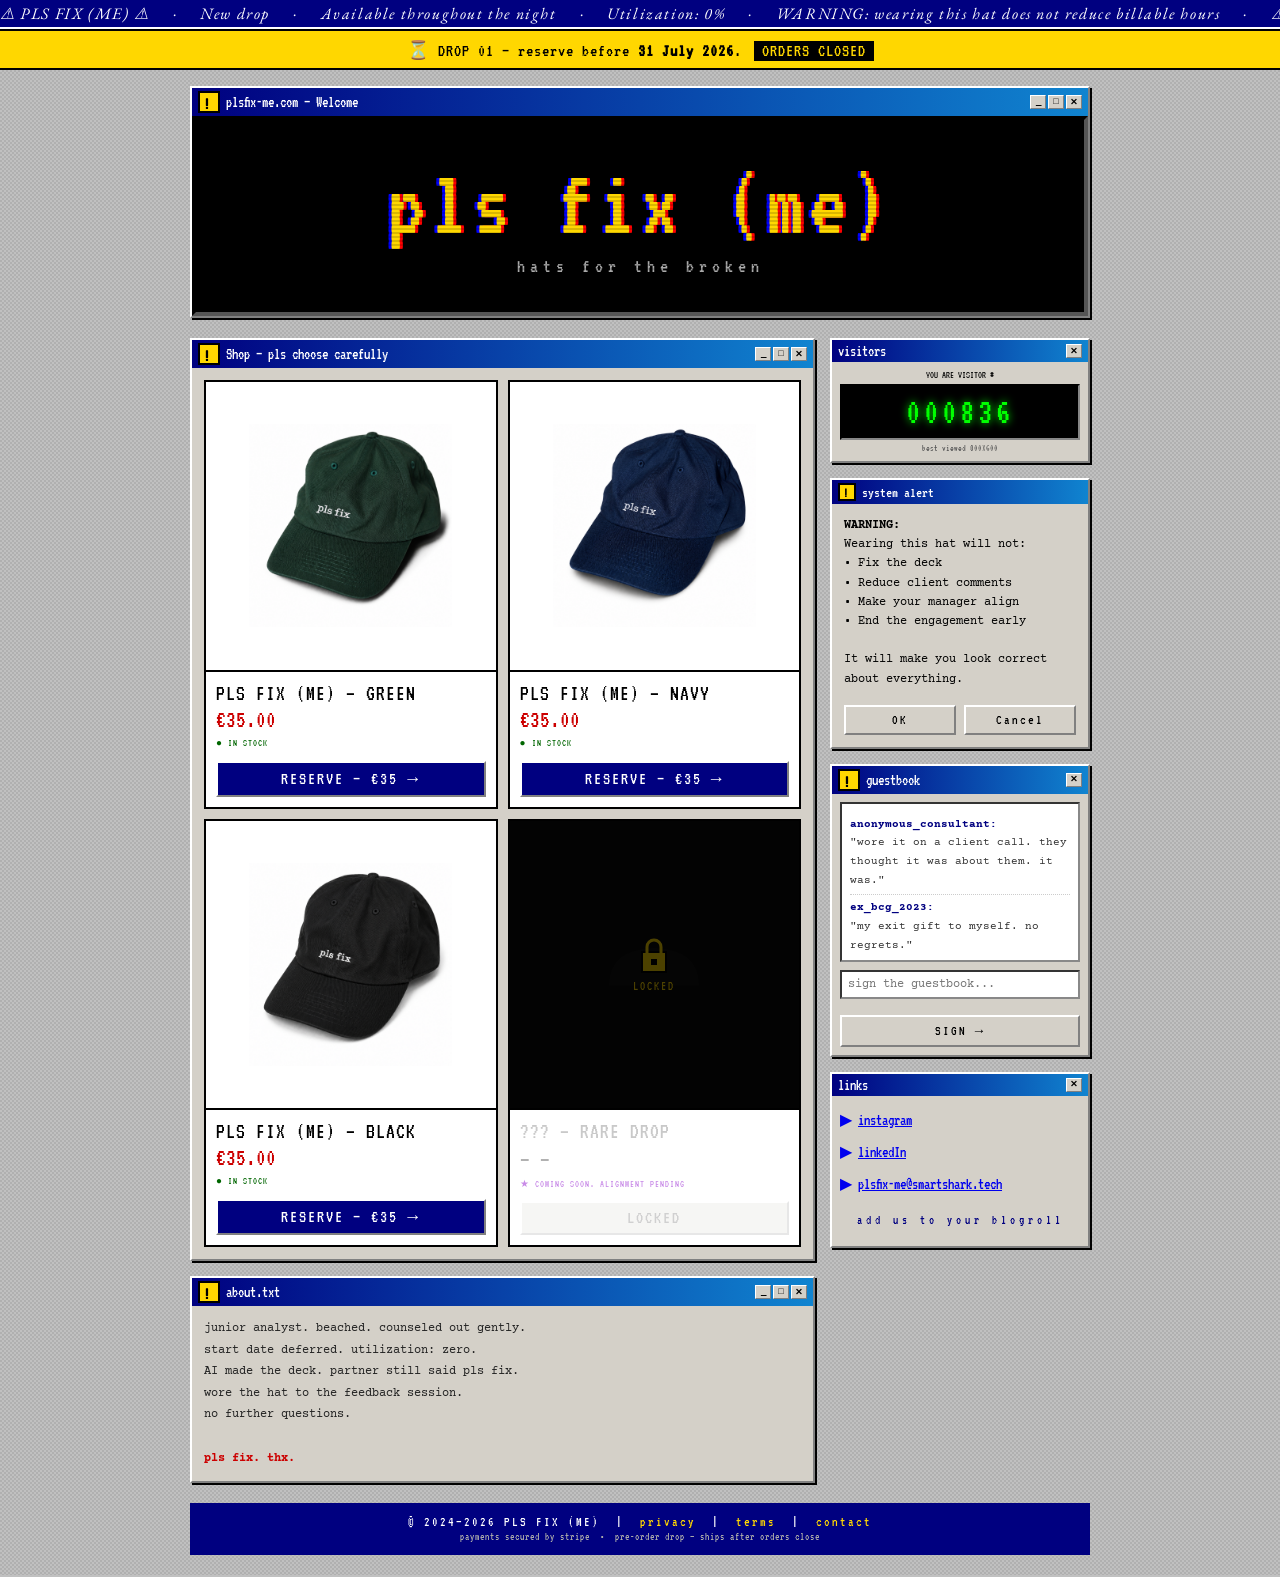
<file: index.html>
<!DOCTYPE html>
<html lang="en">
  <head>
    <meta charset="UTF-8">
    <meta name="viewport" content="width=device-width, initial-scale=1.0">
    <title>PLS FIX (ME) — Hats for the broken</title>

    <!-- Fonts: preconnect speeds up the handshake; <link> is non-blocking vs @import -->
    <link rel="preconnect" href="https://fonts.googleapis.com">
    <link rel="preconnect" href="https://fonts.gstatic.com" crossorigin>
    <link rel="stylesheet" href="https://fonts.googleapis.com/css2?family=Courier+Prime:wght@400;700&family=VT323&family=EB+Garamond:ital,wght@0,400;0,700;1,400;1,600&display=swap">

    <link rel="icon" href="/favicon.ico?v1" type="image/x-icon" />
    <link rel="shortcut icon" href="/favicon.ico?v1" type="image/x-icon" /> 

    <link rel="stylesheet" href="/styles/main.css">

    <script src="/scripts/main.js" defer></script>
    <script src="/scripts/staple.js" defer></script>
  </head>
  <body>

  <!-- TOP MARQUEE -->
  <div class="topbar">
    <div class="marquee-inner">
      ⚠ PLS FIX (ME) ⚠ &nbsp;&nbsp;&nbsp; · &nbsp;&nbsp;&nbsp; New drop &nbsp;&nbsp;&nbsp; · &nbsp;&nbsp;&nbsp; Available throughout the night &nbsp;&nbsp;&nbsp; · &nbsp;&nbsp;&nbsp; Utilization: 0% &nbsp;&nbsp;&nbsp; · &nbsp;&nbsp;&nbsp; WARNING: wearing this hat does not reduce billable hours &nbsp;&nbsp;&nbsp; · &nbsp;&nbsp;&nbsp; ⚠ PLS FIX (ME) ⚠ &nbsp;&nbsp;&nbsp;
    </div>
  </div>

  <!-- DROP DEADLINE BANNER
      DEV NOTE: set the deadline date in the DROP_DEADLINE constant in the
      <script> block at the bottom. The countdown updates automatically. -->
  <div class="drop-banner">
    ⏳ DROP 01 &mdash; reserve before <strong id="drop-date">[DROP DATE]</strong>. <span class="countdown" id="countdown">—</span>
  </div>

  <!-- HERO WINDOW -->
  <div class="window hero-window" style="margin-bottom:0px;">
    <div class="window-titlebar">
      <div class="title-left">
        <span class="excl-icon">!</span>
        plsfix-me.com — Welcome
      </div>
      <div class="window-controls">
        <div class="window-btn">_</div>
        <div class="window-btn">□</div>
        <div class="window-btn">✕</div>
      </div>
    </div>
    <div class="window-content" style="padding:0;">
      <div class="hero-inner" id="hero-inner">
        <div class="scanlines"></div>
        <div class="hero-dvd" id="dvd">
          <div class="hero-glitch">pls fix (me)</div>
          <div class="hero-sub">hats for the broken</div>
        </div>
      </div>
    </div>
  </div>

  <!-- UNDER CONSTRUCTION -->
  <!-- <div class="construction-bar">⚠ &nbsp; SITE UNDER CONSTRUCTION &nbsp; ⚠ &nbsp; NEW DROP INCOMING &nbsp; ⚠</div> -->

  <!-- MAIN CONTENT -->
  <div class="main-grid">

    <!-- LEFT: PRODUCTS -->
    <div class="main-grid-content">
      <div class="window">
        <div class="window-titlebar">
          <div class="title-left">
            <span class="excl-icon">!</span>
            Shop — pls choose carefully
          </div>
          <div class="window-controls">
            <div class="window-btn">_</div>
            <div class="window-btn">□</div>
            <div class="window-btn">✕</div>
          </div>
        </div>
        <div class="window-content">
          <div class="product-grid">

            <!-- PRODUCT 1: Green -->
            <div class="product-card">
              <div class="product-img green-hat" onclick="window.location='/plsfix/green'" style="cursor:pointer;" title="View Forest Green">
                <div class="hat-display">
                  <img src="/images/green-front.png" alt="PLS FIX (ME) — GREEN">
                </div>
                <div style="position:absolute;bottom:6px;right:8px;font-size:9px;font-family:'VT323',monospace;color:rgba(255,255,255,0.4);letter-spacing:.1em;">VIEW →</div>
              </div>
              <div class="product-info">
                <div class="product-name">PLS FIX (ME) — GREEN</div>
                <div class="product-desc">Forest green. Corporate-acceptable. For when you technically still work there.</div>
                <div class="product-price">€35.00</div>
                <div class="product-status in-stock">● IN STOCK</div>
                <button class="btn btn-primary" onclick="openModal('Pls Fix (Me) — Green', 35, 'modal')">RESERVE — €35 →</button>
              </div>
            </div>

            <!-- PRODUCT 2: Navy/Blue -->
            <div class="product-card">
              <div class="product-img navy-hat" style="cursor:pointer;" onclick="window.location='/plsfix/navy'" title="View Navy">
                <div class="hat-display">
                  <img src="/images/navy-front.png" alt="PLS FIX (ME) — NAVY">
                </div>
                <div style="position:absolute;bottom:6px;right:8px;font-size:9px;font-family:'VT323',monospace;color:rgba(255,255,255,0.4);letter-spacing:.1em;">VIEW →</div>
              </div>
              <div class="product-info">
                <div class="product-name">PLS FIX (ME) — NAVY</div>
                <div class="product-desc">Navy. Passes the dress code. No one needs to know what it means. You do.</div>
                <div class="product-price">€35.00</div>
                <div class="product-status in-stock">● IN STOCK</div>
                <button class="btn btn-primary" onclick="openModal('Pls Fix (Me) — Navy', 35, 'modal')">RESERVE — €35 →</button>
              </div>
            </div>

            <!-- PRODUCT 3: Black -->
            <div class="product-card">
              <div class="product-img black-hat" onclick="window.location='/plsfix/black'" style="cursor:pointer;" title="View Black">
                <div class="hat-display">
                  <img src="/images/black-front.png" alt="PLS FIX (ME) — BLACK">
                </div>
                <div style="position:absolute;bottom:6px;right:8px;font-size:9px;font-family:'VT323',monospace;color:rgba(255,255,255,0.4);letter-spacing:.1em;">VIEW →</div>
              </div>
              <div class="product-info">
                <div class="product-name">PLS FIX (ME) — BLACK</div>
                <div class="product-desc">Classic. For airports, client sites, and the quiet despair of Sunday PowerPoint.</div>
                <div class="product-price">€35.00</div>
                <div class="product-status in-stock">● IN STOCK</div>
                <button class="btn btn-primary" onclick="openModal('Pls Fix (Me) — Black', 35, 'modal')">RESERVE — €35 →</button>
              </div>
            </div>

            <!-- PRODUCT 4: LOCKED -->
            <div class="product-card" style="position:relative; cursor:not-allowed;">
              <div class="product-img special" style="filter:brightness(0.3); position:relative;">
                <div class="hat-display">
                  <svg class="hat-svg" viewBox="0 0 160 100" xmlns="http://www.w3.org/2000/svg">
                    <ellipse cx="80" cy="78" rx="75" ry="14" fill="#0a0a0a"/>
                    <path d="M20 78 Q20 30 80 28 Q140 30 140 78 Z" fill="#111"/>
                    <text x="80" y="58" text-anchor="middle" fill="#333" font-family="Courier Prime, monospace" font-size="8">? ? ?</text>
                  </svg>
                </div>
                <!-- LOCK ICON overlay -->
                <div style="position:absolute;inset:0;display:flex;flex-direction:column;align-items:center;justify-content:center;gap:6px;">
                  <svg width="32" height="38" viewBox="0 0 32 38" fill="none" xmlns="http://www.w3.org/2000/svg">
                    <rect x="4" y="16" width="24" height="20" fill="#FFD700" stroke="#000" stroke-width="2"/>
                    <path d="M9 16V11a7 7 0 0 1 14 0v5" stroke="#FFD700" stroke-width="3" fill="none" stroke-linecap="square"/>
                    <rect x="13" y="23" width="6" height="6" fill="#000"/>
                  </svg>
                  <span style="font-family:'VT323',monospace;font-size:13px;color:#FFD700;letter-spacing:2px;">LOCKED</span>
                </div>
              </div>
              <div class="product-info" style="opacity:0.45;">
                <div class="product-name" style="color:#888;">??? — RARE DROP</div>
                <div class="product-price" style="color:#555;">— —</div>
                <div class="product-status rare-drop">★ COMING SOON. ALIGNMENT PENDING</div>
                <button class="btn" style="opacity:0.4;cursor:not-allowed;" disabled>LOCKED</button>
              </div>
            </div>

          </div>
        </div>
      </div>

      <!-- ABOUT WINDOW -->
      <div class="window">
        <div class="window-titlebar">
          <div class="title-left">
            <span class="excl-icon">!</span>
            about.txt
          </div>
          <div class="window-controls">
            <div class="window-btn">_</div>
            <div class="window-btn">□</div>
            <div class="window-btn">✕</div>
          </div>
        </div>
        <div class="window-content">
          <div class="about-text">
            junior analyst. beached. counseled out gently.<br>
            start date deferred. utilization: zero.<br>
            AI made the deck. partner still said pls fix.<br>
            wore the hat to the feedback session.<br>
            no further questions.<br><br>
            <strong style="color:#cc0000">pls fix. thx.</strong>
          </div>
        </div>
      </div>
    </div>

    <!-- SIDEBAR -->
    <div class="sidebar">

      <!-- VISITOR COUNTER -->
      <div class="window">
        <div class="window-titlebar">
          <div class="title-left">visitors</div>
          <div class="window-controls"><div class="window-btn">✕</div></div>
        </div>
        <div class="window-content" style="padding:8px; text-align:center;">
          <div style="font-size:10px; margin-bottom:4px; font-family:'VT323',monospace;">YOU ARE VISITOR #</div>
          <div class="counter-display" id="counter">000836</div>
          <div style="font-size:9px; margin-top:4px; color:#555; font-family:'VT323',monospace;">best viewed 800×600</div>
        </div>
      </div>

      <!-- ALERT BOX -->
      <div class="alert-box window">
        <div class="alert-title">
          <span class="excl-icon" style="font-size:13px; width:18px; height:18px; line-height:18px;">!</span>
          system alert
        </div>
        <div class="alert-body">
          <strong>WARNING:</strong><br>
          Wearing this hat will not:<br>
          • Fix the deck<br>
          • Reduce client comments<br>
          • Make your manager align<br>
          • End the engagement early<br><br>
          It will make you look correct about everything.
          <div style="display:flex; gap:8px; margin-top:8px;">
            <button class="btn" style="font-size:14px;" onclick="this.closest('.alert-box').style.display='none'">OK</button>
            <button class="btn" style="font-size:14px;" onclick="this.closest('.alert-box').style.display='none'">Cancel</button>
          </div>
        </div>
      </div>

      <!-- GUESTBOOK -->
      <div class="window">
        <div class="window-titlebar">
          <div class="title-left">
            <span class="excl-icon">!</span>
            guestbook
          </div>
          <div class="window-controls"><div class="window-btn">✕</div></div>
        </div>
        <div class="window-content" style="padding:8px;">
          <div class="guestbook-entries">
            <div class="entry"><span class="entry-name">anonymous_consultant:</span><br><span class="entry-text">"wore it on a client call. they thought it was about them. it was."</span></div>
            <div class="entry"><span class="entry-name">ex_bcg_2023:</span><br><span class="entry-text">"my exit gift to myself. no regrets."</span></div>
            <div class="entry"><span class="entry-name">slide_goblin:</span><br><span class="entry-text">"partner saw it, said nothing. that was alignment."</span></div>
            <div class="entry"><span class="entry-name">powerpoint_life:</span><br><span class="entry-text">"it's the most honest thing i own"</span></div>
            <div class="entry"><span class="entry-name">cancun_edition_fan:</span><br><span class="entry-text">"saw the pool photo. ordered immediately."</span></div>
          </div>
          <input type="text" class="modal-input" style="margin-top:8px;" placeholder="sign the guestbook...">
          <button class="btn" style="font-size:14px;">SIGN →</button>
        </div>
      </div>

      <!-- SOCIAL / LINKS -->
      <div class="window">
        <div class="window-titlebar">
          <div class="title-left">links</div>
          <div class="window-controls"><div class="window-btn">✕</div></div>
        </div>
        <div class="window-content" style="padding:8px; font-family:'VT323',monospace; font-size:16px; line-height:2;">
          <a href="https://www.instagram.com/pls_fix/" target="_blank" style="color:var(--link); display:block; text-decoration: none;">▶ <span style="text-decoration: underline">instagram</span></a>
          <a href="https://www.linkedin.com/company/pls-fix-me/" target="_blank" style="color:var(--link); display:block; text-decoration: none;">▶ <span style="text-decoration: underline">linkedIn</span></a>
          <a href="mailto:plsfix-me@smartshark.tech" style="color:var(--link); display:block; text-decoration: none;">▶ <span style="text-decoration: underline">plsfix-me@smartshark.tech</span></a>
          <div class="star-div" style="margin-top:8px; font-size:13px;">add us to your blogroll</div>
        </div>
      </div>

    </div>
  </div>

  <!-- FOOTER -->
  <div class="footer">
    © 2024–2026 PLS FIX (ME) &nbsp;|&nbsp;
    <a href="privacy">privacy</a> &nbsp;|&nbsp;
    <a href="terms">terms</a> &nbsp;|&nbsp;
    <a href="mailto:plsfix-me@smartshark.tech">contact</a><br>
    <span style="font-size:11px; color:#aaa; letter-spacing:1px;">payments secured by stripe &nbsp;•&nbsp; pre-order drop — ships after orders close</span>
  </div>

  <!-- CHECKOUT MODAL -->
  <div class="modal-overlay disabled" id="modal">
    <div class="modal-window">
      <div class="window-titlebar">
        <div class="title-left">
          <span class="excl-icon">!</span>
          <span id="modal-title">Checkout</span>
        </div>
        <div class="window-controls">
          <div class="window-btn modal-close" onclick="closeModal('modal')">✕</div>
        </div>
      </div>
      <div class="modal-content">

        <!-- STEP 1: PRE-ORDER CONFIRM
            DEV NOTE: We do NOT collect card details on-page (avoids PCI scope).
            Instead each colorway has a Stripe Payment Link. Clicking "Reserve"
            redirects to Stripe's hosted checkout. Set the links in STRIPE_LINKS
            in the <script> block below. -->
        <div id="step-form">
          <p>You are reserving: <strong id="modal-product"></strong><br>
          Price: <strong id="modal-price" style="color:#cc0000;"></strong><br><br>
          This is a <strong>pre-order</strong> for Drop 01. Payment is taken now and
          secured via Stripe. Hats ship after the order window closes
          (<strong id="modal-drop-date">[DROP DATE]</strong>).</p>

          <label class="modal-label" for="email">YOUR EMAIL <span style="color:#cc0000">*</span></label>
          <input type="email" id="email" class="modal-input" placeholder="you@firm.com" oninput="validateForm()">

          <div style="margin:4px 0 10px;">
            <div style="display:flex;align-items:flex-start;gap:8px;margin-bottom:10px;font-size:11px;line-height:1.5;">
              <input type="checkbox" id="agree-terms" onchange="validateForm()" style="margin-top:2px;flex-shrink:0;">
              <label for="agree-terms">I have read and agree to the <a href="/terms" target="_blank" style="color:#0000EE;">Terms &amp; Conditions</a> and <a href="/privacy" target="_blank" style="color:#0000EE;">Privacy Policy</a>. <span style="color:#cc0000">*</span></label>
            </div>
            <div style="display:flex;align-items:flex-start;gap:8px;font-size:11px;line-height:1.5;">
              <input type="checkbox" id="agree-news" style="margin-top:2px;flex-shrink:0;">
              <label for="agree-news">Email me about future drops (optional). Unsubscribe anytime.</label>
            </div>
          </div>

          <button class="btn btn-primary" id="reserve-btn" onclick="reserveViaStripe()" style="font-size:18px; margin-top:4px;" disabled>
            RESERVE &amp; PAY VIA STRIPE →
          </button>
          <button class="btn" onclick="closeModal('modal')" style="font-size:14px;">Cancel</button>
          <p style="font-size:10px; text-align:center; color:#777; margin-top:8px;">
            🔒 Secure checkout hosted by Stripe
          </p>
        </div>

        <!-- STEP 2: REDIRECTING -->
        <div id="step-loading" style="display:none;">
          <p style="font-family:'VT323',monospace; font-size:18px; text-align:center;">
            Connecting to Stripe...<br>
            Redirecting to secure checkout...
          </p>
          <div class="progress-bar"><div class="progress-fill" id="progress"></div></div>
          <p style="font-size:10px; text-align:center; color:#555;">DO NOT CLOSE THIS WINDOW</p>
        </div>

        <!-- STEP 3: FALLBACK CONFIRM (only shown in prototype mode when no link set) -->
        <div id="step-confirm" style="display:none; text-align:center;">
          <div style="font-family:'VT323',monospace; font-size:48px; color:#006600;">✓</div>
          <p style="font-family:'VT323',monospace; font-size:22px;">PROTOTYPE MODE<br><span style="font-size:13px; color:#555;">Stripe Payment Link not set yet</span></p>
          <div class="email-block" style="text-align:left; margin:12px 0;">
            <div class="email-header">Dev note</div>
            Add this colorway's Stripe Payment Link in STRIPE_LINKS to enable real checkout.
          </div>
          <button class="btn btn-primary" onclick="closeModal('modal')" style="font-size:16px;">CLOSE ✕</button>
        </div>

      </div>
    </div>
  </div>

  <!-- STAPLE MODAL -->
  <div class="modal-overlay staple-modal-overlay disabled" id="staple-modal">
    <div class="modal-window">
      <div class="window-titlebar">
        <div class="title-left">
          <span class="excl-icon">!</span>
          <span id="modal-title">System alert</span>
        </div>
        <div class="window-controls">
          <div class="window-btn modal-close" onclick="closeModal('staple-modal')">✕</div>
        </div>
      </div>
      <div class="modal-content">

        <!-- STEP 1: PRE-ORDER CONFIRM
            DEV NOTE: We do NOT collect card details on-page (avoids PCI scope).
            Instead each colorway has a Stripe Payment Link. Clicking "Reserve"
            redirects to Stripe's hosted checkout. Set the links in STRIPE_LINKS
            in the <script> block below. -->
        <div id="step-form">
          <div class="modal-row" style="display:flex; gap:14px;">
            <div class="staple-cont">
              <img src="/images/staple-small.png" alt="Windows 95 staple">
            </div>
            <div>
              <p style="font-size:0.8rem">
                It looks like you're fixing another presentation. <br><br>

                We can't help with the deck. <br>
                Nobody can. <br><br>

                But we can offer a limited cap for those who know that "pls fix" was never really about the slide. <br><br>

                Welcome to Drop 01.
              </p>

              <div style="margin:4px 0 10px;">
                <div style="display:flex;align-items:flex-start;gap:8px;font-size:11px;line-height:1.5;">
                  <input type="checkbox" id="staple-dont-show" style="margin-top:2px;flex-shrink:0;">
                  <label for="staple-dont-show">Don't show me this message again.</label>
                </div>
              </div>
            </div>
          </div>

          <div class="modal-row" style="display:flex; gap:0.6rem; margin-top:12px;">
            <button class="btn" onclick="closeModal('staple-modal', stapleDontShowFunc())" style="font-size:14px; margin-top:0px;">Reserve cap</button>
            <button class="btn" onclick="closeModal('staple-modal', stapleDontShowFunc())" style="font-size:14px; margin-top:0px;">Return to deck</button>
          </div>
        </div>

        <!-- STEP 2: REDIRECTING -->
        <div id="step-loading" style="display:none;">
          <p style="font-family:'VT323',monospace; font-size:18px; text-align:center;">
            Connecting to Stripe...<br>
            Redirecting to secure checkout...
          </p>
          <div class="progress-bar"><div class="progress-fill" id="progress"></div></div>
          <p style="font-size:10px; text-align:center; color:#555;">DO NOT CLOSE THIS WINDOW</p>
        </div>

        <!-- STEP 3: FALLBACK CONFIRM (only shown in prototype mode when no link set) -->
        <div id="step-confirm" style="display:none; text-align:center;">
          <div style="font-family:'VT323',monospace; font-size:48px; color:#006600;">✓</div>
          <p style="font-family:'VT323',monospace; font-size:22px;">PROTOTYPE MODE<br><span style="font-size:13px; color:#555;">Stripe Payment Link not set yet</span></p>
          <div class="email-block" style="text-align:left; margin:12px 0;">
            <div class="email-header">Dev note</div>
            Add this colorway's Stripe Payment Link in STRIPE_LINKS to enable real checkout.
          </div>
          <button class="btn btn-primary" onclick="closeModal('staple-modal', stapleDontShowFunc())" style="font-size:16px;">CLOSE ✕</button>
        </div>

      </div>
    </div>
  </div>
  </body>
</html>
</file>
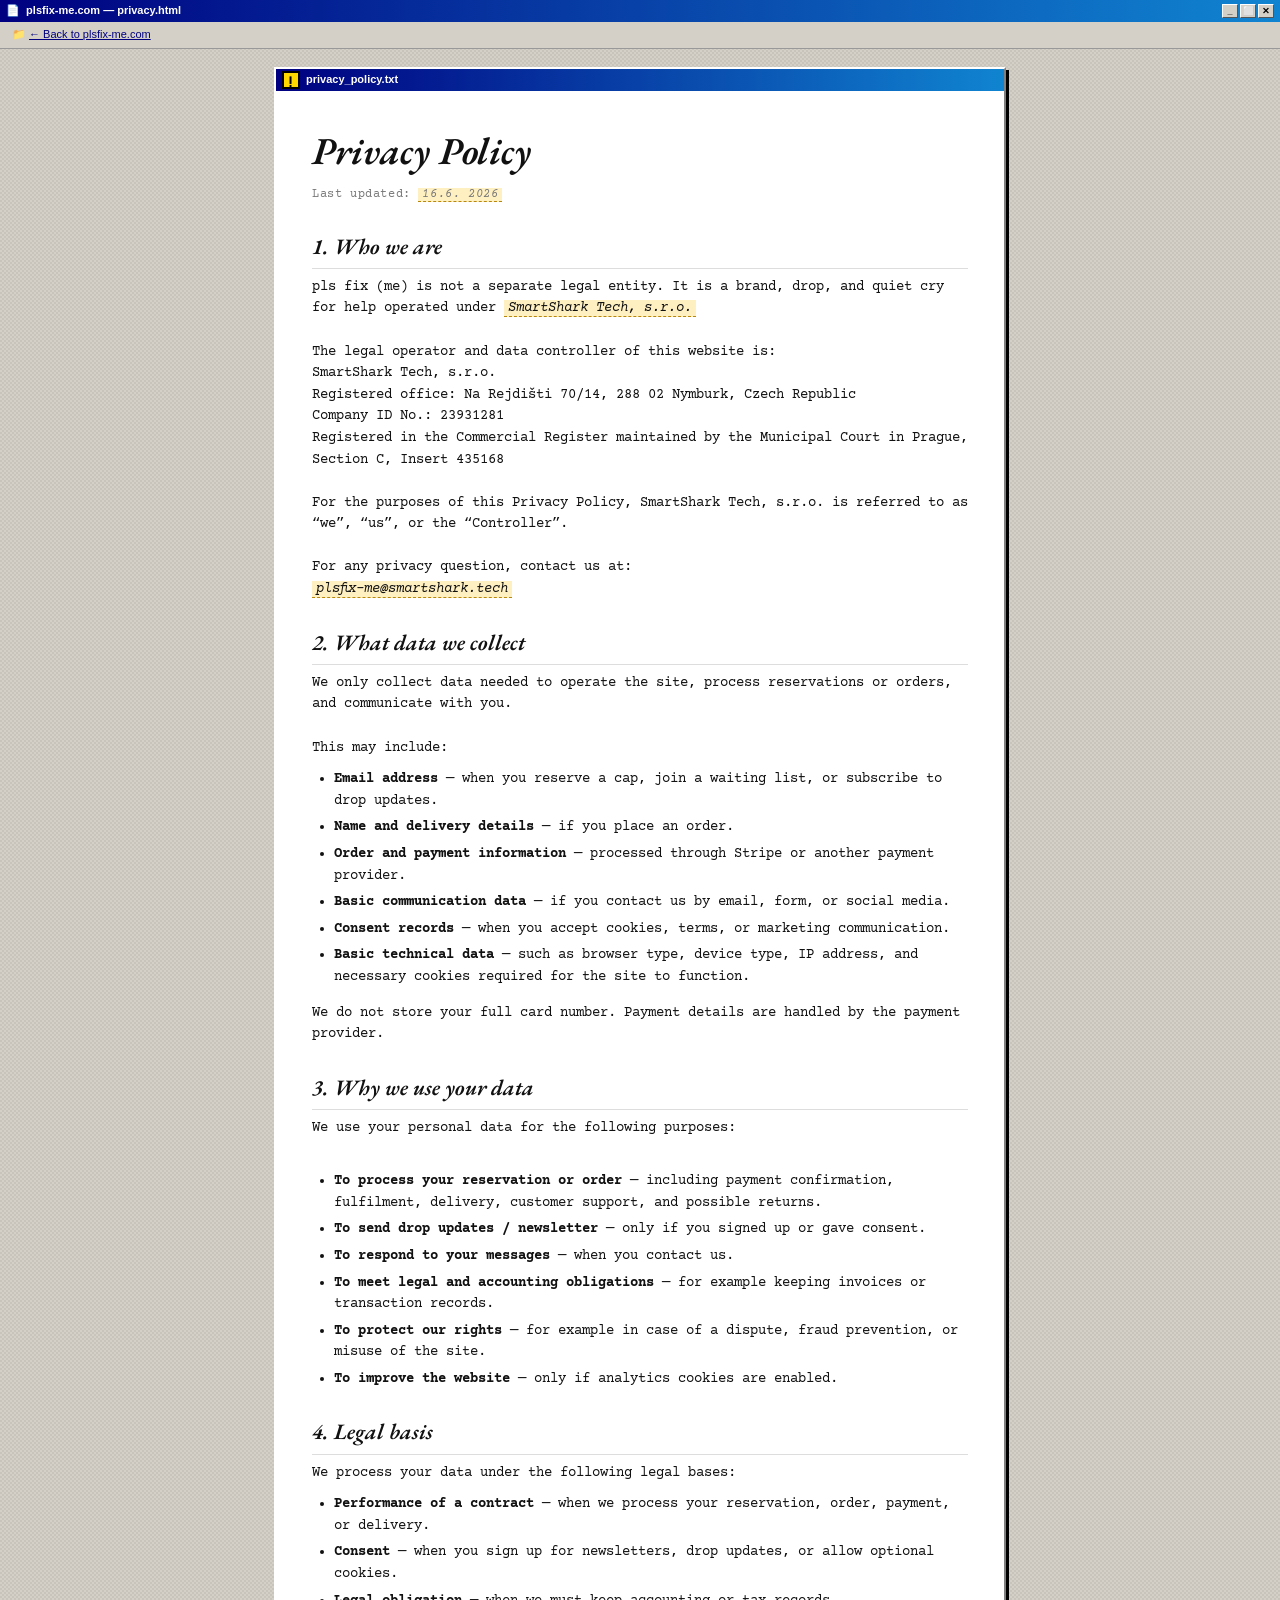
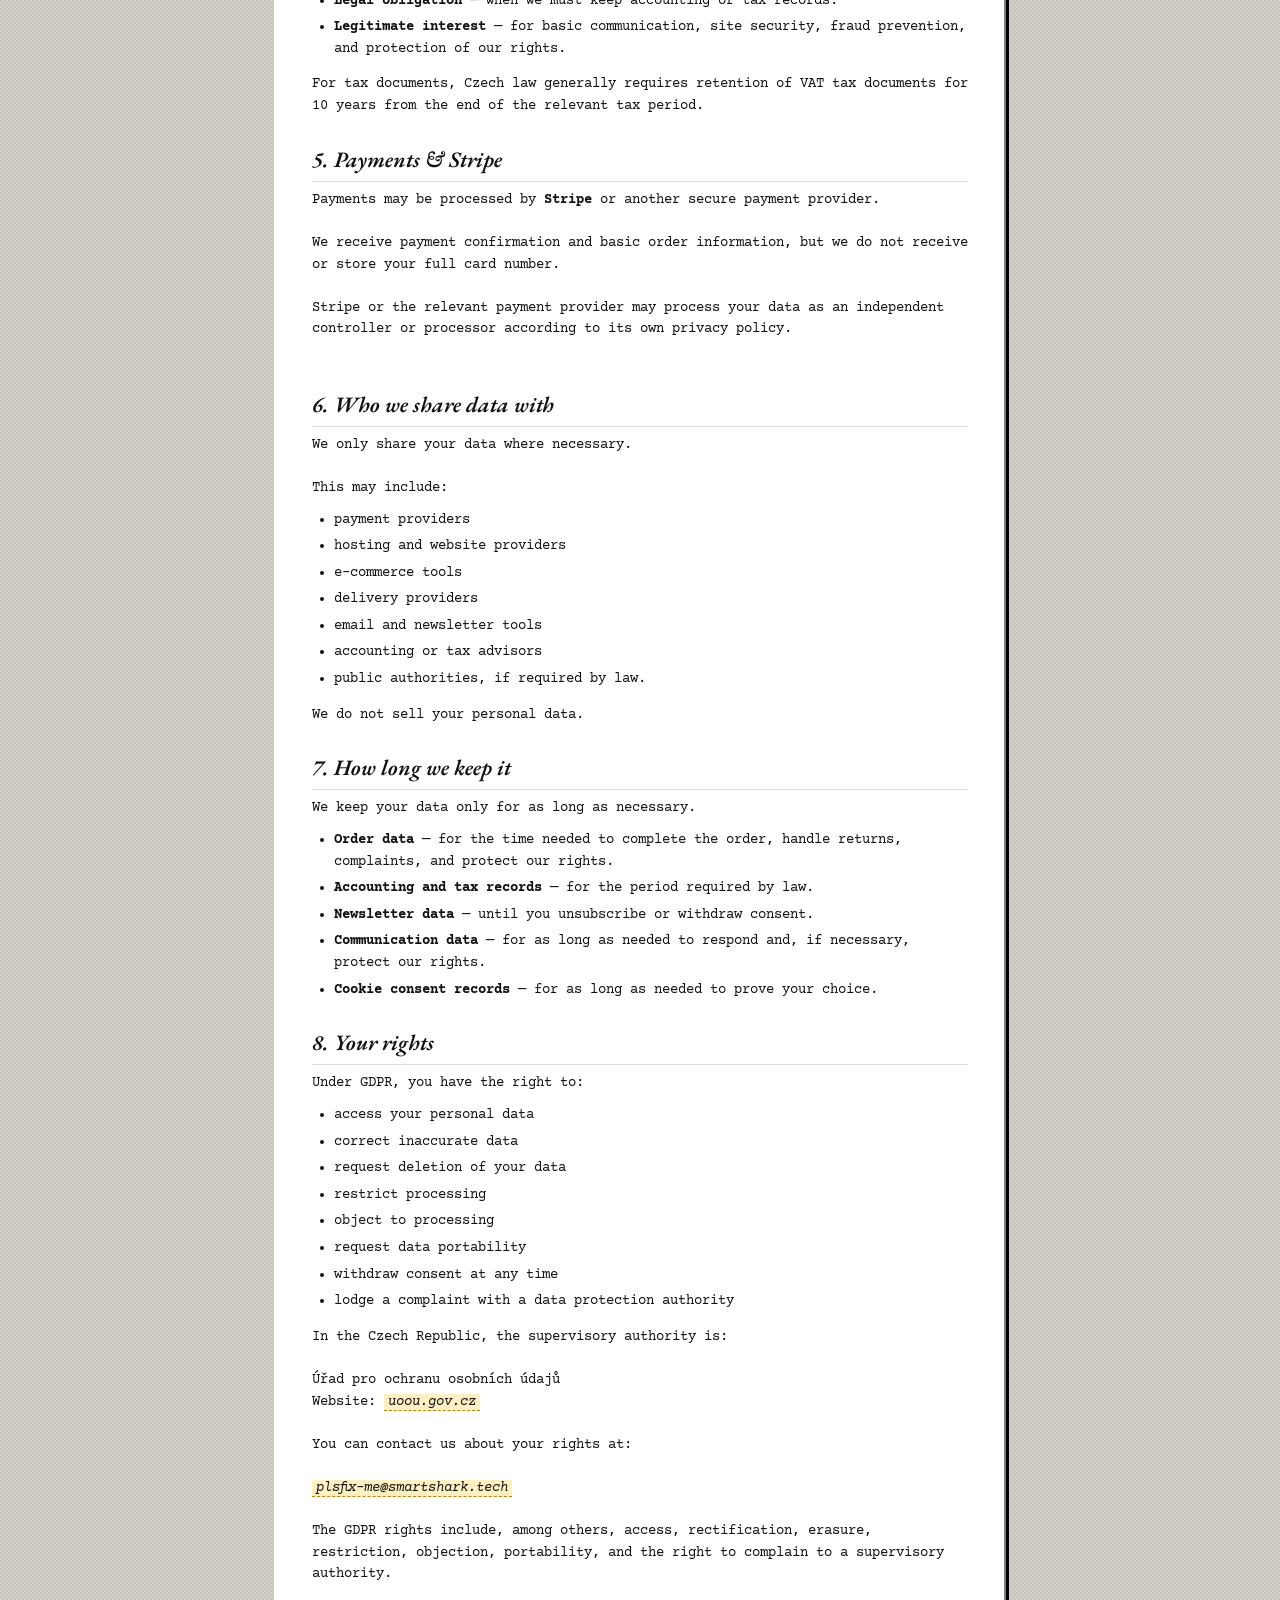
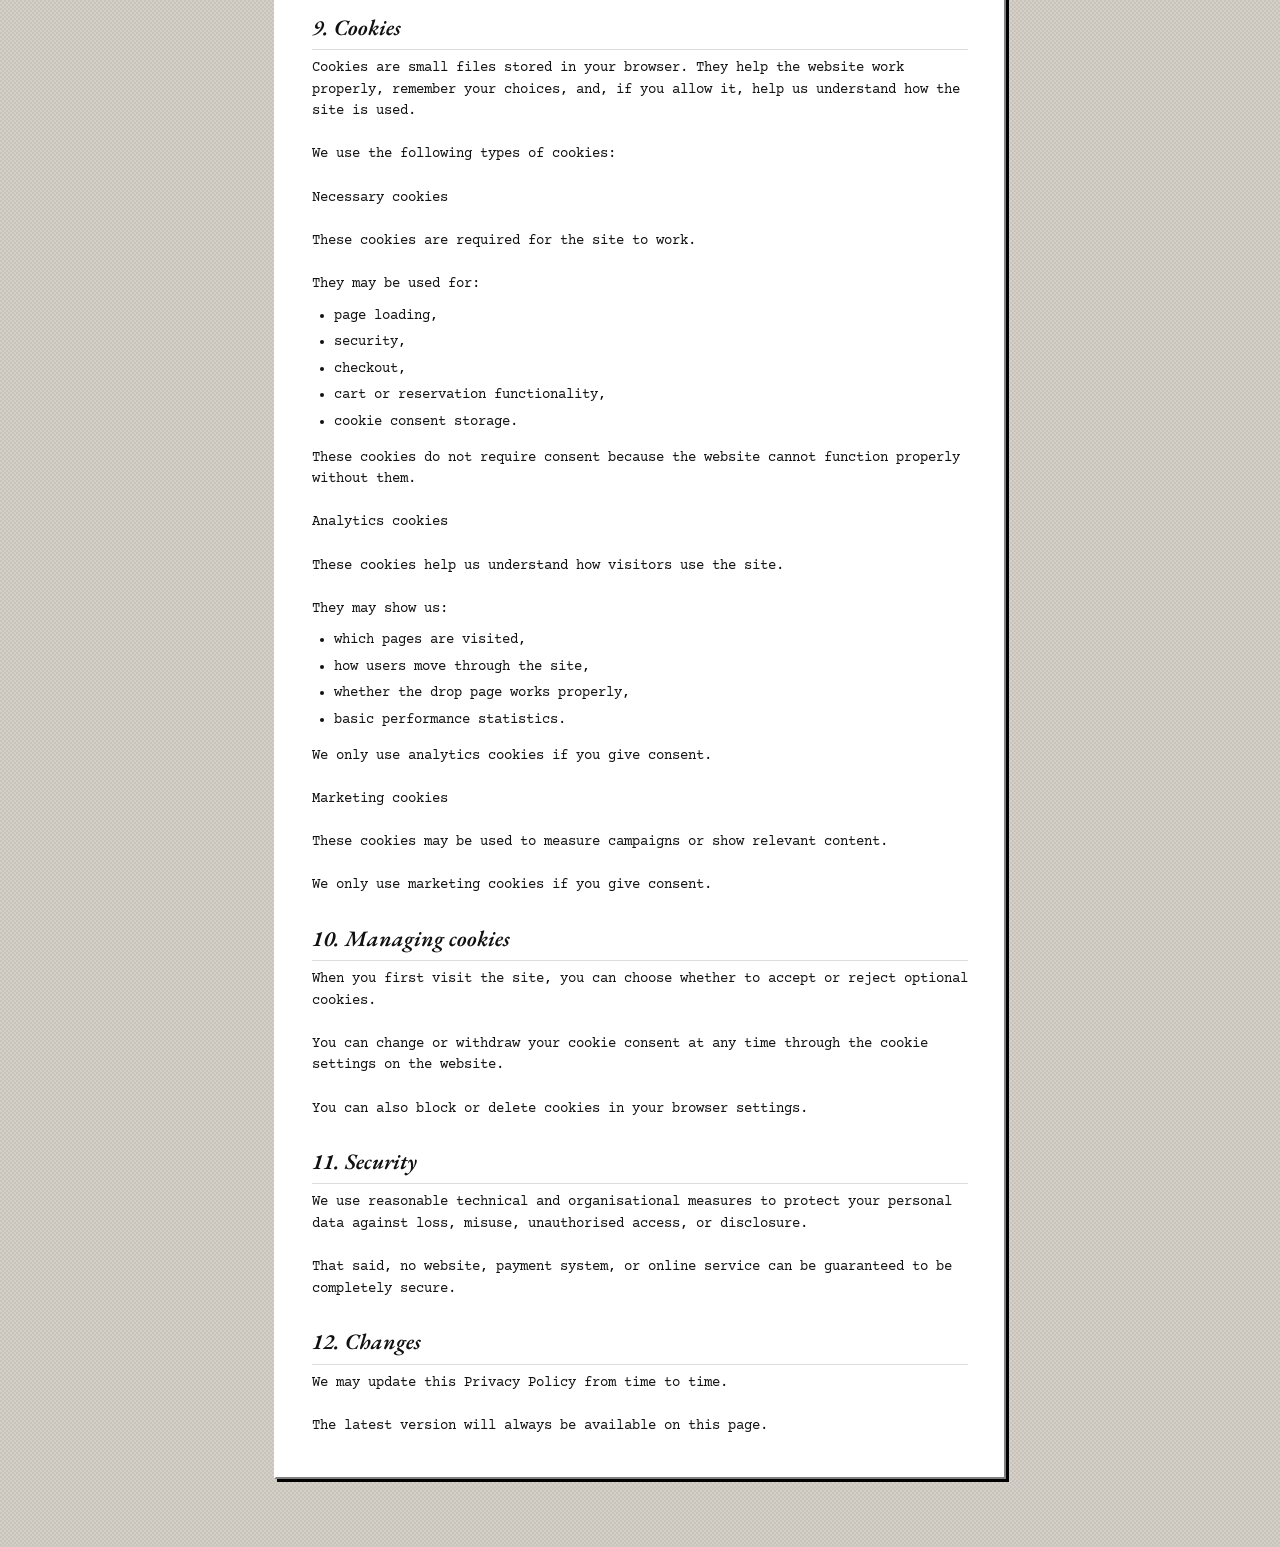
<file: privacy/index.html>
<!DOCTYPE html>
<html lang="en">
  <head>
    <meta charset="UTF-8">
    <meta name="viewport" content="width=device-width, initial-scale=1.0">
    <title>PLS FIX (ME) — Privacy Policy</title>
    <link rel="preconnect" href="https://fonts.googleapis.com">
    <link rel="preconnect" href="https://fonts.gstatic.com" crossorigin>
    <link rel="stylesheet" href="https://fonts.googleapis.com/css2?family=EB+Garamond:ital,wght@0,400;0,600;1,400&family=VT323&family=Courier+Prime:wght@400;700&display=swap">

    <link rel="icon" href="/favicon.ico?v1" type="image/x-icon" />
    <link rel="shortcut icon" href="/favicon.ico?v1" type="image/x-icon" /> 
    
    <link rel="stylesheet" href="/styles/privacy.css">
  </head>
  <body>
  <div class="win-bar">
    <span>📄 &nbsp;plsfix-me.com — privacy.html</span>
    <div class="win-btns"><div class="wb">_</div><div class="wb">⬜</div><div class="wb">✕</div></div>
  </div>
  <div class="back-bar">📁 <a href="/">← Back to plsfix-me.com</a></div>

  <div class="page">
    <div class="window">
      <div class="window-titlebar"><span class="excl">!</span> privacy_policy.txt</div>
      <div class="content">

        <h1>Privacy Policy</h1>
        <div class="subtitle">Last updated: <span class="placeholder">16.6. 2026</span></div>

        <!-- <div class="notice">
          ⚠ <strong>Draft template.</strong> This is a structured starting point under the EU GDPR.
          Fill the highlighted fields and have it reviewed by a qualified person before launch.
        </div> -->

        <h2>1. Who we are</h2>
        <p>
          pls fix (me) is not a separate legal entity. It is a brand, drop, and quiet cry for help operated under <span class="placeholder">SmartShark Tech, s.r.o.</span>
          <br><br>
          The legal operator and data controller of this website is: <br>
          SmartShark Tech, s.r.o. <br>
          Registered office: Na Rejdišti 70/14, 288 02 Nymburk, Czech Republic <br>
          Company ID No.: 23931281 <br>
          Registered in the Commercial Register maintained by the Municipal Court in Prague, Section C, Insert 435168 <br><br>
          
          For the purposes of this Privacy Policy, SmartShark Tech, s.r.o. is referred to as “we”, “us”, or the “Controller”. <br><br>

          For any privacy question, contact us at: <br>
          <span class="placeholder">plsfix-me@smartshark.tech</span>
        </p>

        <h2>2. What data we collect</h2>
        <p>
          We only collect data needed to operate the site, process reservations or orders, and communicate with you. <br><br>

          This may include:
        </p>
        <ul>
          <li><strong>Email address</strong> — when you reserve a cap, join a waiting list, or subscribe to drop updates.</li>
          <li><strong>Name and delivery details</strong> — if you place an order.</li>
          <li><strong>Order and payment information</strong> — processed through Stripe or another payment provider.</li>
          <li><strong>Basic communication data</strong> — if you contact us by email, form, or social media.</li>
          <li><strong>Consent records</strong> — when you accept cookies, terms, or marketing communication.</li>
          <li><strong>Basic technical data</strong> — such as browser type, device type, IP address, and necessary cookies required for the site to function.</li>
        </ul>

        <p>We do not store your full card number. Payment details are handled by the payment provider.</p>

        <h2>3. Why we use your data</h2>

        <p>
          We use your personal data for the following purposes: <br><br>
        </p>

        <ul>
          <li><strong>To process your reservation or order</strong> — including payment confirmation, fulfilment, delivery, customer support, and possible returns.</li>
          <li><strong>To send drop updates / newsletter</strong> — only if you signed up or gave consent.</li>
          <li><strong>To respond to your messages</strong> — when you contact us.</li>
          <li><strong>To meet legal and accounting obligations</strong> — for example keeping invoices or transaction records.</li>
          <li><strong>To protect our rights</strong> — for example in case of a dispute, fraud prevention, or misuse of the site.</li>
          <li><strong>To improve the website</strong> — only if analytics cookies are enabled.</li>
        </ul>

        <h2>4. Legal basis</h2>
        <p>We process your data under the following legal bases:</p>

        <ul>
          <li><strong>Performance of a contract</strong> — when we process your reservation, order, payment, or delivery.</li>
          <li><strong>Consent</strong> — when you sign up for newsletters, drop updates, or allow optional cookies.</li>
          <li><strong>Legal obligation</strong> — when we must keep accounting or tax records.</li>
          <li><strong>Legitimate interest</strong> — for basic communication, site security, fraud prevention, and protection of our rights.</li>
        </ul>

        <p>For tax documents, Czech law generally requires retention of VAT tax documents for 10 years from the end of the relevant tax period.  </p>

        <h2>5. Payments &amp; Stripe</h2>
        <p>
          Payments may be processed by <strong>Stripe</strong> or another secure payment provider. <br><br>

          We receive payment confirmation and basic order information, but we do not receive or store your full card number. <br><br>

          Stripe or the relevant payment provider may process your data as an independent controller or processor according to its own privacy policy. <br><br>
        </p>

        <h2>6. Who we share data with</h2>
        <p>
          We only share your data where necessary. <br><br>

          This may include: <br>
        </p>

        <ul>
          <li>payment providers</li>
          <li>hosting and website providers</li>
          <li>e-commerce tools</li>
          <li>delivery providers</li>
          <li>email and newsletter tools</li>
          <li>accounting or tax advisors</li>
          <li>public authorities, if required by law.</li>
        </ul>

        <p>We do not sell your personal data.</p>
        
        <h2>7. How long we keep it</h2>
        <p>We keep your data only for as long as necessary.</p>

        <ul>
          <li><strong>Order data</strong> — for the time needed to complete the order, handle returns, complaints, and protect our rights.</li>
          <li><strong>Accounting and tax records</strong> — for the period required by law.</li>
          <li><strong>Newsletter data</strong> — until you unsubscribe or withdraw consent.</li>
          <li><strong>Communication data</strong> — for as long as needed to respond and, if necessary, protect our rights.</li>
          <li><strong>Cookie consent records</strong> — for as long as needed to prove your choice.</li>
        </ul>

        <h2>8. Your rights</h2>
        <p>Under GDPR, you have the right to:</p>

        <ul>
          <li>access your personal data</li>
          <li>correct inaccurate data</li>
          <li>request deletion of your data</li>
          <li>restrict processing</li>
          <li>object to processing</li>
          <li>request data portability</li>
          <li>withdraw consent at any time</li>
          <li>lodge a complaint with a data protection authority</li>
        </ul>

        <p>
          In the Czech Republic, the supervisory authority is: <br><br>

          Úřad pro ochranu osobních údajů <br>
          Website: <span class="placeholder">uoou.gov.cz</span> <br><br>

          You can contact us about your rights at: <br><br>

          <span class="placeholder">plsfix-me@smartshark.tech</span> <br><br>

          The GDPR rights include, among others, access, rectification, erasure, restriction, objection, portability, and the right to complain to a supervisory authority.  
        </p>

        <h2>9. Cookies</h2>
        <p>
          Cookies are small files stored in your browser. They help the website work properly, remember your choices, and, if you allow it, help us understand how the site is used. <br><br>

          We use the following types of cookies: <br><br>

          Necessary cookies <br><br>

          These cookies are required for the site to work. <br><br>

          They may be used for: <br>
        </p>

        <ul>
          <li>page loading,</li>
          <li>security,</li>
          <li>checkout,</li>
          <li>cart or reservation functionality,</li>
          <li>cookie consent storage.</li>
        </ul>

        <p>
          These cookies do not require consent because the website cannot function properly without them. <br><br>

          Analytics cookies <br><br>

          These cookies help us understand how visitors use the site. <br><br>

          They may show us: <br>
        </p>

        <ul>
          <li>which pages are visited,</li>
          <li>how users move through the site,</li>
          <li>whether the drop page works properly,</li>
          <li>basic performance statistics.</li>
        </ul>

        <p>
          We only use analytics cookies if you give consent. <br><br>

          Marketing cookies <br><br>

          These cookies may be used to measure campaigns or show relevant content. <br><br>

          We only use marketing cookies if you give consent. <br>
        </p>

        <h2>10. Managing cookies</h2>
        <p>
          When you first visit the site, you can choose whether to accept or reject optional cookies. <br><br>

          You can change or withdraw your cookie consent at any time through the cookie settings on the website. <br><br>

          You can also block or delete cookies in your browser settings. <br>
        </p>

        <h2>11. Security</h2>
        <p>
          We use reasonable technical and organisational measures to protect your personal data against loss, misuse, unauthorised access, or disclosure. <br><br>

          That said, no website, payment system, or online service can be guaranteed to be completely secure. <br>
        </p>

        <h2>12. Changes</h2>
        <p>
          We may update this Privacy Policy from time to time. <br><br>

          The latest version will always be available on this page.
        </p>

      </div>
    </div>
  </div>
  </body>
</html>
</file>
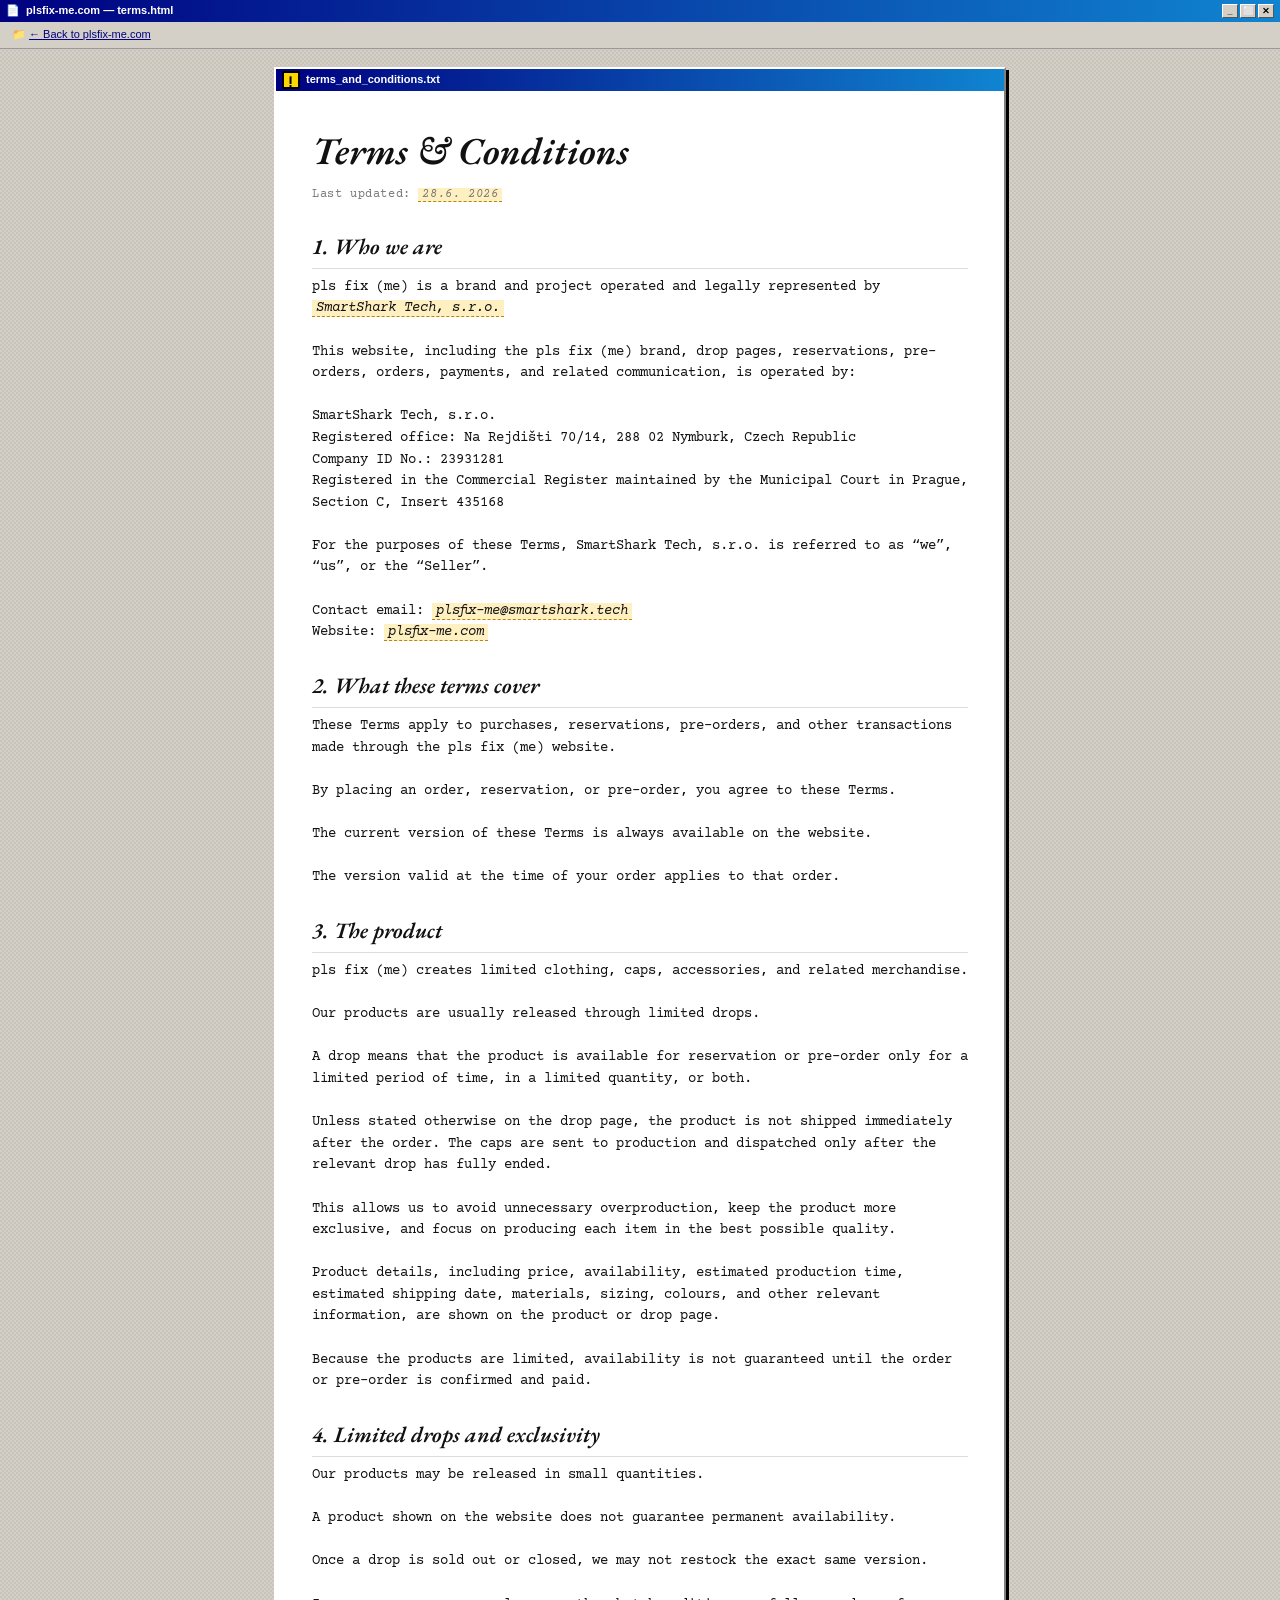
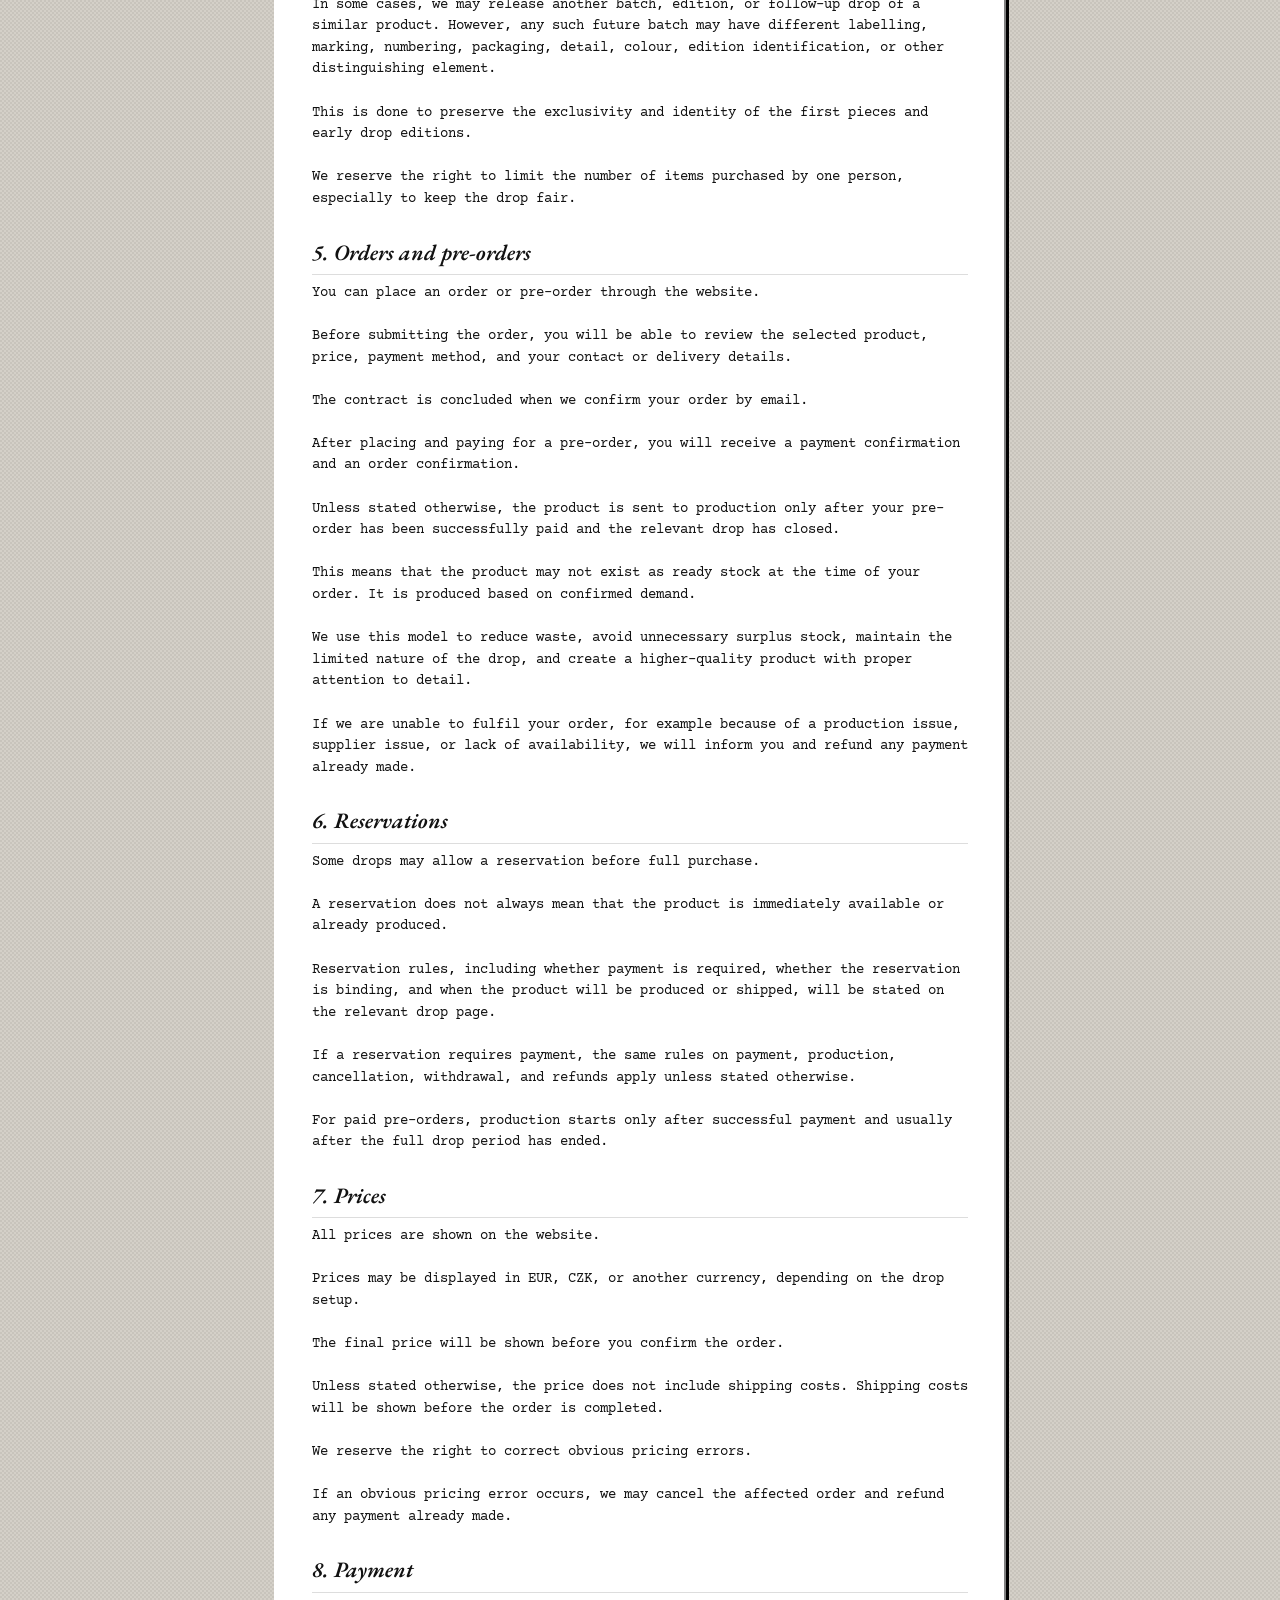
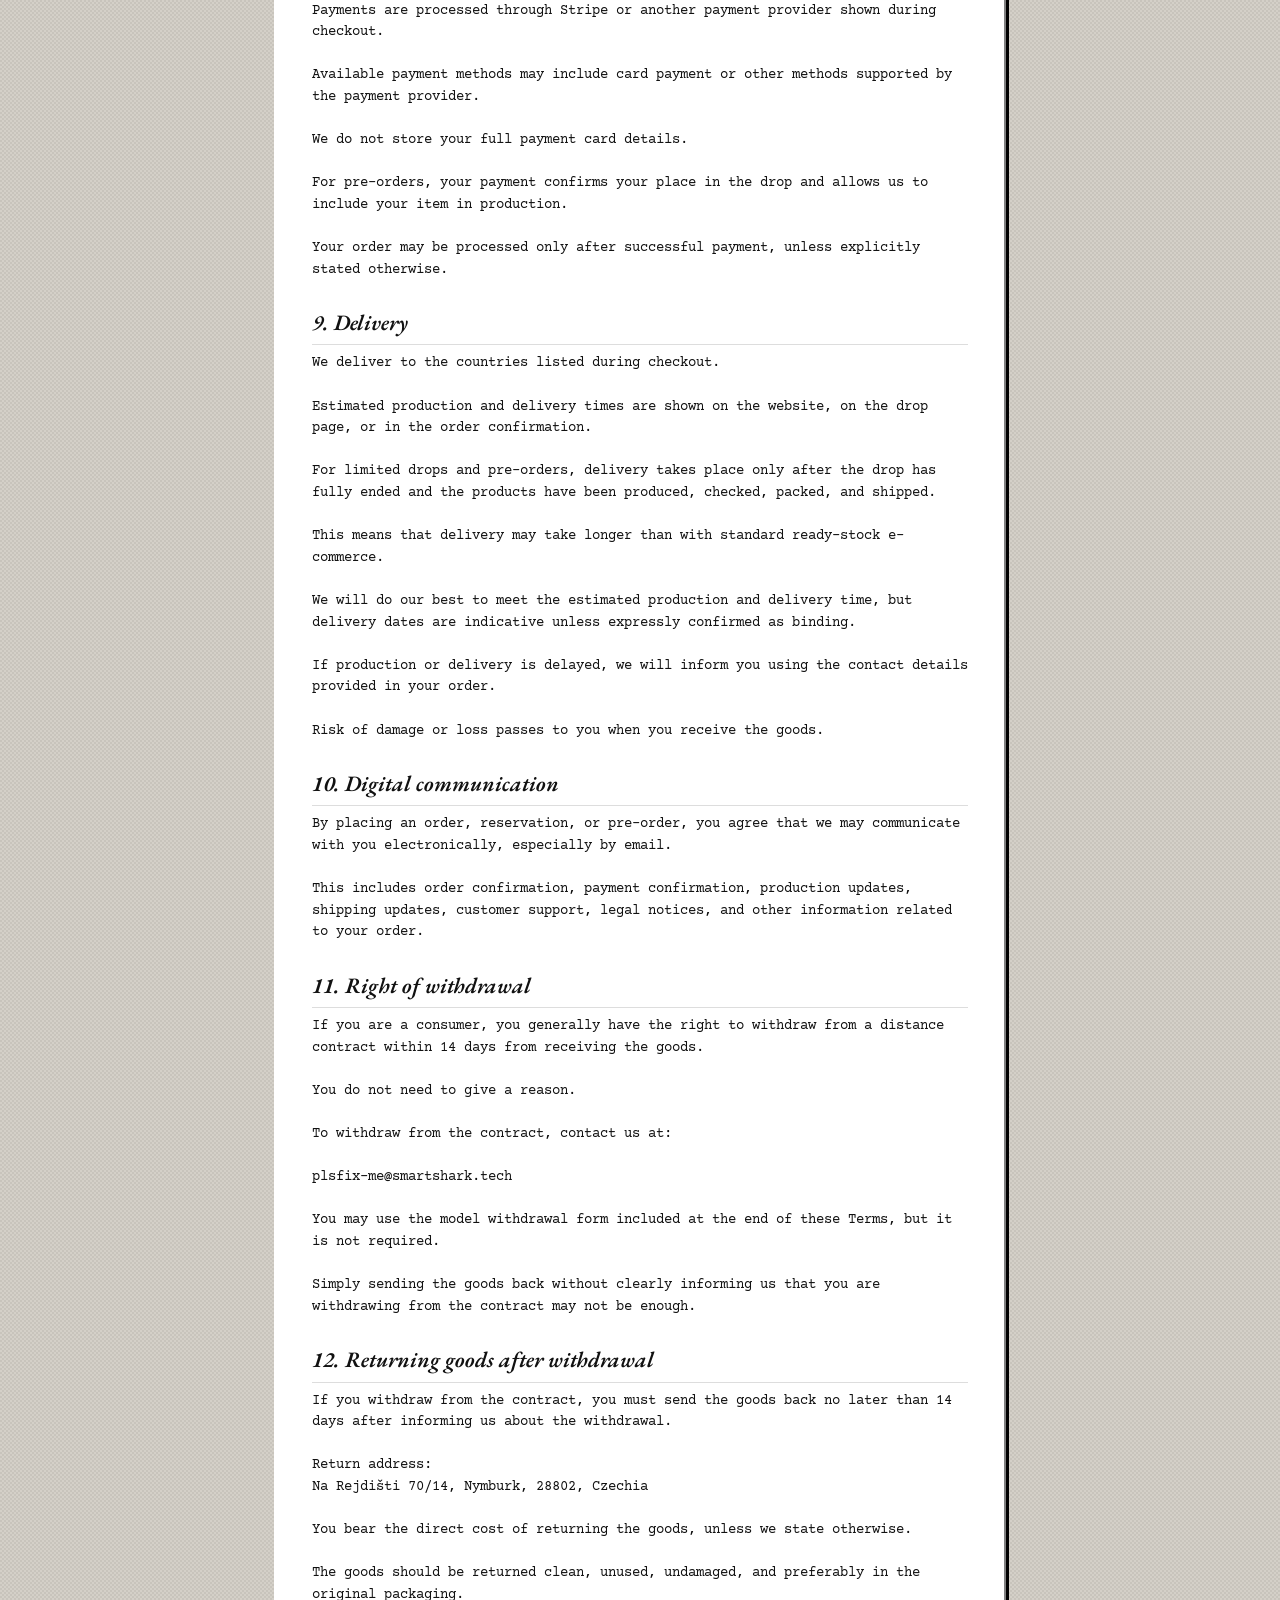
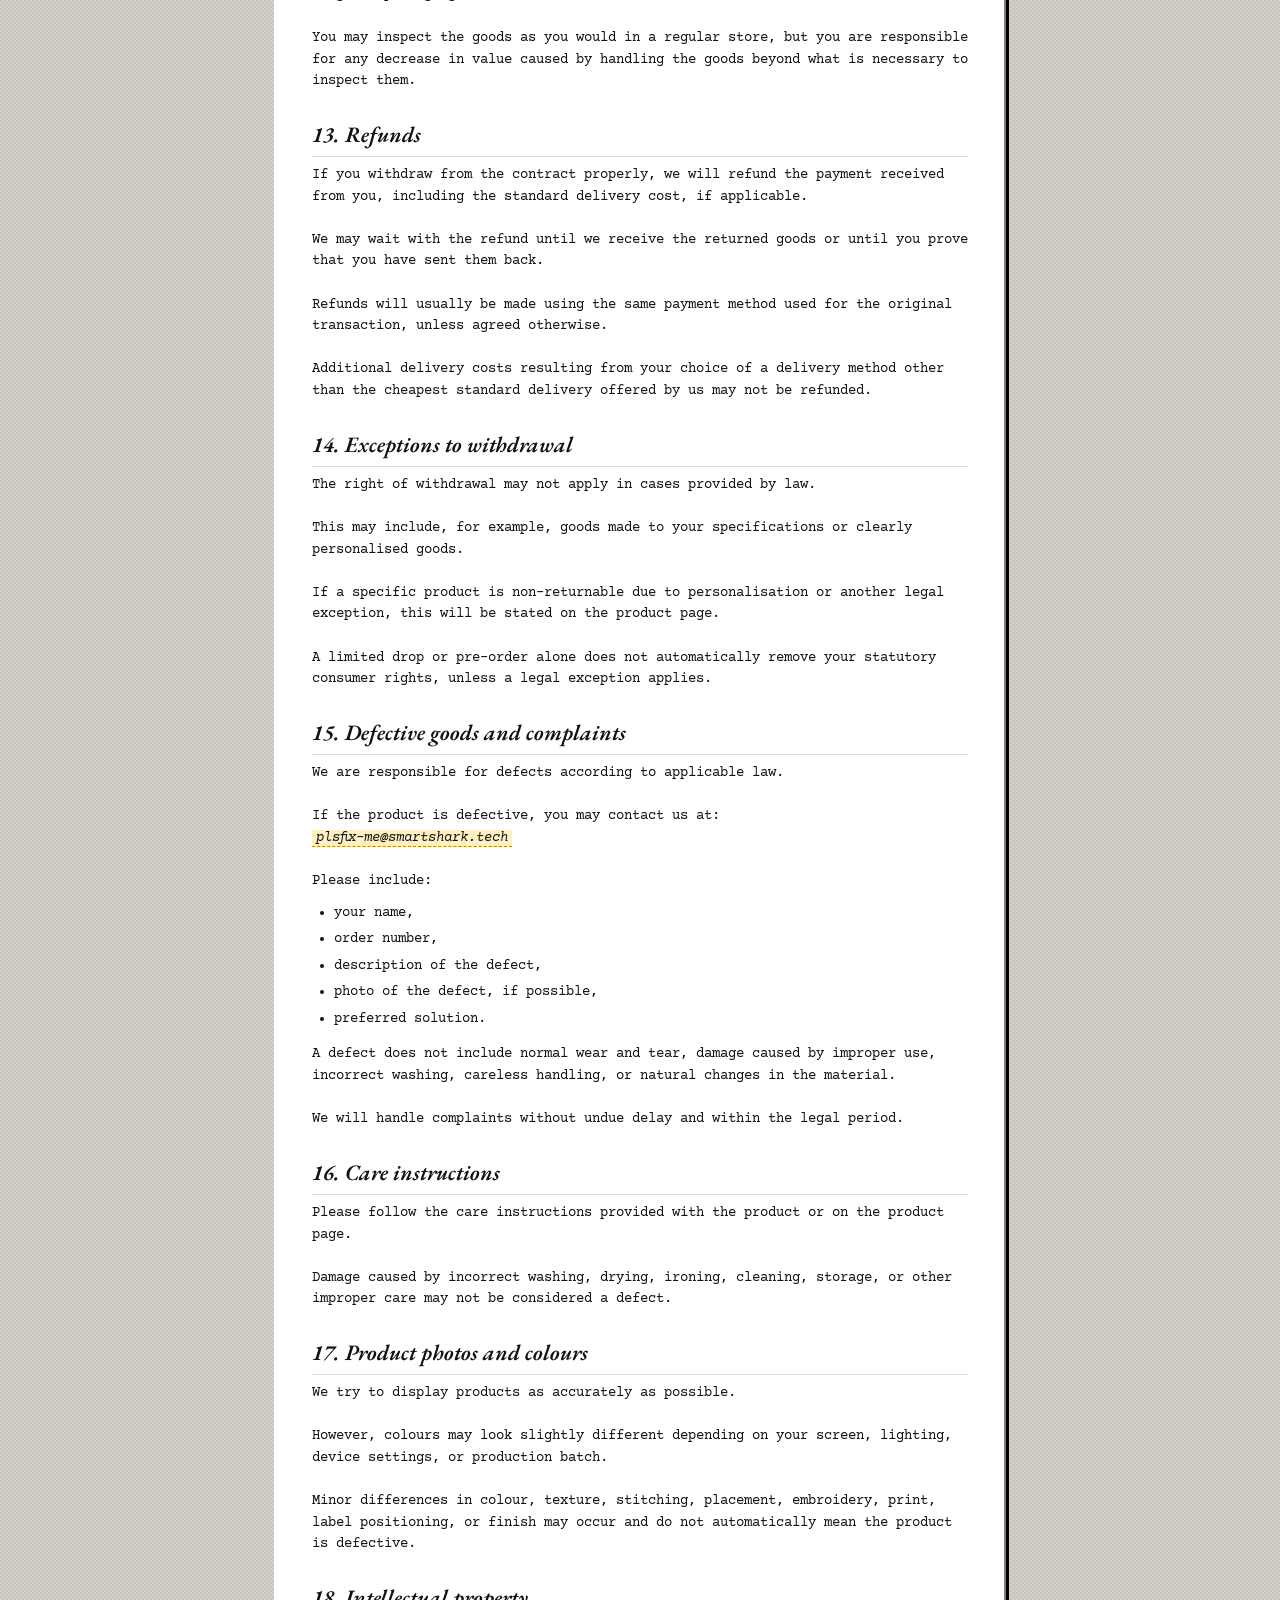
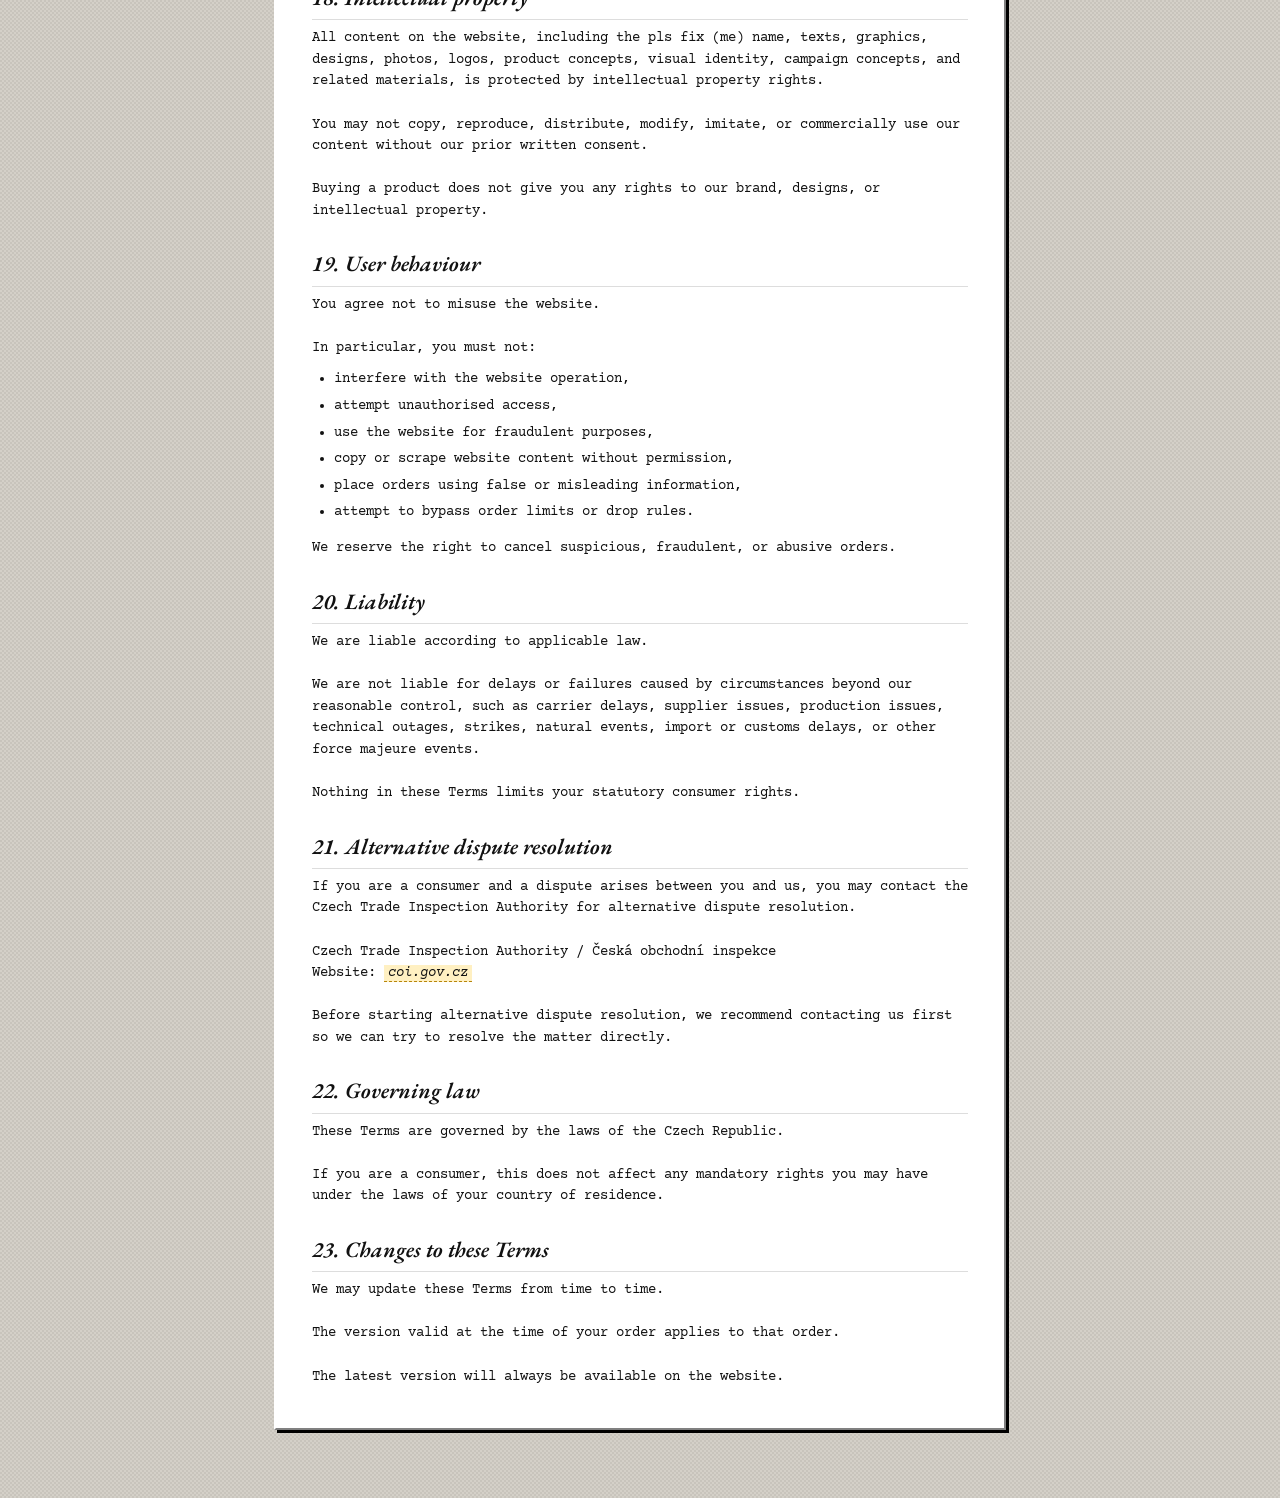
<file: terms/index.html>
<!DOCTYPE html>
<html lang="en">
  <head>
    <meta charset="UTF-8">
    <meta name="viewport" content="width=device-width, initial-scale=1.0">
    <title>PLS FIX (ME) — Terms &amp; Conditions</title>
    <link rel="preconnect" href="https://fonts.googleapis.com">
    <link rel="preconnect" href="https://fonts.gstatic.com" crossorigin>
    <link rel="stylesheet" href="https://fonts.googleapis.com/css2?family=EB+Garamond:ital,wght@0,400;0,600;1,400&family=VT323&family=Courier+Prime:wght@400;700&display=swap">

    <link rel="icon" href="/favicon.ico?v1" type="image/x-icon" />
    <link rel="shortcut icon" href="/favicon.ico?v1" type="image/x-icon" /> 

    <link rel="stylesheet" href="/styles/terms.css">
  </head>
  <body>
  <div class="win-bar">
    <span>📄 &nbsp;plsfix-me.com — terms.html</span>
    <div class="win-btns"><div class="wb">_</div><div class="wb">⬜</div><div class="wb">✕</div></div>
  </div>
  <div class="back-bar">📁 <a href="/">← Back to plsfix-me.com</a></div>

  <div class="page">
    <div class="window">
      <div class="window-titlebar"><span class="excl">!</span> terms_and_conditions.txt</div>
      <div class="content">

        <h1>Terms &amp; Conditions</h1>
        <div class="subtitle">Last updated: <span class="placeholder">28.6. 2026</span></div>

        <h2>1. Who we are</h2>
        <p>
          pls fix (me) is a brand and project operated and legally represented by <span class="placeholder">SmartShark Tech, s.r.o.</span> <br><br>

          This website, including the pls fix (me) brand, drop pages, reservations, pre-orders, orders, payments, and related communication, is operated by: <br><br>

          SmartShark Tech, s.r.o. <br>
          Registered office: Na Rejdišti 70/14, 288 02 Nymburk, Czech Republic <br>
          Company ID No.: 23931281 <br>
          Registered in the Commercial Register maintained by the Municipal Court in Prague, Section C, Insert 435168 <br><br>

          For the purposes of these Terms, SmartShark Tech, s.r.o. is referred to as “we”, “us”, or the “Seller”. <br><br>

          Contact email: <span class="placeholder">plsfix-me@smartshark.tech</span> <br>
          Website: <span class="placeholder">plsfix-me.com</span>
        </p>

        <h2>2. What these terms cover</h2>
        <p>
          These Terms apply to purchases, reservations, pre-orders, and other transactions made through the pls fix (me) website. <br><br>

          By placing an order, reservation, or pre-order, you agree to these Terms. <br><br>

          The current version of these Terms is always available on the website. <br><br>

          The version valid at the time of your order applies to that order. <br>
        </p>

        <h2>3. The product</h2>
        <p>
          pls fix (me) creates limited clothing, caps, accessories, and related merchandise. <br><br>

          Our products are usually released through limited drops. <br><br>

          A drop means that the product is available for reservation or pre-order only for a limited period of time, in a limited quantity, or both. <br><br>

          Unless stated otherwise on the drop page, the product is not shipped immediately after the order. The caps are sent to production and dispatched only after the relevant drop has fully ended. <br><br>

          This allows us to avoid unnecessary overproduction, keep the product more exclusive, and focus on producing each item in the best possible quality. <br><br>

          Product details, including price, availability, estimated production time, estimated shipping date, materials, sizing, colours, and other relevant information, are shown on the product or drop page. <br><br>

          Because the products are limited, availability is not guaranteed until the order or pre-order is confirmed and paid. <br>
        </p>

        <h2>4. Limited drops and exclusivity</h2>
        <p>
          Our products may be released in small quantities. <br><br>

          A product shown on the website does not guarantee permanent availability. <br><br>

          Once a drop is sold out or closed, we may not restock the exact same version. <br><br>

          In some cases, we may release another batch, edition, or follow-up drop of a similar product. However, any such future batch may have different labelling, marking, numbering, packaging, detail, colour, edition identification, or other distinguishing element. <br><br>

          This is done to preserve the exclusivity and identity of the first pieces and early drop editions. <br><br>

          We reserve the right to limit the number of items purchased by one person, especially to keep the drop fair. <br>
        </p>

        <h2>5. Orders and pre-orders</h2>
        <p>
          You can place an order or pre-order through the website. <br><br>

          Before submitting the order, you will be able to review the selected product, price, payment method, and your contact or delivery details. <br><br>

          The contract is concluded when we confirm your order by email. <br><br>

          After placing and paying for a pre-order, you will receive a payment confirmation and an order confirmation. <br><br>

          Unless stated otherwise, the product is sent to production only after your pre-order has been successfully paid and the relevant drop has closed. <br><br>

          This means that the product may not exist as ready stock at the time of your order. It is produced based on confirmed demand. <br><br>

          We use this model to reduce waste, avoid unnecessary surplus stock, maintain the limited nature of the drop, and create a higher-quality product with proper attention to detail. <br><br>

          If we are unable to fulfil your order, for example because of a production issue, supplier issue, or lack of availability, we will inform you and refund any payment already made. <br>
        </p>

        <h2>6. Reservations</h2>
        <p>
          Some drops may allow a reservation before full purchase. <br><br>

          A reservation does not always mean that the product is immediately available or already produced. <br><br>

          Reservation rules, including whether payment is required, whether the reservation is binding, and when the product will be produced or shipped, will be stated on the relevant drop page. <br><br>

          If a reservation requires payment, the same rules on payment, production, cancellation, withdrawal, and refunds apply unless stated otherwise. <br><br>

          For paid pre-orders, production starts only after successful payment and usually after the full drop period has ended. <br>
        </p>

        <h2>7. Prices</h2>
        <p>
          All prices are shown on the website. <br><br>

          Prices may be displayed in EUR, CZK, or another currency, depending on the drop setup. <br><br>

          The final price will be shown before you confirm the order. <br><br>

          Unless stated otherwise, the price does not include shipping costs. Shipping costs will be shown before the order is completed. <br><br>

          We reserve the right to correct obvious pricing errors. <br><br>

          If an obvious pricing error occurs, we may cancel the affected order and refund any payment already made. <br>
        </p>

        <h2>8. Payment</h2>
        <p>
          Payments are processed through Stripe or another payment provider shown during checkout. <br><br>

          Available payment methods may include card payment or other methods supported by the payment provider. <br><br>

          We do not store your full payment card details. <br><br>

          For pre-orders, your payment confirms your place in the drop and allows us to include your item in production. <br><br>

          Your order may be processed only after successful payment, unless explicitly stated otherwise. <br>
        </p>

        <h2>9. Delivery</h2>
        <p>
          We deliver to the countries listed during checkout. <br><br>

          Estimated production and delivery times are shown on the website, on the drop page, or in the order confirmation. <br><br>

          For limited drops and pre-orders, delivery takes place only after the drop has fully ended and the products have been produced, checked, packed, and shipped. <br><br>

          This means that delivery may take longer than with standard ready-stock e-commerce. <br><br>

          We will do our best to meet the estimated production and delivery time, but delivery dates are indicative unless expressly confirmed as binding. <br><br>

          If production or delivery is delayed, we will inform you using the contact details provided in your order. <br><br>

          Risk of damage or loss passes to you when you receive the goods. <br>
        </p>

        <h2>10. Digital communication</h2>
        <p>
          By placing an order, reservation, or pre-order, you agree that we may communicate with you electronically, especially by email. <br><br>

          This includes order confirmation, payment confirmation, production updates, shipping updates, customer support, legal notices, and other information related to your order. <br>
        </p>

        <h2>11. Right of withdrawal</h2>
        <p>
          If you are a consumer, you generally have the right to withdraw from a distance contract within 14 days from receiving the goods. <br><br>

          You do not need to give a reason. <br><br>

          To withdraw from the contract, contact us at: <br><br>

          <span class="placehold">plsfix-me@smartshark.tech</span> <br><br>

          You may use the model withdrawal form included at the end of these Terms, but it is not required. <br><br>

          Simply sending the goods back without clearly informing us that you are withdrawing from the contract may not be enough. <br>
        </p>

        <h2>12. Returning goods after withdrawal</h2>
        <p>
          If you withdraw from the contract, you must send the goods back no later than 14 days after informing us about the withdrawal. <br><br>

          Return address: <br>

          Na Rejdišti 70/14, Nymburk, 28802, Czechia  <br><br>

          You bear the direct cost of returning the goods, unless we state otherwise. <br><br>

          The goods should be returned clean, unused, undamaged, and preferably in the original packaging. <br><br>

          You may inspect the goods as you would in a regular store, but you are responsible for any decrease in value caused by handling the goods beyond what is necessary to inspect them. <br>
        </p>

        <h2>13. Refunds</h2>
        <p>
          If you withdraw from the contract properly, we will refund the payment received from you, including the standard delivery cost, if applicable. <br><br>

          We may wait with the refund until we receive the returned goods or until you prove that you have sent them back. <br><br>

          Refunds will usually be made using the same payment method used for the original transaction, unless agreed otherwise. <br><br>

          Additional delivery costs resulting from your choice of a delivery method other than the cheapest standard delivery offered by us may not be refunded. <br>
        </p>

        <h2>14. Exceptions to withdrawal</h2>
        <p>
          The right of withdrawal may not apply in cases provided by law. <br><br>

          This may include, for example, goods made to your specifications or clearly personalised goods. <br><br>

          If a specific product is non-returnable due to personalisation or another legal exception, this will be stated on the product page. <br><br>

          A limited drop or pre-order alone does not automatically remove your statutory consumer rights, unless a legal exception applies. <br>
        </p>

        <h2>15. Defective goods and complaints</h2>
        <p>
          We are responsible for defects according to applicable law. <br><br>

          If the product is defective, you may contact us at: <br>

          <span class="placeholder">plsfix-me@smartshark.tech</span>  <br><br>

          Please include:
        </p>

        <ul>
          <li>your name,</li>
          <li>order number,</li>
          <li>description of the defect,</li>
          <li>photo of the defect, if possible,</li>
          <li>preferred solution.</li>
        </ul>

        <p>
          A defect does not include normal wear and tear, damage caused by improper use, incorrect washing, careless handling, or natural changes in the material. <br><br>

          We will handle complaints without undue delay and within the legal period. <br>
        </p>

        <h2>16. Care instructions</h2>
        <p>
          Please follow the care instructions provided with the product or on the product page. <br><br>

          Damage caused by incorrect washing, drying, ironing, cleaning, storage, or other improper care may not be considered a defect. <br>
        </p>

        <h2>17. Product photos and colours</h2>
        <p>
          We try to display products as accurately as possible. <br><br>

          However, colours may look slightly different depending on your screen, lighting, device settings, or production batch. <br><br>

          Minor differences in colour, texture, stitching, placement, embroidery, print, label positioning, or finish may occur and do not automatically mean the product is defective. <br>
        </p>

        <h2>18. Intellectual property</h2>
        <p>
          All content on the website, including the pls fix (me) name, texts, graphics, designs, photos, logos, product concepts, visual identity, campaign concepts, and related materials, is protected by intellectual property rights. <br><br>

          You may not copy, reproduce, distribute, modify, imitate, or commercially use our content without our prior written consent. <br><br>

          Buying a product does not give you any rights to our brand, designs, or intellectual property. <br>
        </p>

        <h2>19. User behaviour</h2>
        <p>
          You agree not to misuse the website. <br><br>

          In particular, you must not: <br>
        </p>

        <ul>
          <li>interfere with the website operation,</li>
          <li>attempt unauthorised access,</li>
          <li>use the website for fraudulent purposes,</li>
          <li>copy or scrape website content without permission,</li>
          <li>place orders using false or misleading information,</li>
          <li>attempt to bypass order limits or drop rules.</li>
        </ul>

        <p>
          We reserve the right to cancel suspicious, fraudulent, or abusive orders. <br>
        </p>

        <h2>20. Liability</h2>
        <p>
          We are liable according to applicable law. <br><br>

          We are not liable for delays or failures caused by circumstances beyond our reasonable control, such as carrier delays, supplier issues, production issues, technical outages, strikes, natural events, import or customs delays, or other force majeure events. <br><br>

          Nothing in these Terms limits your statutory consumer rights. <br>
        </p>

        <h2>21. Alternative dispute resolution</h2>
        <p>
          If you are a consumer and a dispute arises between you and us, you may contact the Czech Trade Inspection Authority for alternative dispute resolution. <br><br>

          Czech Trade Inspection Authority / Česká obchodní inspekce <br>
          Website: <span class="placeholder">coi.gov.cz</span> <br><br>

          Before starting alternative dispute resolution, we recommend contacting us first so we can try to resolve the matter directly. <br>
        </p>

        <h2>22. Governing law</h2>
        <p>
          These Terms are governed by the laws of the Czech Republic. <br><br>

          If you are a consumer, this does not affect any mandatory rights you may have under the laws of your country of residence. <br>
        </p>

        <h2>23. Changes to these Terms</h2>
        <p>
          We may update these Terms from time to time. <br><br>

          The version valid at the time of your order applies to that order. <br><br>

          The latest version will always be available on the website. <br>
        </p>

      </div>
    </div>
  </div>
  </body>
</html>
</file>
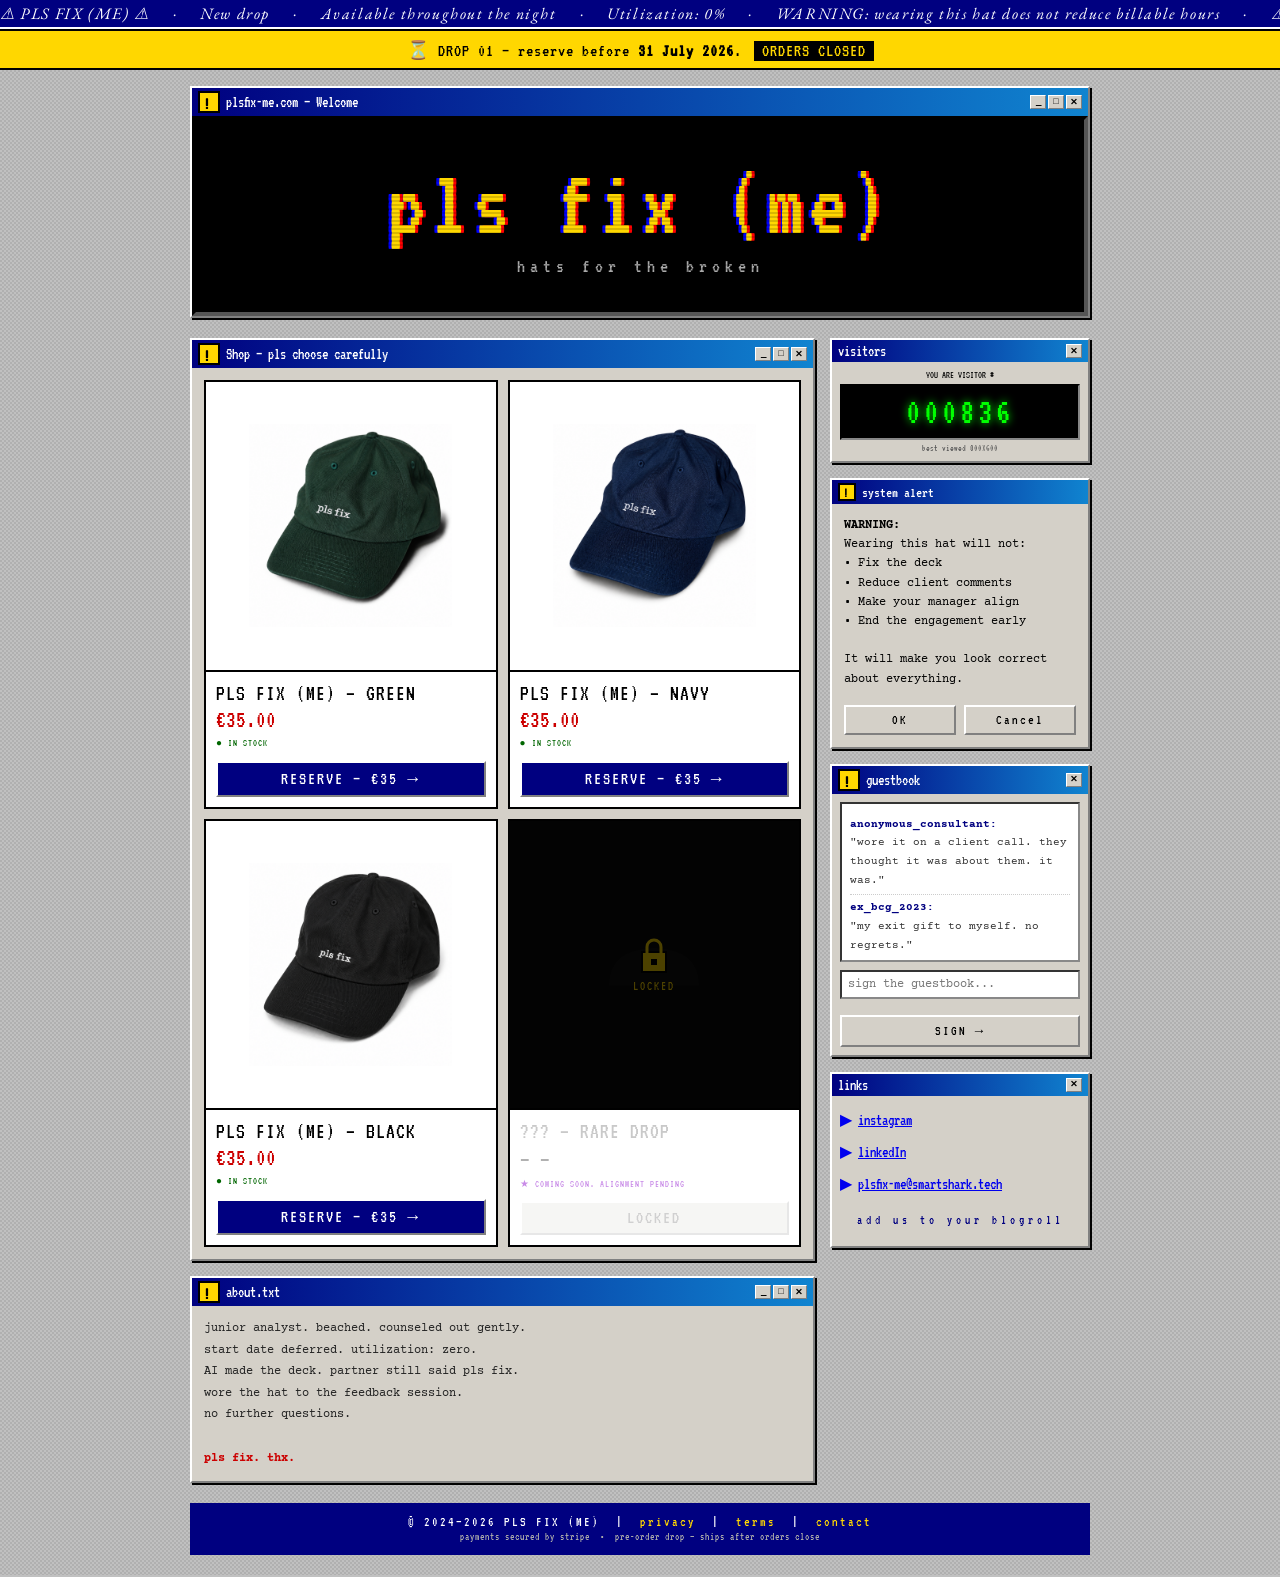
<file: thx/index.html>
<!DOCTYPE html>
<html lang="en">
  <head>
    <meta charset="UTF-8">
    <meta name="viewport" content="width=device-width, initial-scale=1.0">
    <title>PLS FIX (ME) — Page Not Found</title>
    <link rel="preconnect" href="https://fonts.googleapis.com">
    <link rel="preconnect" href="https://fonts.gstatic.com" crossorigin>
    <link rel="stylesheet" href="https://fonts.googleapis.com/css2?family=EB+Garamond:ital,wght@0,400;0,600;1,400&family=VT323&family=Courier+Prime:wght@400;700&display=swap">

    <link rel="icon" href="/favicon.ico?v1" type="image/x-icon" />
    <link rel="shortcut icon" href="/favicon.ico?v1" type="image/x-icon" /> 

    <link rel="stylesheet" href="/styles/terms.css">

    <script src="/scripts/thx.js" defer></script>
  </head>
  <body>
  <div class="win-bar">
    <span>📄 &nbsp;plsfix-me.com — thx.html</span>
    <div class="win-btns"><div class="wb">_</div><div class="wb">⬜</div><div class="wb">✕</div></div>
  </div>
  <div class="back-bar">📁 <a href="/">← Back to plsfix-me.com</a></div>

  <div class="page">
    <div class="window">
      <div class="window-titlebar"><span class="excl">!</span> thx.txt</div>
      <div class="thx-row" style="display:flex; gap:0px; align-items:start;">
        <div class="staple-cont">
          <img src="/images/staple-small.png" alt="Windows 95 staple">
        </div>
        <div class="content">
          <h1>Thx for buying</h1>
          <div class="subtitle">Your submission has been received.</div>
          <p>
            <span class="placeholder" id="product-title"></span>
            <span class="placeholder" id="product-price"></span>
            <br><br>
            <span id="product-desc"></span>
            <br><br>
            <a href="/">home page</a>
          </p>
        </div>
      </div>
    </div>
  </div>
  </body>
</html>
</file>
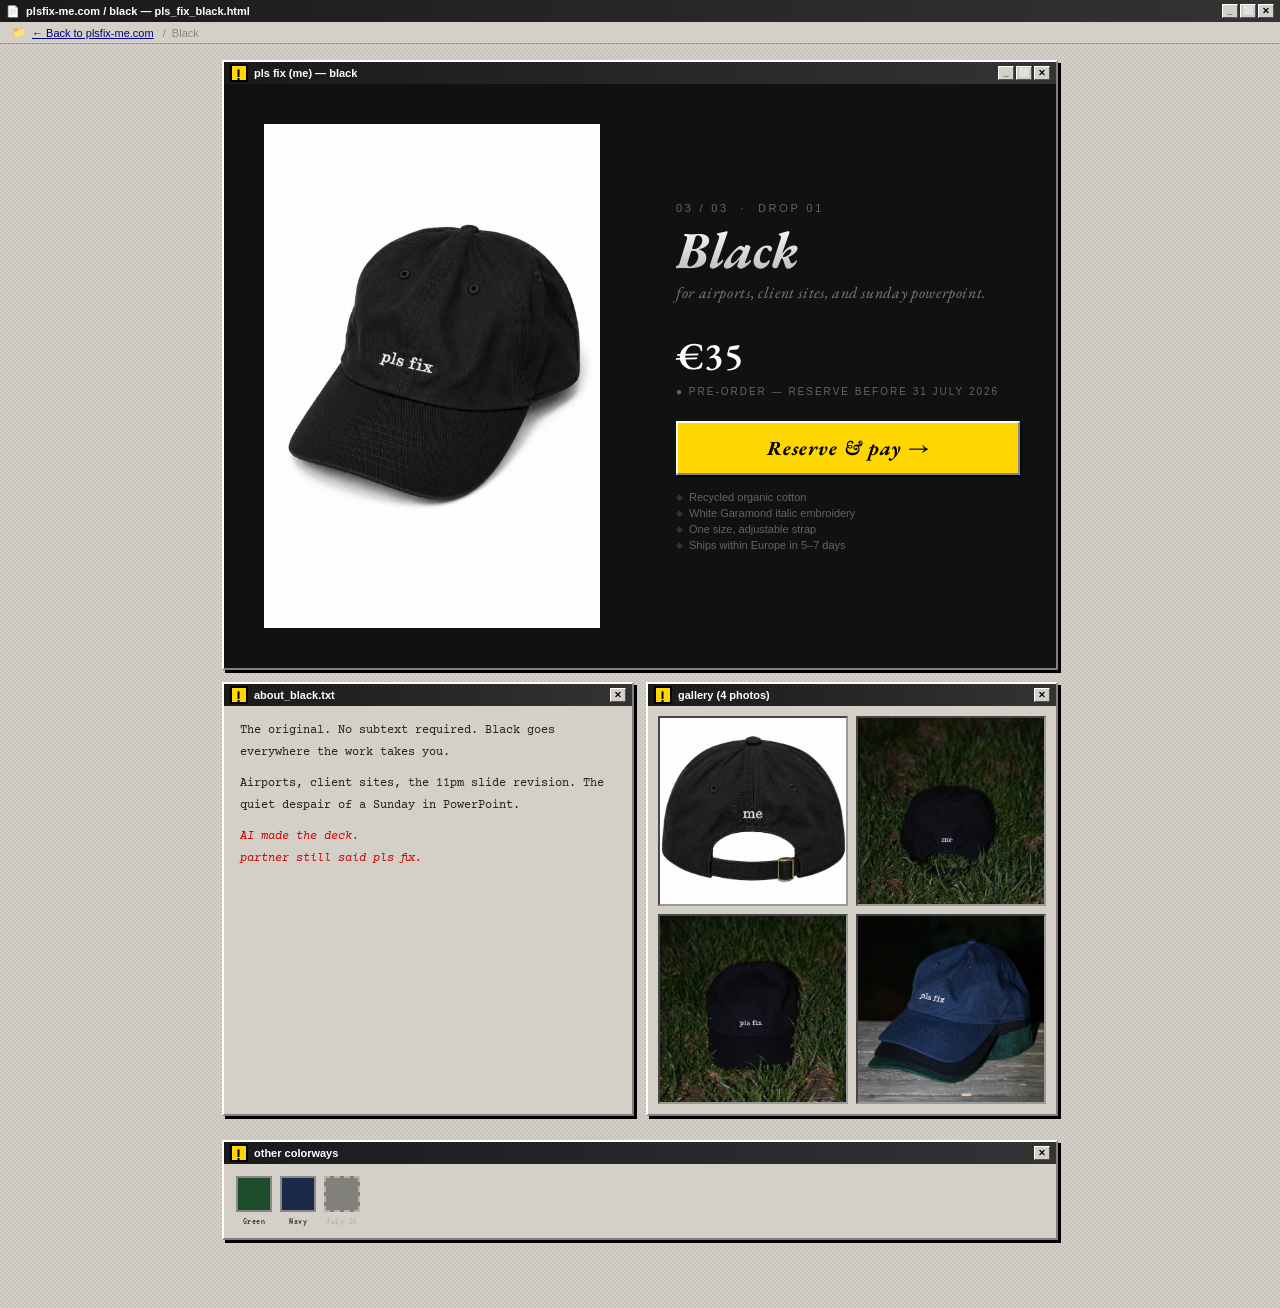
<file: plsfix/black/index.html>
<!DOCTYPE html>
<html lang="en">
  <head>
    <meta charset="UTF-8">
    <meta name="viewport" content="width=device-width, initial-scale=1.0">
    <title>PLS FIX (ME) — Black</title>
    <link rel="preconnect" href="https://fonts.googleapis.com">
    <link rel="preconnect" href="https://fonts.gstatic.com" crossorigin>
    <link rel="stylesheet" href="https://fonts.googleapis.com/css2?family=EB+Garamond:ital,wght@0,400;0,500;0,700;1,400;1,600&family=VT323&family=Courier+Prime:wght@400;700&display=swap">

    <link rel="icon" href="/favicon.ico?v1" type="image/x-icon" />
    <link rel="shortcut icon" href="/favicon.ico?v1" type="image/x-icon" /> 

    <link rel="stylesheet" href="/styles/hat.css">

    <script src="/scripts/hat-black.js" defer></script>
    <script src="/scripts/image-switch.js" defer></script>
  </head>
  <body class="theme-black">
  <div class="win-bar">
    <div class="win-title">📄 &nbsp;plsfix-me.com / black — pls_fix_black.html</div>
    <div class="win-btns"><div class="wb">_</div><div class="wb">⬜</div><div class="wb">✕</div></div>
  </div>
  <div class="back-bar">
    <span>📁</span>
    <a class="back-link" href="/">← Back to plsfix-me.com</a>
    <span style="color:#888">&nbsp;/&nbsp; Black</span>
  </div>
  <div class="page">
    <div class="window">
      <div class="window-titlebar">
        <div class="wt-left"><span class="excl">!</span> pls fix (me) — black</div>
        <div class="win-btns"><div class="wb">_</div><div class="wb">⬜</div><div class="wb">✕</div></div>
      </div>
      <div class="hat-stage">
        <div class="hat-visual">
          <img src="/images/black-front.png" alt="PLS FIX (ME) — BLACK" class="hat-photo">
        </div>
        <div class="hat-info-panel">
          <div class="hat-num">03 / 03 &nbsp;·&nbsp; Drop 01</div>
          <div class="hat-name">Black</div>
          <div class="hat-sub">for airports, client sites, and sunday powerpoint.</div>
          <div class="hat-price">€35</div>
          <div class="hat-stock">● Pre-order — reserve before <span id="drop-date">[DROP DATE]</span></div>
          <button class="btn-cart" onclick="openModal()">Reserve &amp; pay →</button>
          <div class="hat-details-row">
            <div class="hat-det">Recycled organic cotton</div>
            <div class="hat-det">White Garamond italic embroidery</div>
            <div class="hat-det">One size, adjustable strap</div>
            <div class="hat-det">Ships within Europe in 5–7 days</div>
          </div>
        </div>
      </div>
    </div>
    <div class="bottom-grid">
      <div class="window">
        <div class="window-titlebar">
          <div class="wt-left"><span class="excl">!</span> about_black.txt</div>
          <div class="win-btns"><div class="wb">✕</div></div>
        </div>
        <div class="about-body">
          <p>The original. No subtext required. Black goes everywhere the work takes you.</p>
          <p>Airports, client sites, the 11pm slide revision. The quiet despair of a Sunday in PowerPoint.</p>
          <p style="color:#cc0000;font-style:italic;">AI made the deck.<br>partner still said pls fix.</p>
        </div>
      </div>
      <div class="window">
        <div class="window-titlebar">
          <div class="wt-left"><span class="excl">!</span> gallery (4 photos)</div>
          <div class="win-btns"><div class="wb">✕</div></div>
        </div>
        <div class="gallery-inner">
          <div class="gallery-slot">
            <img src="/images/black-back.png" alt="PLS FIX (ME) — BLACK" class="gallery-photo" onclick="switchImage(this)">
          </div>
          <div class="gallery-slot">
            <img src="/images/black-nature.jpeg" alt="PLS FIX (ME) — BLACK" class="gallery-photo" onclick="switchImage(this)">
          </div>
          <div class="gallery-slot">
            <img src="/images/black-nature-2.jpeg" alt="PLS FIX (ME) — BLACK" class="gallery-photo" onclick="switchImage(this)">
          </div>
          <div class="gallery-slot">
            <img src="/images/all-nature-2.jpeg" alt="PLS FIX (ME) — BLACK" class="gallery-photo" onclick="switchImage(this)">
          </div>
        </div>
      </div>
    </div>
    <div class="window" style="margin-top:12px;">
      <div class="window-titlebar">
        <div class="wt-left"><span class="excl">!</span> other colorways</div>
        <div class="win-btns"><div class="wb">✕</div></div>
      </div>
      <div class="colorways-inner">
        <a class="colorway-chip" href="/plsfix/green"><div class="chip-swatch" style="background:#1E4D2B;"></div><div class="chip-label">Green</div></a>
        <a class="colorway-chip" href="/plsfix/navy"><div class="chip-swatch" style="background:#1B2A4A;"></div><div class="chip-label">Navy</div></a>
        <a class="colorway-chip" href="#" style="opacity:.4;cursor:not-allowed;"><div class="chip-swatch" style="background:#0a0a0a;border-style:dashed;"></div><div class="chip-label" style="color:#888;">July 26</div></a>
      </div>
    </div>
  </div>
  <div class="modal-bg" id="modal">
    <div class="modal">
      <div class="modal-head"><span>🛒 &nbsp;Pls Fix (Me) — Black</span><span style="cursor:pointer" onclick="closeModal()">✕</span></div>
      <div id="modal-body">
        <div class="modal-body">
          <p>Reserving: <strong>Pls Fix (Me) — Black</strong><br>Amount: <strong style="color:#cc0000">€35</strong><br><br><strong>Pre-order for Drop 01.</strong> Payment taken now, secured via Stripe. Ships after orders close (<strong id="drop-date">[DROP DATE]</strong>).</p>
          
        
          <label class="m-label" for="email">Your email <span class="consent-req">*</span></label>
          <input class="m-input" type="email" id="email" placeholder="you@firm.com" oninput="validateForm()">

          <div class="consent-block">
            <div class="consent-row">
              <input type="checkbox" id="agree-terms" onchange="validateForm()">
              <label for="agree-terms">I have read and agree to the <a href="/terms" target="_blank">Terms &amp; Conditions</a> and <a href="/privacy" target="_blank">Privacy Policy</a>. <span class="consent-req">*</span></label>
            </div>
            <div class="consent-row">
              <input type="checkbox" id="agree-news">
              <label for="agree-news">Email me about future drops (optional). You can unsubscribe anytime.</label>
            </div>
          </div>

          <button class="btn btn-primary" id="reserve-btn" onclick="reserveViaStripe()" style="font-size:18px; margin-top:4px;" disabled>
            RESERVE &amp; PAY VIA STRIPE →
          </button>
          <button class="btn" onclick="closeModal()" style="font-size:14px;">Cancel</button>
          <p style="font-size:10px; text-align:center; color:#777; margin-top:8px;">
            🔒 Secure checkout hosted by Stripe
          </p>
        </div>
      </div>
    </div>
  </div>
  </body>
</html>
</file>
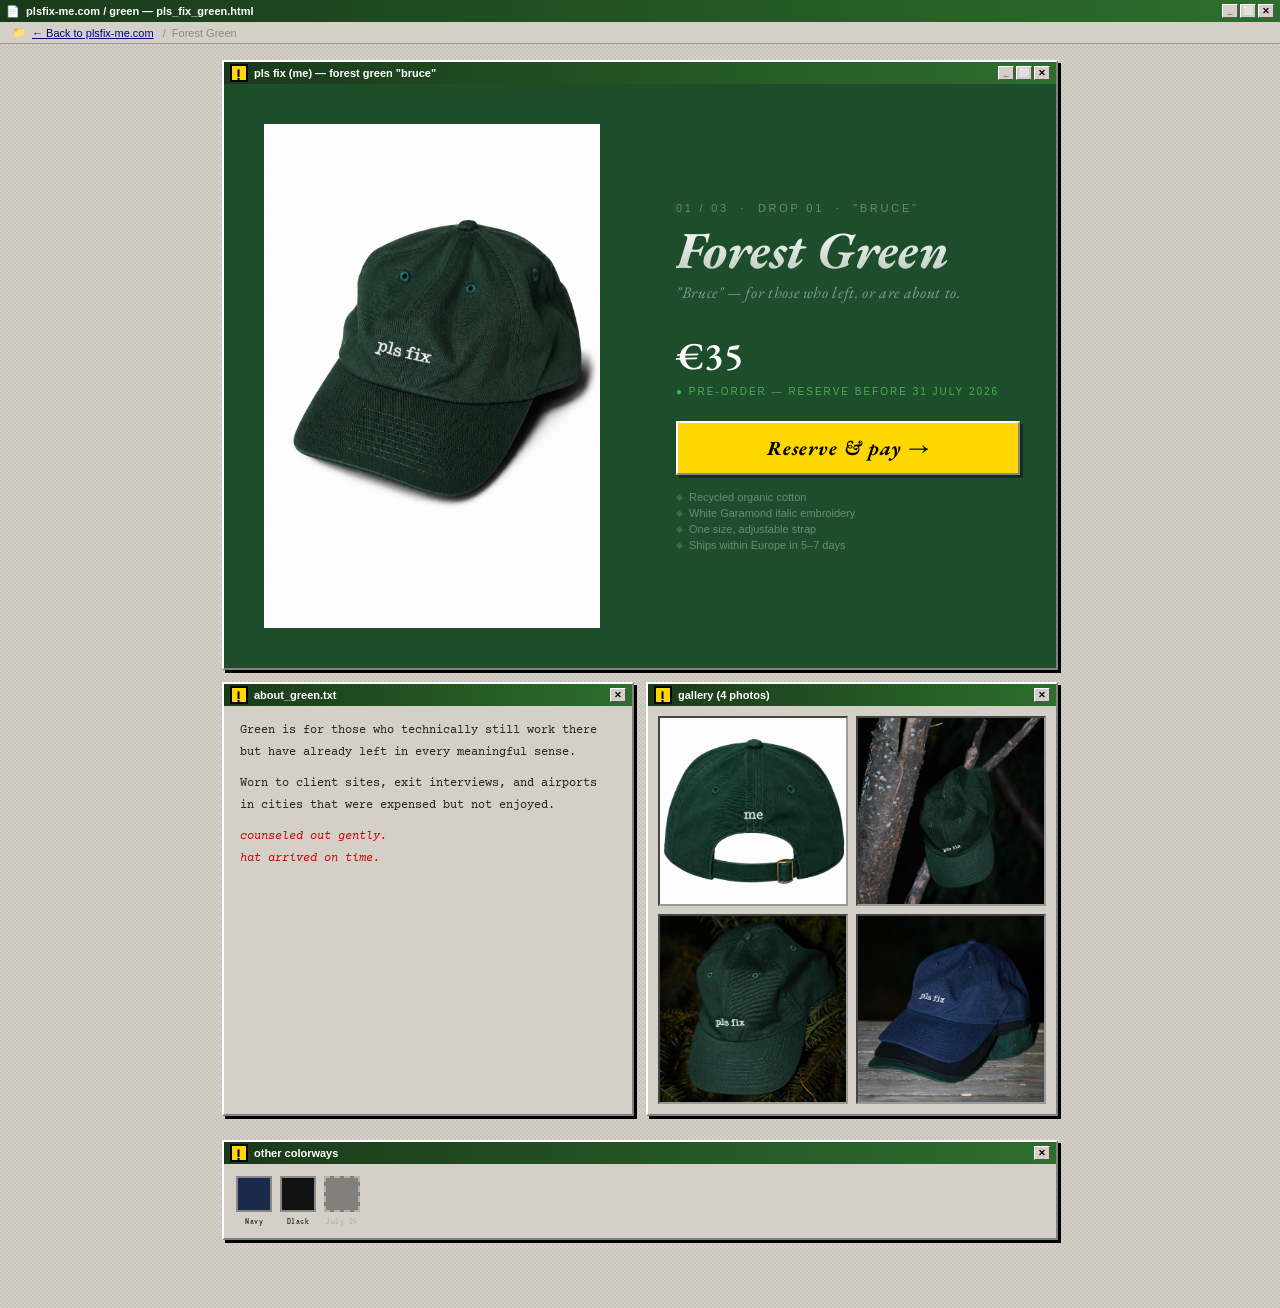
<file: plsfix/green/index.html>
<!DOCTYPE html>
<html lang="en">
  <head>
    <meta charset="UTF-8">
    <meta name="viewport" content="width=device-width, initial-scale=1.0">
    <title>PLS FIX (ME) — Forest Green "Bruce"</title>
    <link rel="preconnect" href="https://fonts.googleapis.com">
    <link rel="preconnect" href="https://fonts.gstatic.com" crossorigin>
    <link rel="stylesheet" href="https://fonts.googleapis.com/css2?family=EB+Garamond:ital,wght@0,400;0,500;0,700;1,400;1,600&family=VT323&family=Courier+Prime:wght@400;700&display=swap">

    <link rel="icon" href="/favicon.ico?v1" type="image/x-icon" />
    <link rel="shortcut icon" href="/favicon.ico?v1" type="image/x-icon" /> 

    <link rel="stylesheet" href="/styles/hat.css">

    <script src="/scripts/hat-green.js" defer></script>
    <script src="/scripts/image-switch.js" defer></script>
  </head>
  <body class="theme-green">
  <div class="win-bar">
    <div class="win-title">📄 &nbsp;plsfix-me.com / green — pls_fix_green.html</div>
    <div class="win-btns"><div class="wb">_</div><div class="wb">⬜</div><div class="wb">✕</div></div>
  </div>

  <div class="back-bar">
    <span>📁</span>
    <a class="back-link" href="/">← Back to plsfix-me.com</a>
    <span style="color:#888">&nbsp;/&nbsp; Forest Green</span>
  </div>

  <div class="page">

    <!-- HAT STAGE -->
    <div class="window">
      <div class="window-titlebar">
        <div class="wt-left"><span class="excl">!</span> pls fix (me) — forest green "bruce"</div>
        <div class="win-btns"><div class="wb">_</div><div class="wb">⬜</div><div class="wb">✕</div></div>
      </div>
      <div class="hat-stage">

        <!-- VISUAL -->
        <div class="hat-visual">
          <!-- <div class="hat-glow"></div> -->
          <img src="/images/green-front.png" alt="PLS FIX (ME) — GREEN" class="hat-photo">
        </div>

        <!-- INFO -->
        <div class="hat-info-panel">
          <div class="hat-num">01 / 03 &nbsp;·&nbsp; Drop 01 &nbsp;·&nbsp; "Bruce"</div>
          <div class="hat-name">Forest Green</div>
          <div class="hat-sub">"Bruce" — for those who left. or are about to.</div>
          <div class="hat-price">€35</div>
          <div class="hat-stock">● Pre-order — reserve before <span id="drop-date">[DROP DATE]</span></div>
          <button class="btn-cart" onclick="openModal()">Reserve &amp; pay →</button>
          <div class="hat-details-row">
            <div class="hat-det">Recycled organic cotton</div>
            <div class="hat-det">White Garamond italic embroidery</div>
            <div class="hat-det">One size, adjustable strap</div>
            <div class="hat-det">Ships within Europe in 5–7 days</div>
          </div>
        </div>
      </div>
    </div>

    <!-- BOTTOM ROW -->
    <div class="bottom-grid">

      <!-- ABOUT -->
      <div class="window">
        <div class="window-titlebar">
          <div class="wt-left"><span class="excl">!</span> about_green.txt</div>
          <div class="win-btns"><div class="wb">✕</div></div>
        </div>
        <div class="about-body">
          <p>Green is for those who technically still work there but have already left in every meaningful sense.</p>
          <p>Worn to client sites, exit interviews, and airports in cities that were expensed but not enjoyed.</p>
          <p style="color:#cc0000; font-style:italic;">counseled out gently.<br>hat arrived on time.</p>
        </div>
      </div>

      <!-- GALLERY -->
      <div class="window">
        <div class="window-titlebar">
          <div class="wt-left"><span class="excl">!</span> gallery (4 photos)</div>
          <div class="win-btns"><div class="wb">✕</div></div>
        </div>
        <div class="gallery-inner">
          <div class="gallery-slot">
            <!-- <img src="green-1.jpg" class="hat-photo"> -->
            <!-- <div class="gallery-empty"><span style="font-size:24px;">📷</span>photo 1</div> -->
            <img src="/images/green-back.png" alt="PLS FIX (ME) — GREEN" onclick="switchImage(this)">
          </div>
          <div class="gallery-slot">
            <!-- <img src="green-1.jpg" class="hat-photo"> -->
            <!-- <div class="gallery-empty"><span style="font-size:24px;">📷</span>photo 1</div> -->
            <img src="/images/green-nature.jpeg" alt="PLS FIX (ME) — GREEN" onclick="switchImage(this)">
          </div>
          <div class="gallery-slot">
            <!-- <img src="green-2.jpg" class="hat-photo"> -->
            <!-- <div class="gallery-empty"><span style="font-size:24px;">📷</span>photo 2</div> -->
            <img src="/images/green-nature-2.jpeg" alt="PLS FIX (ME)" onclick="switchImage(this)">
          </div>
          <div class="gallery-slot">
            <!-- <img src="green-3.jpg" class="hat-photo"> -->
            <!-- <div class="gallery-empty"><span style="font-size:24px;">📷</span>photo 3</div> -->
            <img src="/images/all-nature-2.jpeg" alt="PLS FIX (ME)" onclick="switchImage(this)">
          </div>
        </div>
      </div>

    </div>

    <!-- OTHER COLORWAYS -->
    <div class="window" style="margin-top:12px;">
      <div class="window-titlebar">
        <div class="wt-left"><span class="excl">!</span> other colorways</div>
        <div class="win-btns"><div class="wb">✕</div></div>
      </div>
      <div class="colorways-inner">
        <a class="colorway-chip" href="/plsfix/navy">
          <div class="chip-swatch" style="background:#1B2A4A;"></div>
          <div class="chip-label">Navy</div>
        </a>
        <a class="colorway-chip" href="/plsfix/black">
          <div class="chip-swatch" style="background:#111;"></div>
          <div class="chip-label">Black</div>
        </a>
        <a class="colorway-chip" href="#" style="opacity:.4;cursor:not-allowed;">
          <div class="chip-swatch" style="background:#0a0a0a;border-style:dashed;"></div>
          <div class="chip-label" style="color:#888;">July 26</div>
        </a>
      </div>
    </div>

  </div>

  <!-- MODAL -->
  <div class="modal-bg" id="modal">
    <div class="modal">
      <div class="modal-head">
        <span>🛒 &nbsp;Pls Fix (Me) — Forest Green</span>
        <span style="cursor:pointer" onclick="closeModal()">✕</span>
      </div>
      <div id="modal-body">
        <div class="modal-body">
          <p>You are reserving: <strong>Pls Fix (Me) — Forest Green "Bruce"</strong><br>
          Price: <strong style="color:#cc0000">€35</strong><br><br>
          <strong>Pre-order for Drop 01.</strong> Payment is taken now and secured via Stripe. Ships after the order window closes (<strong id="drop-date">[DROP DATE]</strong>).</p>
          
        
          <label class="m-label" for="email">Your email <span class="consent-req">*</span></label>
          <input class="m-input" type="email" id="email" placeholder="you@firm.com" oninput="validateForm()">

          <div class="consent-block">
            <div class="consent-row">
              <input type="checkbox" id="agree-terms" onchange="validateForm()">
              <label for="agree-terms">I have read and agree to the <a href="/terms" target="_blank">Terms &amp; Conditions</a> and <a href="/privacy" target="_blank">Privacy Policy</a>. <span class="consent-req">*</span></label>
            </div>
            <div class="consent-row">
              <input type="checkbox" id="agree-news">
              <label for="agree-news">Email me about future drops (optional). You can unsubscribe anytime.</label>
            </div>
          </div>
          
          <button class="btn btn-primary" id="reserve-btn" onclick="reserveViaStripe()" style="font-size:18px; margin-top:4px;" disabled>
            RESERVE &amp; PAY VIA STRIPE →
          </button>
          <button class="btn" onclick="closeModal()" style="font-size:14px;">Cancel</button>
          <p style="font-size:10px; text-align:center; color:#777; margin-top:8px;">
            🔒 Secure checkout hosted by Stripe
          </p>
        </div>
        <!-- <div class="modal-footer">
          <button class="d-btn" onclick="closeModal()">Cancel</button>
          <button class="d-btn primary" id="reserve-btn" onclick="reserveViaStripe()" disabled>Reserve &amp; pay via Stripe →</button>
        </div> -->
      </div>
    </div>
  </div>
  </body>
</html>
</file>
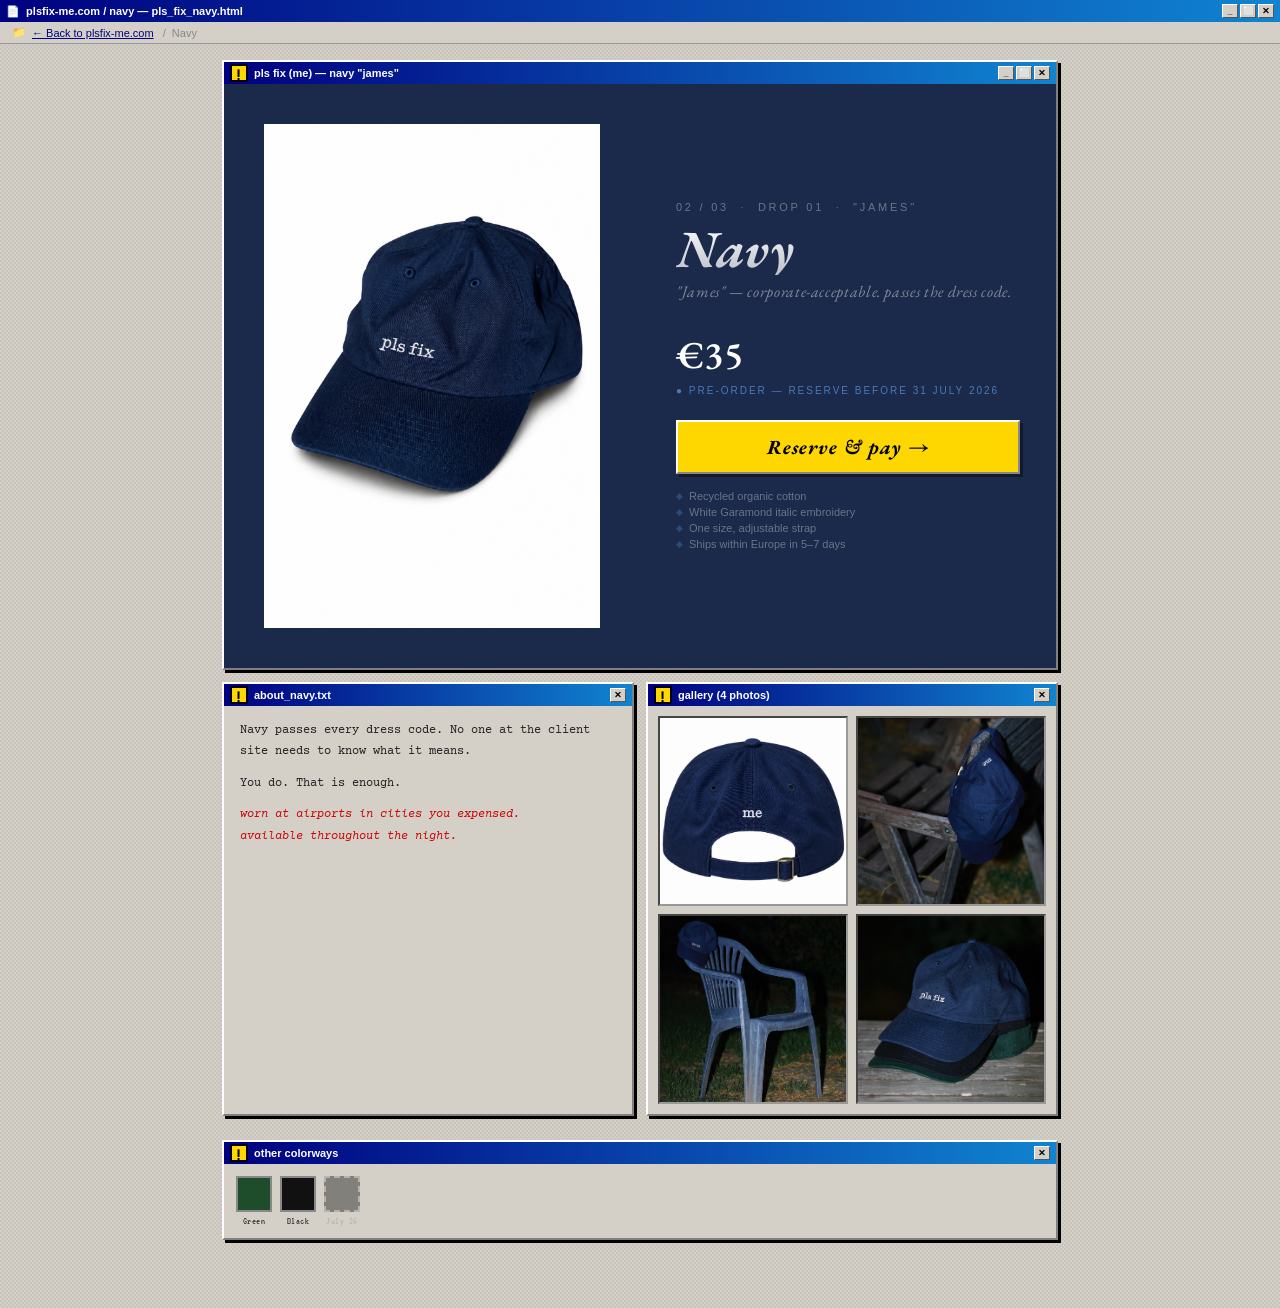
<file: plsfix/navy/index.html>
<!DOCTYPE html>
<html lang="en">
  <head>
    <meta charset="UTF-8">
    <meta name="viewport" content="width=device-width, initial-scale=1.0">
    <title>PLS FIX (ME) — Navy "James"</title>
    <link rel="preconnect" href="https://fonts.googleapis.com">
    <link rel="preconnect" href="https://fonts.gstatic.com" crossorigin>
    <link rel="stylesheet" href="https://fonts.googleapis.com/css2?family=EB+Garamond:ital,wght@0,400;0,500;0,700;1,400;1,600&family=VT323&family=Courier+Prime:wght@400;700&display=swap">

    <link rel="icon" href="/favicon.ico?v1" type="image/x-icon" />
    <link rel="shortcut icon" href="/favicon.ico?v1" type="image/x-icon" /> 

    <link rel="stylesheet" href="/styles/hat.css">

    <script src="/scripts/hat-navy.js" defer></script>
    <script src="/scripts/image-switch.js" defer></script>
  </head>
  <body class="theme-navy">
  <div class="win-bar">
    <div class="win-title">📄 &nbsp;plsfix-me.com / navy — pls_fix_navy.html</div>
    <div class="win-btns"><div class="wb">_</div><div class="wb">⬜</div><div class="wb">✕</div></div>
  </div>
  <div class="back-bar">
    <span>📁</span>
    <a class="back-link" href="/">← Back to plsfix-me.com</a>
    <span style="color:#888">&nbsp;/&nbsp; Navy</span>
  </div>
  <div class="page">
    <div class="window">
      <div class="window-titlebar">
        <div class="wt-left"><span class="excl">!</span> pls fix (me) — navy "james"</div>
        <div class="win-btns"><div class="wb">_</div><div class="wb">⬜</div><div class="wb">✕</div></div>
      </div>
      <div class="hat-stage">
        <div class="hat-visual">
          <img src="/images/navy-front.png" alt="PLS FIX (ME) — NAVY" class="hat-photo">
        </div>
        <div class="hat-info-panel">
          <div class="hat-num">02 / 03 &nbsp;·&nbsp; Drop 01 &nbsp;·&nbsp; "James"</div>
          <div class="hat-name">Navy</div>
          <div class="hat-sub">"James" — corporate-acceptable. passes the dress code.</div>
          <div class="hat-price">€35</div>
          <div class="hat-stock">● Pre-order — reserve before <span id="drop-date">[DROP DATE]</span></div>
          <button class="btn-cart" onclick="openModal()">Reserve &amp; pay →</button>
          <div class="hat-details-row">
            <div class="hat-det">Recycled organic cotton</div>
            <div class="hat-det">White Garamond italic embroidery</div>
            <div class="hat-det">One size, adjustable strap</div>
            <div class="hat-det">Ships within Europe in 5–7 days</div>
          </div>
        </div>
      </div>
    </div>
    <div class="bottom-grid">
      <div class="window">
        <div class="window-titlebar">
          <div class="wt-left"><span class="excl">!</span> about_navy.txt</div>
          <div class="win-btns"><div class="wb">✕</div></div>
        </div>
        <div class="about-body">
          <p>Navy passes every dress code. No one at the client site needs to know what it means.</p>
          <p>You do. That is enough.</p>
          <p style="color:#cc0000;font-style:italic;">worn at airports in cities you expensed.<br>available throughout the night.</p>
        </div>
      </div>
      <div class="window">
        <div class="window-titlebar">
          <div class="wt-left"><span class="excl">!</span> gallery (4 photos)</div>
          <div class="win-btns"><div class="wb">✕</div></div>
        </div>
        <div class="gallery-inner">
          <div class="gallery-slot">
            <img src="/images/navy-back.png" alt="PLS FIX (ME) — NAVY" class="gallery-photo" onclick="switchImage(this)">
          </div>
          <div class="gallery-slot">
            <img src="/images/navy-nature.jpeg" alt="PLS FIX (ME) — NAVY" class="gallery-photo" onclick="switchImage(this)">
          </div>
          <div class="gallery-slot">
            <img src="/images/navy-nature-2.jpeg" alt="PLS FIX (ME) — NAVY" class="gallery-photo" onclick="switchImage(this)">
          </div>
          <div class="gallery-slot">
            <img src="/images/all-nature-2.jpeg" alt="PLS FIX (ME)" class="gallery-photo" onclick="switchImage(this)">
          </div>
        </div>
      </div>
    </div>
    <div class="window" style="margin-top:12px;">
      <div class="window-titlebar">
        <div class="wt-left"><span class="excl">!</span> other colorways</div>
        <div class="win-btns"><div class="wb">✕</div></div>
      </div>
      <div class="colorways-inner">
        <a class="colorway-chip" href="/plsfix/green"><div class="chip-swatch" style="background:#1E4D2B;"></div><div class="chip-label">Green</div></a>
        <a class="colorway-chip" href="/plsfix/black"><div class="chip-swatch" style="background:#111;"></div><div class="chip-label">Black</div></a>
        <a class="colorway-chip" href="#" style="opacity:.4;cursor:not-allowed;"><div class="chip-swatch" style="background:#0a0a0a;border-style:dashed;"></div><div class="chip-label" style="color:#888;">July 26</div></a>
      </div>
    </div>
  </div>
  <div class="modal-bg" id="modal">
    <div class="modal">
      <div class="modal-head"><span>🛒 &nbsp;Pls Fix (Me) — Navy</span><span style="cursor:pointer" onclick="closeModal()">✕</span></div>
      <div id="modal-body">
        <div class="modal-body">
          <p>Reserving: <strong>Pls Fix (Me) — Navy "James"</strong><br>Amount: <strong style="color:#cc0000">€35</strong><br><br><strong>Pre-order for Drop 01.</strong> Payment taken now, secured via Stripe. Ships after orders close (<strong id="drop-date">[DROP DATE]</strong>).</p>
          
        
          <label class="m-label" for="email">Your email <span class="consent-req">*</span></label>
          <input class="m-input" type="email" id="email" placeholder="you@firm.com" oninput="validateForm()">

          <div class="consent-block">
            <div class="consent-row">
              <input type="checkbox" id="agree-terms" onchange="validateForm()">
              <label for="agree-terms">I have read and agree to the <a href="/terms" target="_blank">Terms &amp; Conditions</a> and <a href="/privacy" target="_blank">Privacy Policy</a>. <span class="consent-req">*</span></label>
            </div>
            <div class="consent-row">
              <input type="checkbox" id="agree-news">
              <label for="agree-news">Email me about future drops (optional). You can unsubscribe anytime.</label>
            </div>
          </div>

          <button class="btn btn-primary" id="reserve-btn" onclick="reserveViaStripe()" style="font-size:18px; margin-top:4px;" disabled>
            RESERVE &amp; PAY VIA STRIPE →
          </button>
          <button class="btn" onclick="closeModal()" style="font-size:14px;">Cancel</button>
          <p style="font-size:10px; text-align:center; color:#777; margin-top:8px;">
            🔒 Secure checkout hosted by Stripe
          </p>
        </div>
      </div>
    </div>
  </div>
  </body>
</html>
</file>
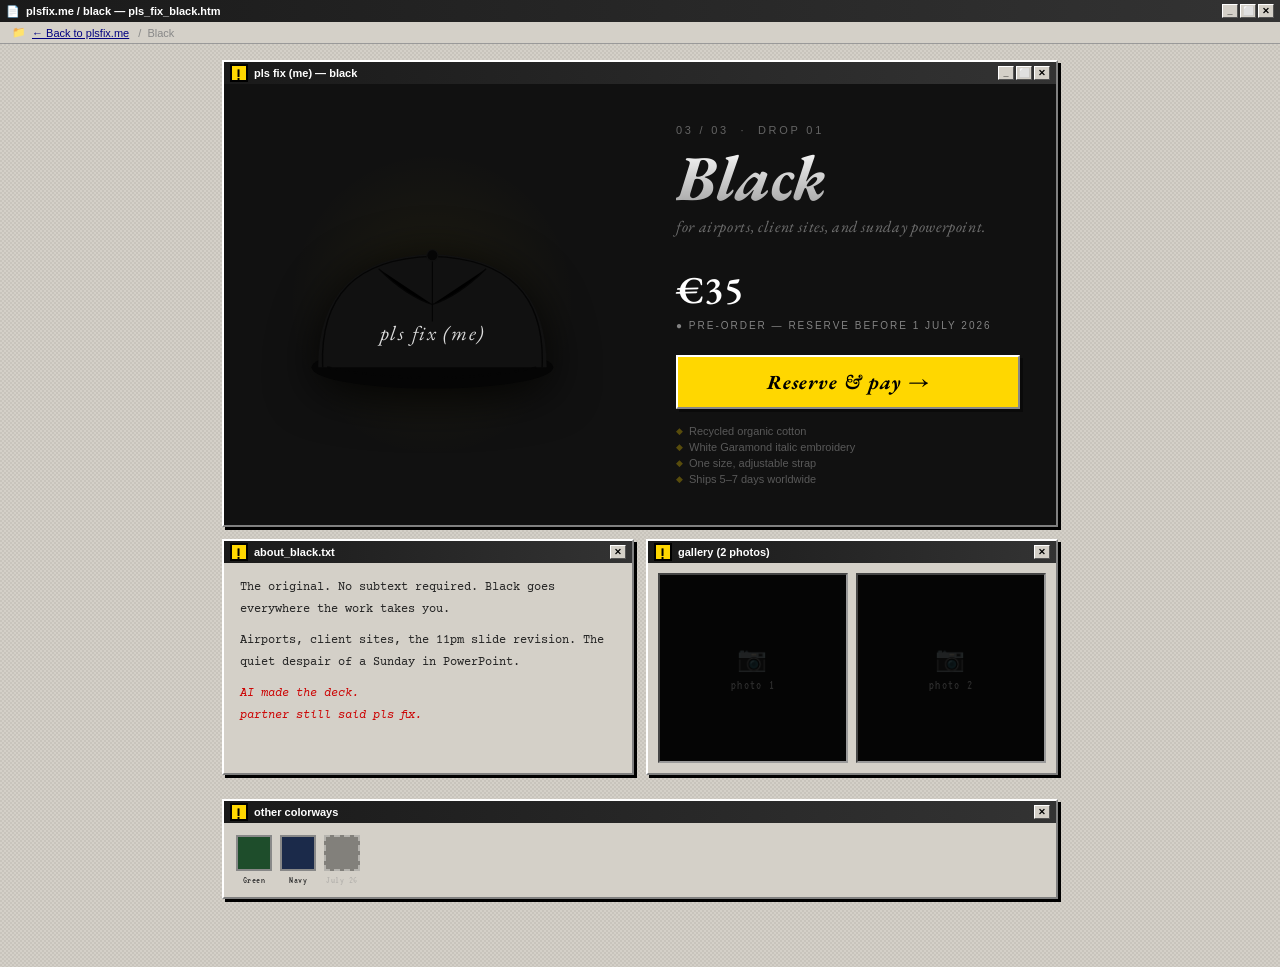
<file: plsfix-black.html>
<!DOCTYPE html>
<html lang="en">
<head>
<meta charset="UTF-8">
<meta name="viewport" content="width=device-width, initial-scale=1.0">
<title>PLS FIX (ME) — Black</title>
<link rel="preconnect" href="https://fonts.googleapis.com">
<link rel="preconnect" href="https://fonts.gstatic.com" crossorigin>
<link rel="stylesheet" href="https://fonts.googleapis.com/css2?family=EB+Garamond:ital,wght@0,400;0,500;0,700;1,400;1,600&family=VT323&family=Courier+Prime:wght@400;700&display=swap">
<style>
*,*::before,*::after{margin:0;padding:0;box-sizing:border-box;}
:root{--hat:#111;--hat-dark:#050505;--accent:#666;--yellow:#FFD700;--black:#0a0a0a;--gray:#d4d0c8;}
body{background:var(--gray);background-image:url("data:image/svg+xml,%3Csvg width='4' height='4' viewBox='0 0 4 4' xmlns='http://www.w3.org/2000/svg'%3E%3Crect x='0' y='0' width='2' height='2' fill='%23c8c4bc'/%3E%3Crect x='2' y='2' width='2' height='2' fill='%23c8c4bc'/%3E%3C/svg%3E");font-family:'Courier Prime',monospace;min-height:100vh;}
.win-bar{background:linear-gradient(to right,#1a1a1a,#333);color:#fff;height:22px;display:flex;align-items:center;justify-content:space-between;padding:0 6px;font-size:11px;font-weight:bold;font-family:Tahoma,Arial,sans-serif;position:sticky;top:0;z-index:100;}
.win-title{display:flex;align-items:center;gap:6px;}
.win-btns{display:flex;gap:2px;}
.wb{width:16px;height:14px;background:var(--gray);border:1px solid;border-color:#fff #555 #555 #fff;display:flex;align-items:center;justify-content:center;font-size:9px;cursor:pointer;color:#000;font-weight:bold;}
.back-bar{background:var(--gray);border-bottom:1px solid #999;padding:4px 12px;font-size:11px;font-family:Tahoma,Arial,sans-serif;display:flex;align-items:center;gap:6px;}
.back-link{color:#000080;text-decoration:underline;cursor:pointer;font-size:11px;}
.back-link:hover{color:#cc0000;}
.page{max-width:860px;margin:16px auto;padding:0 12px 40px;}
.window{background:var(--gray);border:2px solid;border-color:#fff #808080 #808080 #fff;box-shadow:3px 3px 0 #000;margin-bottom:12px;}
.window-titlebar{background:linear-gradient(to right,#1a1a1a,#333);color:#fff;height:22px;display:flex;align-items:center;justify-content:space-between;padding:0 6px;font-size:11px;font-weight:bold;font-family:Tahoma,Arial,sans-serif;}
.wt-left{display:flex;align-items:center;gap:6px;}
.excl{display:inline-block;background:var(--yellow);color:#000;font-weight:bold;font-family:'VT323',monospace;font-size:16px;width:18px;height:18px;text-align:left;padding-left:3px;line-height:18px;border:2px solid #000;}
.hat-stage{background:var(--hat);display:grid;grid-template-columns:1fr 1fr;min-height:320px;}
.hat-visual{display:flex;align-items:center;justify-content:center;padding:40px;position:relative;overflow:hidden;}
.hat-glow{position:absolute;width:70%;height:70%;border-radius:50%;background:radial-gradient(ellipse,rgba(255,215,0,0.06) 0%,transparent 70%);pointer-events:none;}
.hat-visual svg{width:min(280px,80%);filter:drop-shadow(0 8px 24px rgba(0,0,0,0.9));position:relative;z-index:2;}
.hat-info-panel{padding:40px 36px;display:flex;flex-direction:column;justify-content:center;}
.hat-num{font-size:11px;letter-spacing:.25em;text-transform:uppercase;color:rgba(255,255,255,0.35);font-family:Tahoma,Arial,sans-serif;margin-bottom:10px;}
.hat-name{font-family:'EB Garamond',serif;font-size:64px;font-weight:700;font-style:italic;color:#fff;line-height:1;margin-bottom:6px;background:linear-gradient(180deg,#fff 0%,rgba(255,255,255,0.6) 100%);-webkit-background-clip:text;-webkit-text-fill-color:transparent;background-clip:text;}
.hat-sub{font-family:'EB Garamond',serif;font-size:16px;font-style:italic;color:rgba(255,255,255,0.4);margin-bottom:28px;letter-spacing:.04em;}
.hat-price{font-family:'EB Garamond',serif;font-size:38px;font-weight:600;color:#fff;margin-bottom:6px;}
.hat-stock{font-size:10px;letter-spacing:.2em;text-transform:uppercase;color:rgba(180,180,180,0.7);font-family:Tahoma,Arial,sans-serif;margin-bottom:24px;}
.btn-cart{padding:12px 28px;background:var(--yellow);color:#000;font-family:'EB Garamond',serif;font-style:italic;font-size:20px;font-weight:700;border:2px solid;border-color:#fff #888 #888 #fff;cursor:pointer;letter-spacing:.05em;box-shadow:3px 3px 0 rgba(0,0,0,0.4);transition:transform .1s,box-shadow .1s;display:inline-block;margin-bottom:12px;}
.btn-cart:hover{transform:translate(-1px,-1px);box-shadow:4px 4px 0 rgba(0,0,0,0.4);}
.btn-cart:active{transform:translate(1px,1px);box-shadow:1px 1px 0;}
.hat-details-row{display:flex;flex-direction:column;gap:4px;margin-top:4px;}
.hat-det{font-size:11px;color:rgba(255,255,255,0.3);font-family:Tahoma,Arial,sans-serif;display:flex;align-items:center;gap:6px;}
.hat-det::before{content:'◆';color:rgba(255,215,0,0.3);font-size:.8em;}
.bottom-grid{display:grid;grid-template-columns:1fr 1fr;gap:12px;}
.about-body{padding:14px 16px;font-size:12px;line-height:1.8;color:#222;}
.about-body p+p{margin-top:10px;}
.gallery-inner{padding:10px;display:grid;grid-template-columns:1fr 1fr;gap:8px;}
.gallery-slot{aspect-ratio:1;background:var(--hat-dark);border:2px inset #999;display:flex;align-items:center;justify-content:center;overflow:hidden;cursor:pointer;transition:opacity .15s;}
.gallery-slot:hover{opacity:.85;}
.gallery-empty{width:100%;height:100%;display:flex;flex-direction:column;align-items:center;justify-content:center;gap:6px;color:rgba(255,255,255,0.15);font-family:'VT323',monospace;font-size:13px;letter-spacing:.1em;}
.colorways-inner{padding:12px;display:flex;gap:8px;}
.colorway-chip{display:flex;flex-direction:column;align-items:center;gap:4px;cursor:pointer;text-decoration:none;}
.chip-swatch{width:36px;height:36px;border:2px solid #888;transition:border-color .15s;}
.colorway-chip:hover .chip-swatch{border-color:#000;}
.chip-label{font-size:10px;font-family:'VT323',monospace;color:#333;letter-spacing:.05em;}
.modal-bg{display:none;position:fixed;inset:0;background:rgba(0,0,0,0.5);z-index:200;align-items:center;justify-content:center;}
.modal-bg.open{display:flex;}
.modal{background:var(--gray);border:2px solid;border-color:#fff #808080 #808080 #fff;box-shadow:4px 4px 0 #000;width:360px;max-width:95vw;}
.modal-head{background:linear-gradient(to right,#1a1a1a,#333);color:#fff;padding:3px 8px;font-size:12px;font-weight:bold;display:flex;justify-content:space-between;font-family:Tahoma,Arial,sans-serif;}
.modal-body{padding:16px;}
.modal-body p{font-size:12px;margin-bottom:12px;line-height:1.5;color:#333;}
.m-label{font-size:11px;display:block;margin-bottom:3px;}
.m-input{width:100%;padding:4px 6px;border:2px inset #888;font-size:12px;margin-bottom:10px;background:#fff;font-family:'Courier Prime',monospace;}
.m-row{display:grid;grid-template-columns:1fr 1fr;gap:8px;}
.modal-footer{display:flex;gap:6px;justify-content:flex-end;padding:0 16px 14px;}
.d-btn{padding:3px 16px;font-size:12px;background:var(--gray);border:2px solid;border-color:#fff #808080 #808080 #fff;cursor:pointer;min-width:70px;font-family:Tahoma,Arial,sans-serif;}
.d-btn:active{border-color:#808080 #fff #fff #808080;}
.d-btn.primary{font-weight:bold;}
.confirm{text-align:center;padding:16px 0 4px;}
.confirm .ck{font-size:40px;color:#333;}
.confirm p{font-size:12px;color:#555;font-style:italic;margin-top:6px;}
@media(max-width:600px){.hat-stage{grid-template-columns:1fr;}.bottom-grid{grid-template-columns:1fr;}.hat-name{font-size:42px;}}

.consent-block{margin:4px 0 12px;}
.consent-row{display:flex;align-items:flex-start;gap:8px;margin-bottom:10px;font-size:11px;line-height:1.5;color:#333;}
.consent-row input[type=checkbox]{margin-top:2px;flex-shrink:0;width:14px;height:14px;cursor:pointer;}
.consent-row label{cursor:pointer;}
.consent-row a{color:#000080;text-decoration:underline;}
.consent-row a:hover{color:#cc0000;}
.consent-req{color:#cc0000;}
.m-input.invalid{border-color:#cc0000;background:#fff0f0;}
.d-btn.primary:disabled{opacity:.4;cursor:not-allowed;}

</style>
</head>
<body>
<div class="win-bar">
  <div class="win-title">📄 &nbsp;plsfix.me / black — pls_fix_black.htm</div>
  <div class="win-btns"><div class="wb">_</div><div class="wb">⬜</div><div class="wb">✕</div></div>
</div>
<div class="back-bar">
  <span>📁</span>
  <a class="back-link" href="plsfix.html">← Back to plsfix.me</a>
  <span style="color:#888">&nbsp;/&nbsp; Black</span>
</div>
<div class="page">
  <div class="window">
    <div class="window-titlebar">
      <div class="wt-left"><span class="excl">!</span> pls fix (me) — black</div>
      <div class="win-btns"><div class="wb">_</div><div class="wb">⬜</div><div class="wb">✕</div></div>
    </div>
    <div class="hat-stage">
      <div class="hat-visual">
        <div class="hat-glow"></div>
        <svg viewBox="0 0 240 160" xmlns="http://www.w3.org/2000/svg">
          <ellipse cx="120" cy="136" rx="108" ry="19" fill="#050505"/>
          <path d="M18 136 Q18 38 120 35 Q222 38 222 136 Z" fill="#111"/>
          <path d="M22 136 Q18 40 120 37 Q222 40 218 136" stroke="#050505" stroke-width="1.2" fill="none"/>
          <path d="M26 136 Q120 155 214 136" stroke="#050505" stroke-width="2" fill="none" stroke-dasharray="4,4"/>
          <path d="M120 35 L120 95" stroke="#050505" stroke-width="1"/>
          <path d="M72 48 Q96 72 120 80" stroke="#050505" stroke-width="1"/>
          <path d="M168 48 Q144 72 120 80" stroke="#050505" stroke-width="1"/>
          <circle cx="120" cy="36" r="5" fill="#050505" stroke="#111" stroke-width="1"/>
          <text x="120" y="112" text-anchor="middle" fill="rgba(255,255,255,0.85)" font-family="'EB Garamond',Georgia,serif" font-style="italic" font-size="18" letter-spacing="1.5">pls fix (me)</text>
        </svg>
      </div>
      <div class="hat-info-panel">
        <div class="hat-num">03 / 03 &nbsp;·&nbsp; Drop 01</div>
        <div class="hat-name">Black</div>
        <div class="hat-sub">for airports, client sites, and sunday powerpoint.</div>
        <div class="hat-price">€35</div>
        <div class="hat-stock">● Pre-order — reserve before <span id="drop-date">[DROP DATE]</span></div>
        <button class="btn-cart" onclick="openModal()">Reserve &amp; pay →</button>
        <div class="hat-details-row">
          <div class="hat-det">Recycled organic cotton</div>
          <div class="hat-det">White Garamond italic embroidery</div>
          <div class="hat-det">One size, adjustable strap</div>
          <div class="hat-det">Ships 5–7 days worldwide</div>
        </div>
      </div>
    </div>
  </div>
  <div class="bottom-grid">
    <div class="window">
      <div class="window-titlebar">
        <div class="wt-left"><span class="excl">!</span> about_black.txt</div>
        <div class="win-btns"><div class="wb">✕</div></div>
      </div>
      <div class="about-body">
        <p>The original. No subtext required. Black goes everywhere the work takes you.</p>
        <p>Airports, client sites, the 11pm slide revision. The quiet despair of a Sunday in PowerPoint.</p>
        <p style="color:#cc0000;font-style:italic;">AI made the deck.<br>partner still said pls fix.</p>
      </div>
    </div>
    <div class="window">
      <div class="window-titlebar">
        <div class="wt-left"><span class="excl">!</span> gallery (2 photos)</div>
        <div class="win-btns"><div class="wb">✕</div></div>
      </div>
      <div class="gallery-inner">
        <div class="gallery-slot"><div class="gallery-empty"><span style="font-size:24px;">📷</span>photo 1</div></div>
        <div class="gallery-slot"><div class="gallery-empty"><span style="font-size:24px;">📷</span>photo 2</div></div>
      </div>
    </div>
  </div>
  <div class="window" style="margin-top:12px;">
    <div class="window-titlebar">
      <div class="wt-left"><span class="excl">!</span> other colorways</div>
      <div class="win-btns"><div class="wb">✕</div></div>
    </div>
    <div class="colorways-inner">
      <a class="colorway-chip" href="plsfix-green.html"><div class="chip-swatch" style="background:#1E4D2B;"></div><div class="chip-label">Green</div></a>
      <a class="colorway-chip" href="plsfix-navy.html"><div class="chip-swatch" style="background:#1B2A4A;"></div><div class="chip-label">Navy</div></a>
      <a class="colorway-chip" href="#" style="opacity:.4;cursor:not-allowed;"><div class="chip-swatch" style="background:#0a0a0a;border-style:dashed;"></div><div class="chip-label" style="color:#888;">July 26</div></a>
    </div>
  </div>
</div>
<div class="modal-bg" id="modal">
  <div class="modal">
    <div class="modal-head"><span>🛒 &nbsp;Pls Fix (Me) — Black</span><span style="cursor:pointer" onclick="closeModal()">✕</span></div>
    <div id="modal-body">
      <div class="modal-body">
        <p>Reserving: <strong>Pls Fix (Me) — Black</strong><br>Amount: <strong style="color:#cc0000">€35</strong><br><br><strong>Pre-order for Drop 01.</strong> Payment taken now, secured via Stripe. Ships after orders close (<strong id="drop-date">[DROP DATE]</strong>).</p>
        
      
        <label class="m-label" for="email">Your email <span class="consent-req">*</span></label>
        <input class="m-input" type="email" id="email" placeholder="you@firm.com" oninput="validateForm()">

        <div class="consent-block">
          <div class="consent-row">
            <input type="checkbox" id="agree-terms" onchange="validateForm()">
            <label for="agree-terms">I have read and agree to the <a href="terms.html" target="_blank">Terms &amp; Conditions</a> and <a href="privacy.html" target="_blank">Privacy Policy</a>. <span class="consent-req">*</span></label>
          </div>
          <div class="consent-row">
            <input type="checkbox" id="agree-news">
            <label for="agree-news">Email me about future drops (optional). You can unsubscribe anytime.</label>
          </div>
        </div>
      </div>
      <div class="modal-footer"><button class="d-btn" onclick="closeModal()">Cancel</button><button class="d-btn primary" id="reserve-btn" onclick="reserveViaStripe()" disabled>Reserve &amp; pay via Stripe →</button></div>
    </div>
  </div>
</div>
<script>
  /* ============================================================
     CONFIG — the only block to edit for this colorway page.
     DROP_DEADLINE : when pre-orders close (then you ship).
     STRIPE_LINK   : this colorway's Stripe Payment Link URL.
     PRODUCT_NAME  : label stored with the email signup.
     ============================================================ */
  const DROP_DEADLINE = '2026-07-01T23:59:59'; // <-- SET ORDER CLOSE DATE
  const STRIPE_LINK   = '';                      // <-- PASTE STRIPE PAYMENT LINK
  const PRODUCT_NAME  = 'Pls Fix (Me) — Black';

  (function(){
    const d = new Date(DROP_DEADLINE);
    const s = d.toLocaleDateString('en-GB',{day:'numeric',month:'long',year:'numeric'});
    document.querySelectorAll('#drop-date').forEach(el => el.textContent = s);
  })();

  function openModal(){ document.getElementById('modal').classList.add('open'); validateForm(); }
  function closeModal(){ document.getElementById('modal').classList.remove('open'); }

  function validateForm(){
    const email = document.getElementById('email');
    const terms = document.getElementById('agree-terms');
    const btn   = document.getElementById('reserve-btn');
    if(!email || !terms || !btn) return;
    const emailOk = /^[^@\s]+@[^@\s]+\.[^@\s]+$/.test(email.value.trim());
    email.classList.toggle('invalid', email.value.length > 0 && !emailOk);
    btn.disabled = !(emailOk && terms.checked);
  }

  function reserveViaStripe(){
    const email = document.getElementById('email').value.trim();
    const newsletter = document.getElementById('agree-news').checked;

    /* ----------------------------------------------------------
       DEV: send {email, newsletter, product, consentAt} to your
       email tool / order log BEFORE redirecting to Stripe.
       Example (replace with Mailchimp/Brevo/your endpoint):

       fetch('/api/preorder-signup', {
         method:'POST',
         headers:{'Content-Type':'application/json'},
         body: JSON.stringify({
           email, newsletter, product: PRODUCT_NAME,
           termsConsent: true, consentAt: new Date().toISOString()
         })
       });

       Store termsConsent + timestamp — GDPR requires proof of consent.
       Only add to the newsletter list if newsletter === true.
    ---------------------------------------------------------- */
    console.log('PRE-ORDER SIGNUP', { email, newsletter, product: PRODUCT_NAME, consentAt: new Date().toISOString() });

    if(!STRIPE_LINK){
      document.getElementById('modal-body').innerHTML =
        '<div class="modal-body"><div class="confirm"><div class="ck">!</div>' +
        '<p><em>Prototype mode.</em><br>Captured: ' + email + '<br>Newsletter: ' + (newsletter ? 'yes' : 'no') +
        '<br><br>Add STRIPE_LINK to enable real checkout.</p>' +
        '<button class="d-btn primary" style="margin-top:14px" onclick="closeModal()">OK</button></div></div>';
      return;
    }
    const sep = STRIPE_LINK.includes('?') ? '&' : '?';
    window.location.href = STRIPE_LINK + sep + 'prefilled_email=' + encodeURIComponent(email);
  }

  document.getElementById('modal').addEventListener('click',e=>{ if(e.target===document.getElementById('modal')) closeModal(); });
</script>
</body>
</html>
</file>
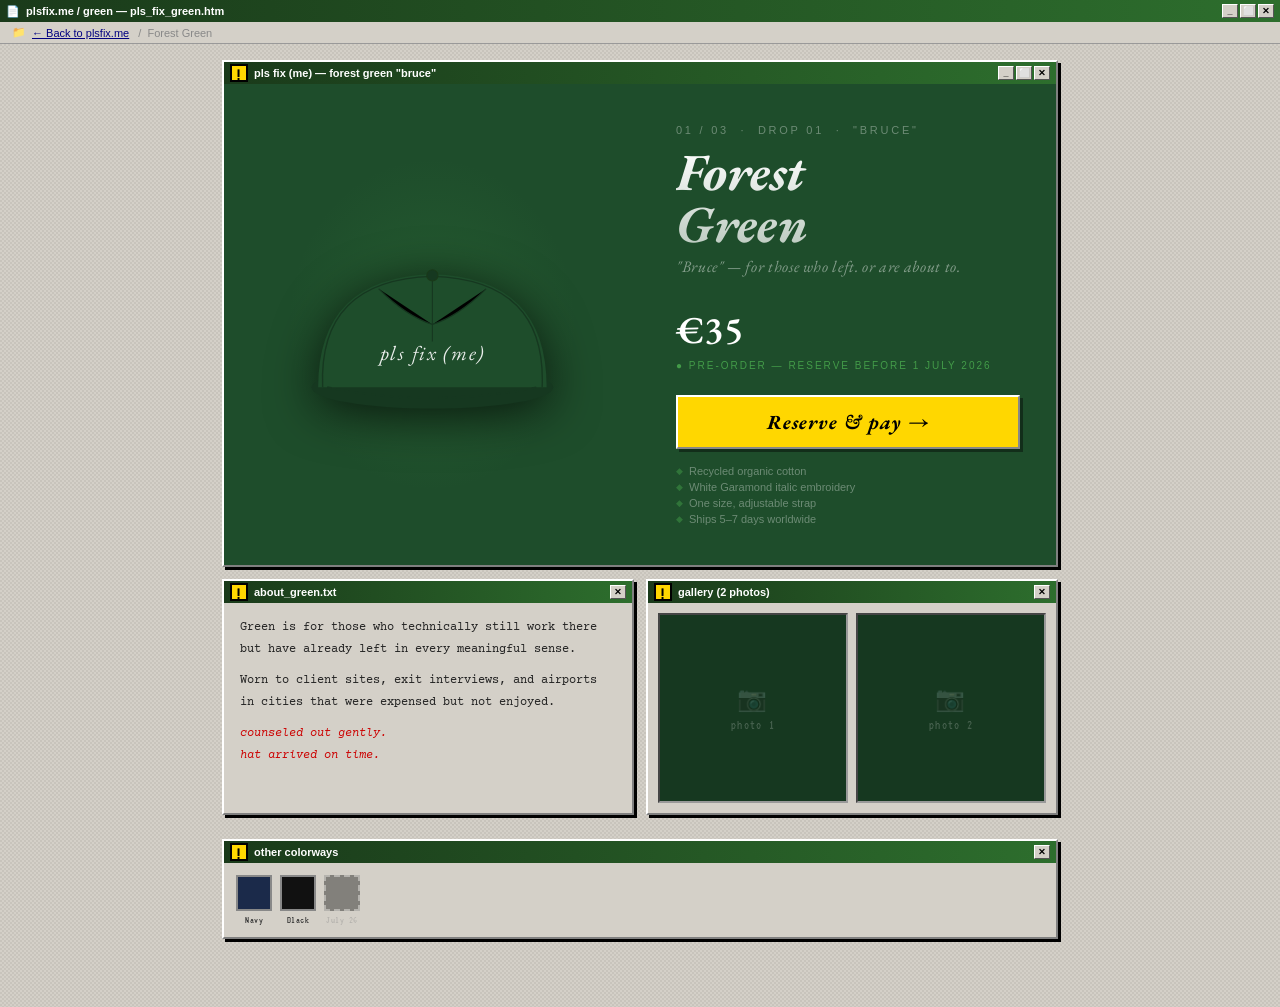
<file: plsfix-green.html>
<!DOCTYPE html>
<html lang="en">
<head>
<meta charset="UTF-8">
<meta name="viewport" content="width=device-width, initial-scale=1.0">
<title>PLS FIX (ME) — Forest Green "Bruce"</title>
<link rel="preconnect" href="https://fonts.googleapis.com">
<link rel="preconnect" href="https://fonts.gstatic.com" crossorigin>
<link rel="stylesheet" href="https://fonts.googleapis.com/css2?family=EB+Garamond:ital,wght@0,400;0,500;0,700;1,400;1,600&family=VT323&family=Courier+Prime:wght@400;700&display=swap">
<style>

*,*::before,*::after{margin:0;padding:0;box-sizing:border-box;}
:root{
  --hat:#1E4D2B;
  --hat-dark:#163820;
  --accent:#4CAF50;
  --yellow:#FFD700;
  --black:#0a0a0a;
  --gray:#d4d0c8;
  --cream:#f7f4ee;
}
body{background:var(--gray);background-image:url("data:image/svg+xml,%3Csvg width='4' height='4' viewBox='0 0 4 4' xmlns='http://www.w3.org/2000/svg'%3E%3Crect x='0' y='0' width='2' height='2' fill='%23c8c4bc'/%3E%3Crect x='2' y='2' width='2' height='2' fill='%23c8c4bc'/%3E%3C/svg%3E");font-family:'Courier Prime',monospace;min-height:100vh;}

/* WIN CHROME */
.win-bar{background:linear-gradient(to right,#1a3a1a,#2d6e2d);color:#fff;height:22px;display:flex;align-items:center;justify-content:space-between;padding:0 6px;font-size:11px;font-weight:bold;font-family:Tahoma,Arial,sans-serif;position:sticky;top:0;z-index:100;}
.win-title{display:flex;align-items:center;gap:6px;}
.win-btns{display:flex;gap:2px;}
.wb{width:16px;height:14px;background:var(--gray);border:1px solid;border-color:#fff #555 #555 #fff;display:flex;align-items:center;justify-content:center;font-size:9px;cursor:pointer;color:#000;font-weight:bold;}

/* BACK LINK */
.back-bar{background:var(--gray);border-bottom:1px solid #999;padding:4px 12px;font-size:11px;font-family:Tahoma,Arial,sans-serif;display:flex;align-items:center;gap:6px;}
.back-link{color:#000080;text-decoration:underline;cursor:pointer;font-size:11px;}
.back-link:hover{color:#cc0000;}

/* MAIN LAYOUT */
.page{max-width:860px;margin:16px auto;padding:0 12px 40px;}

/* TOP WINDOW: HAT STAGE */
.window{background:var(--gray);border:2px solid;border-color:#fff #808080 #808080 #fff;box-shadow:3px 3px 0 #000;margin-bottom:12px;}
.window-titlebar{background:linear-gradient(to right,#1a3a1a,#2d6e2d);color:#fff;height:22px;display:flex;align-items:center;justify-content:space-between;padding:0 6px;font-size:11px;font-weight:bold;font-family:Tahoma,Arial,sans-serif;}
.wt-left{display:flex;align-items:center;gap:6px;}
.excl{display:inline-block;background:var(--yellow);color:#000;font-weight:bold;font-family:'VT323',monospace;font-size:16px;width:18px;height:18px;text-align:left;padding-left:3px;line-height:18px;border:2px solid #000;}

/* HAT STAGE */
.hat-stage{background:var(--hat);display:grid;grid-template-columns:1fr 1fr;min-height:320px;}
.hat-visual{display:flex;align-items:center;justify-content:center;padding:40px;position:relative;overflow:hidden;}
.hat-glow{position:absolute;width:70%;height:70%;border-radius:50%;background:radial-gradient(ellipse,rgba(76,175,80,0.15) 0%,transparent 70%);pointer-events:none;}
.hat-visual svg{width:min(280px,80%);filter:drop-shadow(0 8px 24px rgba(0,0,0,0.7));position:relative;z-index:2;}

/* Image placeholder / real photo slot */
.hat-photo{width:100%;height:100%;object-fit:cover;display:block;}
.photo-placeholder{width:100%;height:100%;display:flex;align-items:center;justify-content:center;background:var(--hat-dark);color:rgba(255,255,255,0.15);font-family:'VT323',monospace;font-size:14px;letter-spacing:.1em;flex-direction:column;gap:8px;}

.hat-info-panel{padding:40px 36px;display:flex;flex-direction:column;justify-content:center;gap:0;}
.hat-num{font-size:11px;letter-spacing:.25em;text-transform:uppercase;color:rgba(255,255,255,0.35);font-family:Tahoma,Arial,sans-serif;margin-bottom:10px;}
.hat-name{font-family:'EB Garamond',serif;font-size:52px;font-weight:700;font-style:italic;color:#fff;line-height:1;margin-bottom:6px;background:linear-gradient(180deg,#fff 0%,rgba(255,255,255,0.7) 100%);-webkit-background-clip:text;-webkit-text-fill-color:transparent;background-clip:text;}
.hat-sub{font-family:'EB Garamond',serif;font-size:16px;font-style:italic;color:rgba(255,255,255,0.45);margin-bottom:28px;letter-spacing:.04em;}
.hat-price{font-family:'EB Garamond',serif;font-size:38px;font-weight:600;color:#fff;margin-bottom:6px;}
.hat-stock{font-size:10px;letter-spacing:.2em;text-transform:uppercase;color:rgba(76,175,80,0.8);font-family:Tahoma,Arial,sans-serif;margin-bottom:24px;}

.btn-cart{padding:12px 28px;background:var(--yellow);color:#000;font-family:'EB Garamond',serif;font-style:italic;font-size:20px;font-weight:700;border:2px solid;border-color:#fff #888 #888 #fff;cursor:pointer;letter-spacing:.05em;box-shadow:3px 3px 0 rgba(0,0,0,0.4);transition:transform .1s,box-shadow .1s;display:inline-block;margin-bottom:12px;}
.btn-cart:hover{transform:translate(-1px,-1px);box-shadow:4px 4px 0 rgba(0,0,0,0.4);}
.btn-cart:active{transform:translate(1px,1px);box-shadow:1px 1px 0;}

.hat-details-row{display:flex;flex-direction:column;gap:4px;margin-top:4px;}
.hat-det{font-size:11px;color:rgba(255,255,255,0.35);font-family:Tahoma,Arial,sans-serif;display:flex;align-items:center;gap:6px;}
.hat-det::before{content:'◆';color:rgba(76,175,80,0.4);font-size:.8em;}

/* BOTTOM GRID */
.bottom-grid{display:grid;grid-template-columns:1fr 1fr;gap:12px;}

/* ABOUT WINDOW */
.about-body{padding:14px 16px;font-size:12px;line-height:1.8;color:#222;}
.about-body p+p{margin-top:10px;}

/* GALLERY WINDOW */
.gallery-inner{padding:10px;display:grid;grid-template-columns:1fr 1fr;gap:8px;}
.gallery-slot{aspect-ratio:1;background:var(--hat-dark);border:2px inset #999;display:flex;align-items:center;justify-content:center;overflow:hidden;cursor:pointer;transition:opacity .15s;}
.gallery-slot:hover{opacity:.85;}
.gallery-slot img{width:100%;height:100%;object-fit:cover;}
.gallery-empty{width:100%;height:100%;display:flex;flex-direction:column;align-items:center;justify-content:center;gap:6px;color:rgba(255,255,255,0.2);font-family:'VT323',monospace;font-size:13px;letter-spacing:.1em;}

/* OTHER COLORWAYS */
.colorways-inner{padding:12px;display:flex;gap:8px;}
.colorway-chip{display:flex;flex-direction:column;align-items:center;gap:4px;cursor:pointer;text-decoration:none;}
.chip-swatch{width:36px;height:36px;border:2px solid #888;transition:border-color .15s;}
.colorway-chip:hover .chip-swatch{border-color:#000;}
.chip-label{font-size:10px;font-family:'VT323',monospace;color:#333;letter-spacing:.05em;}

/* MODAL */
.modal-bg{display:none;position:fixed;inset:0;background:rgba(0,0,0,0.5);z-index:200;align-items:center;justify-content:center;}
.modal-bg.open{display:flex;}
.modal{background:var(--gray);border:2px solid;border-color:#fff #808080 #808080 #fff;box-shadow:4px 4px 0 #000;width:360px;max-width:95vw;}
.modal-head{background:linear-gradient(to right,#1a3a1a,#2d6e2d);color:#fff;padding:3px 8px;font-size:12px;font-weight:bold;display:flex;justify-content:space-between;font-family:Tahoma,Arial,sans-serif;}
.modal-body{padding:16px;}
.modal-body p{font-size:12px;margin-bottom:12px;line-height:1.5;color:#333;}
.m-label{font-size:11px;display:block;margin-bottom:3px;}
.m-input{width:100%;padding:4px 6px;border:2px inset #888;font-size:12px;margin-bottom:10px;background:#fff;font-family:'Courier Prime',monospace;}
.m-row{display:grid;grid-template-columns:1fr 1fr;gap:8px;}
.modal-footer{display:flex;gap:6px;justify-content:flex-end;padding:0 16px 14px;}
.d-btn{padding:3px 16px;font-size:12px;background:var(--gray);border:2px solid;border-color:#fff #808080 #808080 #fff;cursor:pointer;min-width:70px;font-family:Tahoma,Arial,sans-serif;}
.d-btn:active{border-color:#808080 #fff #fff #808080;}
.d-btn.primary{font-weight:bold;}
.confirm{text-align:center;padding:16px 0 4px;}
.confirm .ck{font-size:40px;color:#1E4D2B;}
.confirm p{font-size:12px;color:#555;font-style:italic;margin-top:6px;}

@media(max-width:600px){
  .hat-stage{grid-template-columns:1fr;}
  .bottom-grid{grid-template-columns:1fr;}
  .hat-name{font-size:38px;}
}

.consent-block{margin:4px 0 12px;}
.consent-row{display:flex;align-items:flex-start;gap:8px;margin-bottom:10px;font-size:11px;line-height:1.5;color:#333;}
.consent-row input[type=checkbox]{margin-top:2px;flex-shrink:0;width:14px;height:14px;cursor:pointer;}
.consent-row label{cursor:pointer;}
.consent-row a{color:#000080;text-decoration:underline;}
.consent-row a:hover{color:#cc0000;}
.consent-req{color:#cc0000;}
.m-input.invalid{border-color:#cc0000;background:#fff0f0;}
.d-btn.primary:disabled{opacity:.4;cursor:not-allowed;}

</style>
</head>
<body>

<div class="win-bar">
  <div class="win-title">📄 &nbsp;plsfix.me / green — pls_fix_green.htm</div>
  <div class="win-btns"><div class="wb">_</div><div class="wb">⬜</div><div class="wb">✕</div></div>
</div>

<div class="back-bar">
  <span>📁</span>
  <a class="back-link" href="plsfix.html">← Back to plsfix.me</a>
  <span style="color:#888">&nbsp;/&nbsp; Forest Green</span>
</div>

<div class="page">

  <!-- HAT STAGE -->
  <div class="window">
    <div class="window-titlebar">
      <div class="wt-left"><span class="excl">!</span> pls fix (me) — forest green "bruce"</div>
      <div class="win-btns"><div class="wb">_</div><div class="wb">⬜</div><div class="wb">✕</div></div>
    </div>
    <div class="hat-stage">

      <!-- VISUAL -->
      <div class="hat-visual">
        <div class="hat-glow"></div>
        <!-- Swap src below for real photo -->
        <svg viewBox="0 0 240 160" xmlns="http://www.w3.org/2000/svg">
          <ellipse cx="120" cy="136" rx="108" ry="19" fill="#163820"/>
          <path d="M18 136 Q18 38 120 35 Q222 38 222 136 Z" fill="#1E4D2B"/>
          <path d="M22 136 Q18 40 120 37 Q222 40 218 136" stroke="#163820" stroke-width="1.2" fill="none"/>
          <path d="M26 136 Q120 155 214 136" stroke="#163820" stroke-width="2" fill="none" stroke-dasharray="4,4"/>
          <path d="M120 35 L120 95" stroke="#163820" stroke-width="1"/>
          <path d="M72 48 Q96 72 120 80" stroke="#163820" stroke-width="1"/>
          <path d="M168 48 Q144 72 120 80" stroke="#163820" stroke-width="1"/>
          <circle cx="120" cy="36" r="5" fill="#163820" stroke="#1a3a1a" stroke-width="1"/>
          <text x="120" y="112" text-anchor="middle" fill="rgba(255,255,255,0.9)" font-family="'EB Garamond',Georgia,serif" font-style="italic" font-size="18" letter-spacing="1.5">pls fix (me)</text>
        </svg>
      </div>

      <!-- INFO -->
      <div class="hat-info-panel">
        <div class="hat-num">01 / 03 &nbsp;·&nbsp; Drop 01 &nbsp;·&nbsp; "Bruce"</div>
        <div class="hat-name">Forest<br>Green</div>
        <div class="hat-sub">"Bruce" — for those who left. or are about to.</div>
        <div class="hat-price">€35</div>
        <div class="hat-stock">● Pre-order — reserve before <span id="drop-date">[DROP DATE]</span></div>
        <button class="btn-cart" onclick="openModal()">Reserve &amp; pay →</button>
        <div class="hat-details-row">
          <div class="hat-det">Recycled organic cotton</div>
          <div class="hat-det">White Garamond italic embroidery</div>
          <div class="hat-det">One size, adjustable strap</div>
          <div class="hat-det">Ships 5–7 days worldwide</div>
        </div>
      </div>
    </div>
  </div>

  <!-- BOTTOM ROW -->
  <div class="bottom-grid">

    <!-- ABOUT -->
    <div class="window">
      <div class="window-titlebar">
        <div class="wt-left"><span class="excl">!</span> about_green.txt</div>
        <div class="win-btns"><div class="wb">✕</div></div>
      </div>
      <div class="about-body">
        <p>Green is for those who technically still work there but have already left in every meaningful sense.</p>
        <p>Worn to client sites, exit interviews, and airports in cities that were expensed but not enjoyed.</p>
        <p style="color:#cc0000; font-style:italic;">counseled out gently.<br>hat arrived on time.</p>
      </div>
    </div>

    <!-- GALLERY -->
    <div class="window">
      <div class="window-titlebar">
        <div class="wt-left"><span class="excl">!</span> gallery (2 photos)</div>
        <div class="win-btns"><div class="wb">✕</div></div>
      </div>
      <div class="gallery-inner">
        <div class="gallery-slot">
          <!-- <img src="green-1.jpg" class="hat-photo"> -->
          <div class="gallery-empty"><span style="font-size:24px;">📷</span>photo 1</div>
        </div>
        <div class="gallery-slot">
          <!-- <img src="green-2.jpg" class="hat-photo"> -->
          <div class="gallery-empty"><span style="font-size:24px;">📷</span>photo 2</div>
        </div>
      </div>
    </div>

  </div>

  <!-- OTHER COLORWAYS -->
  <div class="window" style="margin-top:12px;">
    <div class="window-titlebar">
      <div class="wt-left"><span class="excl">!</span> other colorways</div>
      <div class="win-btns"><div class="wb">✕</div></div>
    </div>
    <div class="colorways-inner">
      <a class="colorway-chip" href="plsfix-navy.html">
        <div class="chip-swatch" style="background:#1B2A4A;"></div>
        <div class="chip-label">Navy</div>
      </a>
      <a class="colorway-chip" href="plsfix-black.html">
        <div class="chip-swatch" style="background:#111;"></div>
        <div class="chip-label">Black</div>
      </a>
      <a class="colorway-chip" href="#" style="opacity:.4;cursor:not-allowed;">
        <div class="chip-swatch" style="background:#0a0a0a;border-style:dashed;"></div>
        <div class="chip-label" style="color:#888;">July 26</div>
      </a>
    </div>
  </div>

</div>

<!-- MODAL -->
<div class="modal-bg" id="modal">
  <div class="modal">
    <div class="modal-head">
      <span>🛒 &nbsp;Pls Fix (Me) — Forest Green</span>
      <span style="cursor:pointer" onclick="closeModal()">✕</span>
    </div>
    <div id="modal-body">
      <div class="modal-body">
        <p>Reserving: <strong>Pls Fix (Me) — Forest Green "Bruce"</strong><br>
        Amount: <strong style="color:#cc0000">€35</strong><br><br>
        <strong>Pre-order for Drop 01.</strong> Payment is taken now and secured via Stripe. Ships after the order window closes (<strong id="drop-date">[DROP DATE]</strong>).</p>
        
      
        <label class="m-label" for="email">Your email <span class="consent-req">*</span></label>
        <input class="m-input" type="email" id="email" placeholder="you@firm.com" oninput="validateForm()">

        <div class="consent-block">
          <div class="consent-row">
            <input type="checkbox" id="agree-terms" onchange="validateForm()">
            <label for="agree-terms">I have read and agree to the <a href="terms.html" target="_blank">Terms &amp; Conditions</a> and <a href="privacy.html" target="_blank">Privacy Policy</a>. <span class="consent-req">*</span></label>
          </div>
          <div class="consent-row">
            <input type="checkbox" id="agree-news">
            <label for="agree-news">Email me about future drops (optional). You can unsubscribe anytime.</label>
          </div>
        </div>
      </div>
      <div class="modal-footer">
        <button class="d-btn" onclick="closeModal()">Cancel</button>
        <button class="d-btn primary" id="reserve-btn" onclick="reserveViaStripe()" disabled>Reserve &amp; pay via Stripe →</button>
      </div>
    </div>
  </div>
</div>

<script>
  /* ============================================================
     CONFIG — the only block to edit for this colorway page.
     DROP_DEADLINE : when pre-orders close (then you ship).
     STRIPE_LINK   : this colorway's Stripe Payment Link URL.
     PRODUCT_NAME  : label stored with the email signup.
     ============================================================ */
  const DROP_DEADLINE = '2026-07-01T23:59:59'; // <-- SET ORDER CLOSE DATE
  const STRIPE_LINK   = '';                      // <-- PASTE STRIPE PAYMENT LINK
  const PRODUCT_NAME  = 'Pls Fix (Me) — Green';

  (function(){
    const d = new Date(DROP_DEADLINE);
    const s = d.toLocaleDateString('en-GB',{day:'numeric',month:'long',year:'numeric'});
    document.querySelectorAll('#drop-date').forEach(el => el.textContent = s);
  })();

  function openModal(){ document.getElementById('modal').classList.add('open'); validateForm(); }
  function closeModal(){ document.getElementById('modal').classList.remove('open'); }

  function validateForm(){
    const email = document.getElementById('email');
    const terms = document.getElementById('agree-terms');
    const btn   = document.getElementById('reserve-btn');
    if(!email || !terms || !btn) return;
    const emailOk = /^[^@\s]+@[^@\s]+\.[^@\s]+$/.test(email.value.trim());
    email.classList.toggle('invalid', email.value.length > 0 && !emailOk);
    btn.disabled = !(emailOk && terms.checked);
  }

  function reserveViaStripe(){
    const email = document.getElementById('email').value.trim();
    const newsletter = document.getElementById('agree-news').checked;

    /* ----------------------------------------------------------
       DEV: send {email, newsletter, product, consentAt} to your
       email tool / order log BEFORE redirecting to Stripe.
       Example (replace with Mailchimp/Brevo/your endpoint):

       fetch('/api/preorder-signup', {
         method:'POST',
         headers:{'Content-Type':'application/json'},
         body: JSON.stringify({
           email, newsletter, product: PRODUCT_NAME,
           termsConsent: true, consentAt: new Date().toISOString()
         })
       });

       Store termsConsent + timestamp — GDPR requires proof of consent.
       Only add to the newsletter list if newsletter === true.
    ---------------------------------------------------------- */
    console.log('PRE-ORDER SIGNUP', { email, newsletter, product: PRODUCT_NAME, consentAt: new Date().toISOString() });

    if(!STRIPE_LINK){
      document.getElementById('modal-body').innerHTML =
        '<div class="modal-body"><div class="confirm"><div class="ck">!</div>' +
        '<p><em>Prototype mode.</em><br>Captured: ' + email + '<br>Newsletter: ' + (newsletter ? 'yes' : 'no') +
        '<br><br>Add STRIPE_LINK to enable real checkout.</p>' +
        '<button class="d-btn primary" style="margin-top:14px" onclick="closeModal()">OK</button></div></div>';
      return;
    }
    const sep = STRIPE_LINK.includes('?') ? '&' : '?';
    window.location.href = STRIPE_LINK + sep + 'prefilled_email=' + encodeURIComponent(email);
  }

  document.getElementById('modal').addEventListener('click',e=>{ if(e.target===document.getElementById('modal')) closeModal(); });
</script>
</body>
</html>
</file>
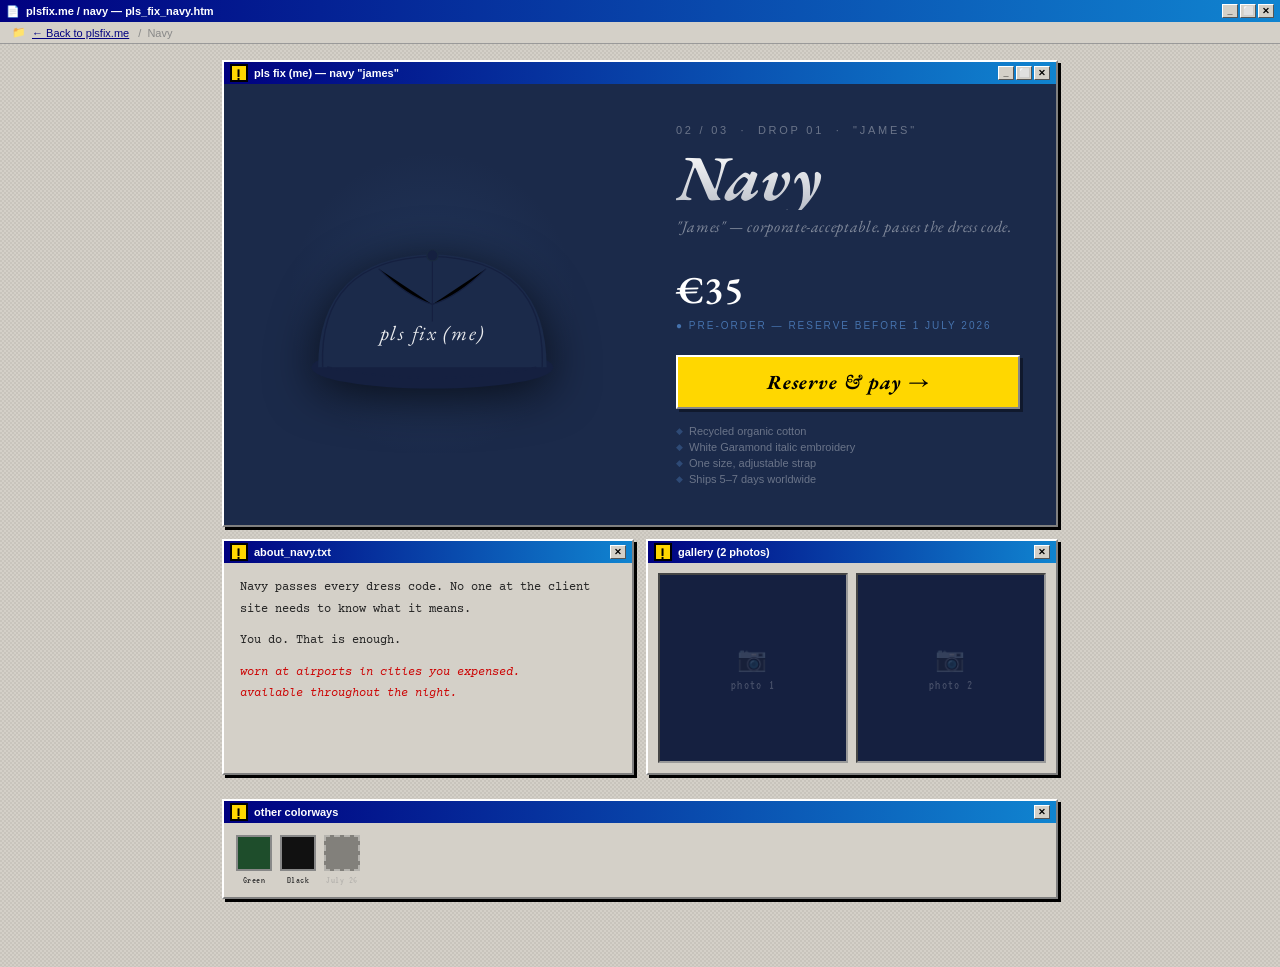
<file: plsfix-navy.html>
<!DOCTYPE html>
<html lang="en">
<head>
<meta charset="UTF-8">
<meta name="viewport" content="width=device-width, initial-scale=1.0">
<title>PLS FIX (ME) — Navy "James"</title>
<link rel="preconnect" href="https://fonts.googleapis.com">
<link rel="preconnect" href="https://fonts.gstatic.com" crossorigin>
<link rel="stylesheet" href="https://fonts.googleapis.com/css2?family=EB+Garamond:ital,wght@0,400;0,500;0,700;1,400;1,600&family=VT323&family=Courier+Prime:wght@400;700&display=swap">
<style>
*,*::before,*::after{margin:0;padding:0;box-sizing:border-box;}
:root{--hat:#1B2A4A;--hat-dark:#152040;--accent:#4a7ab8;--yellow:#FFD700;--black:#0a0a0a;--gray:#d4d0c8;}
body{background:var(--gray);background-image:url("data:image/svg+xml,%3Csvg width='4' height='4' viewBox='0 0 4 4' xmlns='http://www.w3.org/2000/svg'%3E%3Crect x='0' y='0' width='2' height='2' fill='%23c8c4bc'/%3E%3Crect x='2' y='2' width='2' height='2' fill='%23c8c4bc'/%3E%3C/svg%3E");font-family:'Courier Prime',monospace;min-height:100vh;}
.win-bar{background:linear-gradient(to right,#000080,#1084d0);color:#fff;height:22px;display:flex;align-items:center;justify-content:space-between;padding:0 6px;font-size:11px;font-weight:bold;font-family:Tahoma,Arial,sans-serif;position:sticky;top:0;z-index:100;}
.win-title{display:flex;align-items:center;gap:6px;}
.win-btns{display:flex;gap:2px;}
.wb{width:16px;height:14px;background:var(--gray);border:1px solid;border-color:#fff #555 #555 #fff;display:flex;align-items:center;justify-content:center;font-size:9px;cursor:pointer;color:#000;font-weight:bold;}
.back-bar{background:var(--gray);border-bottom:1px solid #999;padding:4px 12px;font-size:11px;font-family:Tahoma,Arial,sans-serif;display:flex;align-items:center;gap:6px;}
.back-link{color:#000080;text-decoration:underline;cursor:pointer;font-size:11px;}
.back-link:hover{color:#cc0000;}
.page{max-width:860px;margin:16px auto;padding:0 12px 40px;}
.window{background:var(--gray);border:2px solid;border-color:#fff #808080 #808080 #fff;box-shadow:3px 3px 0 #000;margin-bottom:12px;}
.window-titlebar{background:linear-gradient(to right,#000080,#1084d0);color:#fff;height:22px;display:flex;align-items:center;justify-content:space-between;padding:0 6px;font-size:11px;font-weight:bold;font-family:Tahoma,Arial,sans-serif;}
.wt-left{display:flex;align-items:center;gap:6px;}
.excl{display:inline-block;background:var(--yellow);color:#000;font-weight:bold;font-family:'VT323',monospace;font-size:16px;width:18px;height:18px;text-align:left;padding-left:3px;line-height:18px;border:2px solid #000;}
.hat-stage{background:var(--hat);display:grid;grid-template-columns:1fr 1fr;min-height:320px;}
.hat-visual{display:flex;align-items:center;justify-content:center;padding:40px;position:relative;overflow:hidden;}
.hat-glow{position:absolute;width:70%;height:70%;border-radius:50%;background:radial-gradient(ellipse,rgba(74,122,184,0.15) 0%,transparent 70%);pointer-events:none;}
.hat-visual svg{width:min(280px,80%);filter:drop-shadow(0 8px 24px rgba(0,0,0,0.7));position:relative;z-index:2;}
.hat-info-panel{padding:40px 36px;display:flex;flex-direction:column;justify-content:center;}
.hat-num{font-size:11px;letter-spacing:.25em;text-transform:uppercase;color:rgba(255,255,255,0.35);font-family:Tahoma,Arial,sans-serif;margin-bottom:10px;}
.hat-name{font-family:'EB Garamond',serif;font-size:64px;font-weight:700;font-style:italic;color:#fff;line-height:1;margin-bottom:6px;background:linear-gradient(180deg,#fff 0%,rgba(255,255,255,0.7) 100%);-webkit-background-clip:text;-webkit-text-fill-color:transparent;background-clip:text;}
.hat-sub{font-family:'EB Garamond',serif;font-size:16px;font-style:italic;color:rgba(255,255,255,0.45);margin-bottom:28px;letter-spacing:.04em;}
.hat-price{font-family:'EB Garamond',serif;font-size:38px;font-weight:600;color:#fff;margin-bottom:6px;}
.hat-stock{font-size:10px;letter-spacing:.2em;text-transform:uppercase;color:rgba(74,122,184,0.9);font-family:Tahoma,Arial,sans-serif;margin-bottom:24px;}
.btn-cart{padding:12px 28px;background:var(--yellow);color:#000;font-family:'EB Garamond',serif;font-style:italic;font-size:20px;font-weight:700;border:2px solid;border-color:#fff #888 #888 #fff;cursor:pointer;letter-spacing:.05em;box-shadow:3px 3px 0 rgba(0,0,0,0.4);transition:transform .1s,box-shadow .1s;display:inline-block;margin-bottom:12px;}
.btn-cart:hover{transform:translate(-1px,-1px);box-shadow:4px 4px 0 rgba(0,0,0,0.4);}
.btn-cart:active{transform:translate(1px,1px);box-shadow:1px 1px 0;}
.hat-details-row{display:flex;flex-direction:column;gap:4px;margin-top:4px;}
.hat-det{font-size:11px;color:rgba(255,255,255,0.35);font-family:Tahoma,Arial,sans-serif;display:flex;align-items:center;gap:6px;}
.hat-det::before{content:'◆';color:rgba(74,122,184,0.4);font-size:.8em;}
.bottom-grid{display:grid;grid-template-columns:1fr 1fr;gap:12px;}
.about-body{padding:14px 16px;font-size:12px;line-height:1.8;color:#222;}
.about-body p+p{margin-top:10px;}
.gallery-inner{padding:10px;display:grid;grid-template-columns:1fr 1fr;gap:8px;}
.gallery-slot{aspect-ratio:1;background:var(--hat-dark);border:2px inset #999;display:flex;align-items:center;justify-content:center;overflow:hidden;cursor:pointer;transition:opacity .15s;}
.gallery-slot:hover{opacity:.85;}
.gallery-empty{width:100%;height:100%;display:flex;flex-direction:column;align-items:center;justify-content:center;gap:6px;color:rgba(255,255,255,0.2);font-family:'VT323',monospace;font-size:13px;letter-spacing:.1em;}
.colorways-inner{padding:12px;display:flex;gap:8px;}
.colorway-chip{display:flex;flex-direction:column;align-items:center;gap:4px;cursor:pointer;text-decoration:none;}
.chip-swatch{width:36px;height:36px;border:2px solid #888;transition:border-color .15s;}
.colorway-chip:hover .chip-swatch{border-color:#000;}
.chip-label{font-size:10px;font-family:'VT323',monospace;color:#333;letter-spacing:.05em;}
.modal-bg{display:none;position:fixed;inset:0;background:rgba(0,0,0,0.5);z-index:200;align-items:center;justify-content:center;}
.modal-bg.open{display:flex;}
.modal{background:var(--gray);border:2px solid;border-color:#fff #808080 #808080 #fff;box-shadow:4px 4px 0 #000;width:360px;max-width:95vw;}
.modal-head{background:linear-gradient(to right,#000080,#1084d0);color:#fff;padding:3px 8px;font-size:12px;font-weight:bold;display:flex;justify-content:space-between;font-family:Tahoma,Arial,sans-serif;}
.modal-body{padding:16px;}
.modal-body p{font-size:12px;margin-bottom:12px;line-height:1.5;color:#333;}
.m-label{font-size:11px;display:block;margin-bottom:3px;}
.m-input{width:100%;padding:4px 6px;border:2px inset #888;font-size:12px;margin-bottom:10px;background:#fff;font-family:'Courier Prime',monospace;}
.m-row{display:grid;grid-template-columns:1fr 1fr;gap:8px;}
.modal-footer{display:flex;gap:6px;justify-content:flex-end;padding:0 16px 14px;}
.d-btn{padding:3px 16px;font-size:12px;background:var(--gray);border:2px solid;border-color:#fff #808080 #808080 #fff;cursor:pointer;min-width:70px;font-family:Tahoma,Arial,sans-serif;}
.d-btn:active{border-color:#808080 #fff #fff #808080;}
.d-btn.primary{font-weight:bold;}
.confirm{text-align:center;padding:16px 0 4px;}
.confirm .ck{font-size:40px;color:#000080;}
.confirm p{font-size:12px;color:#555;font-style:italic;margin-top:6px;}
@media(max-width:600px){.hat-stage{grid-template-columns:1fr;}.bottom-grid{grid-template-columns:1fr;}.hat-name{font-size:42px;}}

.consent-block{margin:4px 0 12px;}
.consent-row{display:flex;align-items:flex-start;gap:8px;margin-bottom:10px;font-size:11px;line-height:1.5;color:#333;}
.consent-row input[type=checkbox]{margin-top:2px;flex-shrink:0;width:14px;height:14px;cursor:pointer;}
.consent-row label{cursor:pointer;}
.consent-row a{color:#000080;text-decoration:underline;}
.consent-row a:hover{color:#cc0000;}
.consent-req{color:#cc0000;}
.m-input.invalid{border-color:#cc0000;background:#fff0f0;}
.d-btn.primary:disabled{opacity:.4;cursor:not-allowed;}

</style>
</head>
<body>
<div class="win-bar">
  <div class="win-title">📄 &nbsp;plsfix.me / navy — pls_fix_navy.htm</div>
  <div class="win-btns"><div class="wb">_</div><div class="wb">⬜</div><div class="wb">✕</div></div>
</div>
<div class="back-bar">
  <span>📁</span>
  <a class="back-link" href="plsfix.html">← Back to plsfix.me</a>
  <span style="color:#888">&nbsp;/&nbsp; Navy</span>
</div>
<div class="page">
  <div class="window">
    <div class="window-titlebar">
      <div class="wt-left"><span class="excl">!</span> pls fix (me) — navy "james"</div>
      <div class="win-btns"><div class="wb">_</div><div class="wb">⬜</div><div class="wb">✕</div></div>
    </div>
    <div class="hat-stage">
      <div class="hat-visual">
        <div class="hat-glow"></div>
        <svg viewBox="0 0 240 160" xmlns="http://www.w3.org/2000/svg">
          <ellipse cx="120" cy="136" rx="108" ry="19" fill="#152040"/>
          <path d="M18 136 Q18 38 120 35 Q222 38 222 136 Z" fill="#1B2A4A"/>
          <path d="M22 136 Q18 40 120 37 Q222 40 218 136" stroke="#152040" stroke-width="1.2" fill="none"/>
          <path d="M26 136 Q120 155 214 136" stroke="#152040" stroke-width="2" fill="none" stroke-dasharray="4,4"/>
          <path d="M120 35 L120 95" stroke="#152040" stroke-width="1"/>
          <path d="M72 48 Q96 72 120 80" stroke="#152040" stroke-width="1"/>
          <path d="M168 48 Q144 72 120 80" stroke="#152040" stroke-width="1"/>
          <circle cx="120" cy="36" r="5" fill="#152040" stroke="#1a2a40" stroke-width="1"/>
          <text x="120" y="112" text-anchor="middle" fill="rgba(255,255,255,0.9)" font-family="'EB Garamond',Georgia,serif" font-style="italic" font-size="18" letter-spacing="1.5">pls fix (me)</text>
        </svg>
      </div>
      <div class="hat-info-panel">
        <div class="hat-num">02 / 03 &nbsp;·&nbsp; Drop 01 &nbsp;·&nbsp; "James"</div>
        <div class="hat-name">Navy</div>
        <div class="hat-sub">"James" — corporate-acceptable. passes the dress code.</div>
        <div class="hat-price">€35</div>
        <div class="hat-stock">● Pre-order — reserve before <span id="drop-date">[DROP DATE]</span></div>
        <button class="btn-cart" onclick="openModal()">Reserve &amp; pay →</button>
        <div class="hat-details-row">
          <div class="hat-det">Recycled organic cotton</div>
          <div class="hat-det">White Garamond italic embroidery</div>
          <div class="hat-det">One size, adjustable strap</div>
          <div class="hat-det">Ships 5–7 days worldwide</div>
        </div>
      </div>
    </div>
  </div>
  <div class="bottom-grid">
    <div class="window">
      <div class="window-titlebar">
        <div class="wt-left"><span class="excl">!</span> about_navy.txt</div>
        <div class="win-btns"><div class="wb">✕</div></div>
      </div>
      <div class="about-body">
        <p>Navy passes every dress code. No one at the client site needs to know what it means.</p>
        <p>You do. That is enough.</p>
        <p style="color:#cc0000;font-style:italic;">worn at airports in cities you expensed.<br>available throughout the night.</p>
      </div>
    </div>
    <div class="window">
      <div class="window-titlebar">
        <div class="wt-left"><span class="excl">!</span> gallery (2 photos)</div>
        <div class="win-btns"><div class="wb">✕</div></div>
      </div>
      <div class="gallery-inner">
        <div class="gallery-slot"><div class="gallery-empty"><span style="font-size:24px;">📷</span>photo 1</div></div>
        <div class="gallery-slot"><div class="gallery-empty"><span style="font-size:24px;">📷</span>photo 2</div></div>
      </div>
    </div>
  </div>
  <div class="window" style="margin-top:12px;">
    <div class="window-titlebar">
      <div class="wt-left"><span class="excl">!</span> other colorways</div>
      <div class="win-btns"><div class="wb">✕</div></div>
    </div>
    <div class="colorways-inner">
      <a class="colorway-chip" href="plsfix-green.html"><div class="chip-swatch" style="background:#1E4D2B;"></div><div class="chip-label">Green</div></a>
      <a class="colorway-chip" href="plsfix-black.html"><div class="chip-swatch" style="background:#111;"></div><div class="chip-label">Black</div></a>
      <a class="colorway-chip" href="#" style="opacity:.4;cursor:not-allowed;"><div class="chip-swatch" style="background:#0a0a0a;border-style:dashed;"></div><div class="chip-label" style="color:#888;">July 26</div></a>
    </div>
  </div>
</div>
<div class="modal-bg" id="modal">
  <div class="modal">
    <div class="modal-head"><span>🛒 &nbsp;Pls Fix (Me) — Navy</span><span style="cursor:pointer" onclick="closeModal()">✕</span></div>
    <div id="modal-body">
      <div class="modal-body">
        <p>Reserving: <strong>Pls Fix (Me) — Navy "James"</strong><br>Amount: <strong style="color:#cc0000">€35</strong><br><br><strong>Pre-order for Drop 01.</strong> Payment taken now, secured via Stripe. Ships after orders close (<strong id="drop-date">[DROP DATE]</strong>).</p>
        
      
        <label class="m-label" for="email">Your email <span class="consent-req">*</span></label>
        <input class="m-input" type="email" id="email" placeholder="you@firm.com" oninput="validateForm()">

        <div class="consent-block">
          <div class="consent-row">
            <input type="checkbox" id="agree-terms" onchange="validateForm()">
            <label for="agree-terms">I have read and agree to the <a href="terms.html" target="_blank">Terms &amp; Conditions</a> and <a href="privacy.html" target="_blank">Privacy Policy</a>. <span class="consent-req">*</span></label>
          </div>
          <div class="consent-row">
            <input type="checkbox" id="agree-news">
            <label for="agree-news">Email me about future drops (optional). You can unsubscribe anytime.</label>
          </div>
        </div>
      </div>
      <div class="modal-footer"><button class="d-btn" onclick="closeModal()">Cancel</button><button class="d-btn primary" id="reserve-btn" onclick="reserveViaStripe()" disabled>Reserve &amp; pay via Stripe →</button></div>
    </div>
  </div>
</div>
<script>
  /* ============================================================
     CONFIG — the only block to edit for this colorway page.
     DROP_DEADLINE : when pre-orders close (then you ship).
     STRIPE_LINK   : this colorway's Stripe Payment Link URL.
     PRODUCT_NAME  : label stored with the email signup.
     ============================================================ */
  const DROP_DEADLINE = '2026-07-01T23:59:59'; // <-- SET ORDER CLOSE DATE
  const STRIPE_LINK   = '';                      // <-- PASTE STRIPE PAYMENT LINK
  const PRODUCT_NAME  = 'Pls Fix (Me) — Navy';

  (function(){
    const d = new Date(DROP_DEADLINE);
    const s = d.toLocaleDateString('en-GB',{day:'numeric',month:'long',year:'numeric'});
    document.querySelectorAll('#drop-date').forEach(el => el.textContent = s);
  })();

  function openModal(){ document.getElementById('modal').classList.add('open'); validateForm(); }
  function closeModal(){ document.getElementById('modal').classList.remove('open'); }

  function validateForm(){
    const email = document.getElementById('email');
    const terms = document.getElementById('agree-terms');
    const btn   = document.getElementById('reserve-btn');
    if(!email || !terms || !btn) return;
    const emailOk = /^[^@\s]+@[^@\s]+\.[^@\s]+$/.test(email.value.trim());
    email.classList.toggle('invalid', email.value.length > 0 && !emailOk);
    btn.disabled = !(emailOk && terms.checked);
  }

  function reserveViaStripe(){
    const email = document.getElementById('email').value.trim();
    const newsletter = document.getElementById('agree-news').checked;

    /* ----------------------------------------------------------
       DEV: send {email, newsletter, product, consentAt} to your
       email tool / order log BEFORE redirecting to Stripe.
       Example (replace with Mailchimp/Brevo/your endpoint):

       fetch('/api/preorder-signup', {
         method:'POST',
         headers:{'Content-Type':'application/json'},
         body: JSON.stringify({
           email, newsletter, product: PRODUCT_NAME,
           termsConsent: true, consentAt: new Date().toISOString()
         })
       });

       Store termsConsent + timestamp — GDPR requires proof of consent.
       Only add to the newsletter list if newsletter === true.
    ---------------------------------------------------------- */
    console.log('PRE-ORDER SIGNUP', { email, newsletter, product: PRODUCT_NAME, consentAt: new Date().toISOString() });

    if(!STRIPE_LINK){
      document.getElementById('modal-body').innerHTML =
        '<div class="modal-body"><div class="confirm"><div class="ck">!</div>' +
        '<p><em>Prototype mode.</em><br>Captured: ' + email + '<br>Newsletter: ' + (newsletter ? 'yes' : 'no') +
        '<br><br>Add STRIPE_LINK to enable real checkout.</p>' +
        '<button class="d-btn primary" style="margin-top:14px" onclick="closeModal()">OK</button></div></div>';
      return;
    }
    const sep = STRIPE_LINK.includes('?') ? '&' : '?';
    window.location.href = STRIPE_LINK + sep + 'prefilled_email=' + encodeURIComponent(email);
  }

  document.getElementById('modal').addEventListener('click',e=>{ if(e.target===document.getElementById('modal')) closeModal(); });
</script>
</body>
</html>
</file>
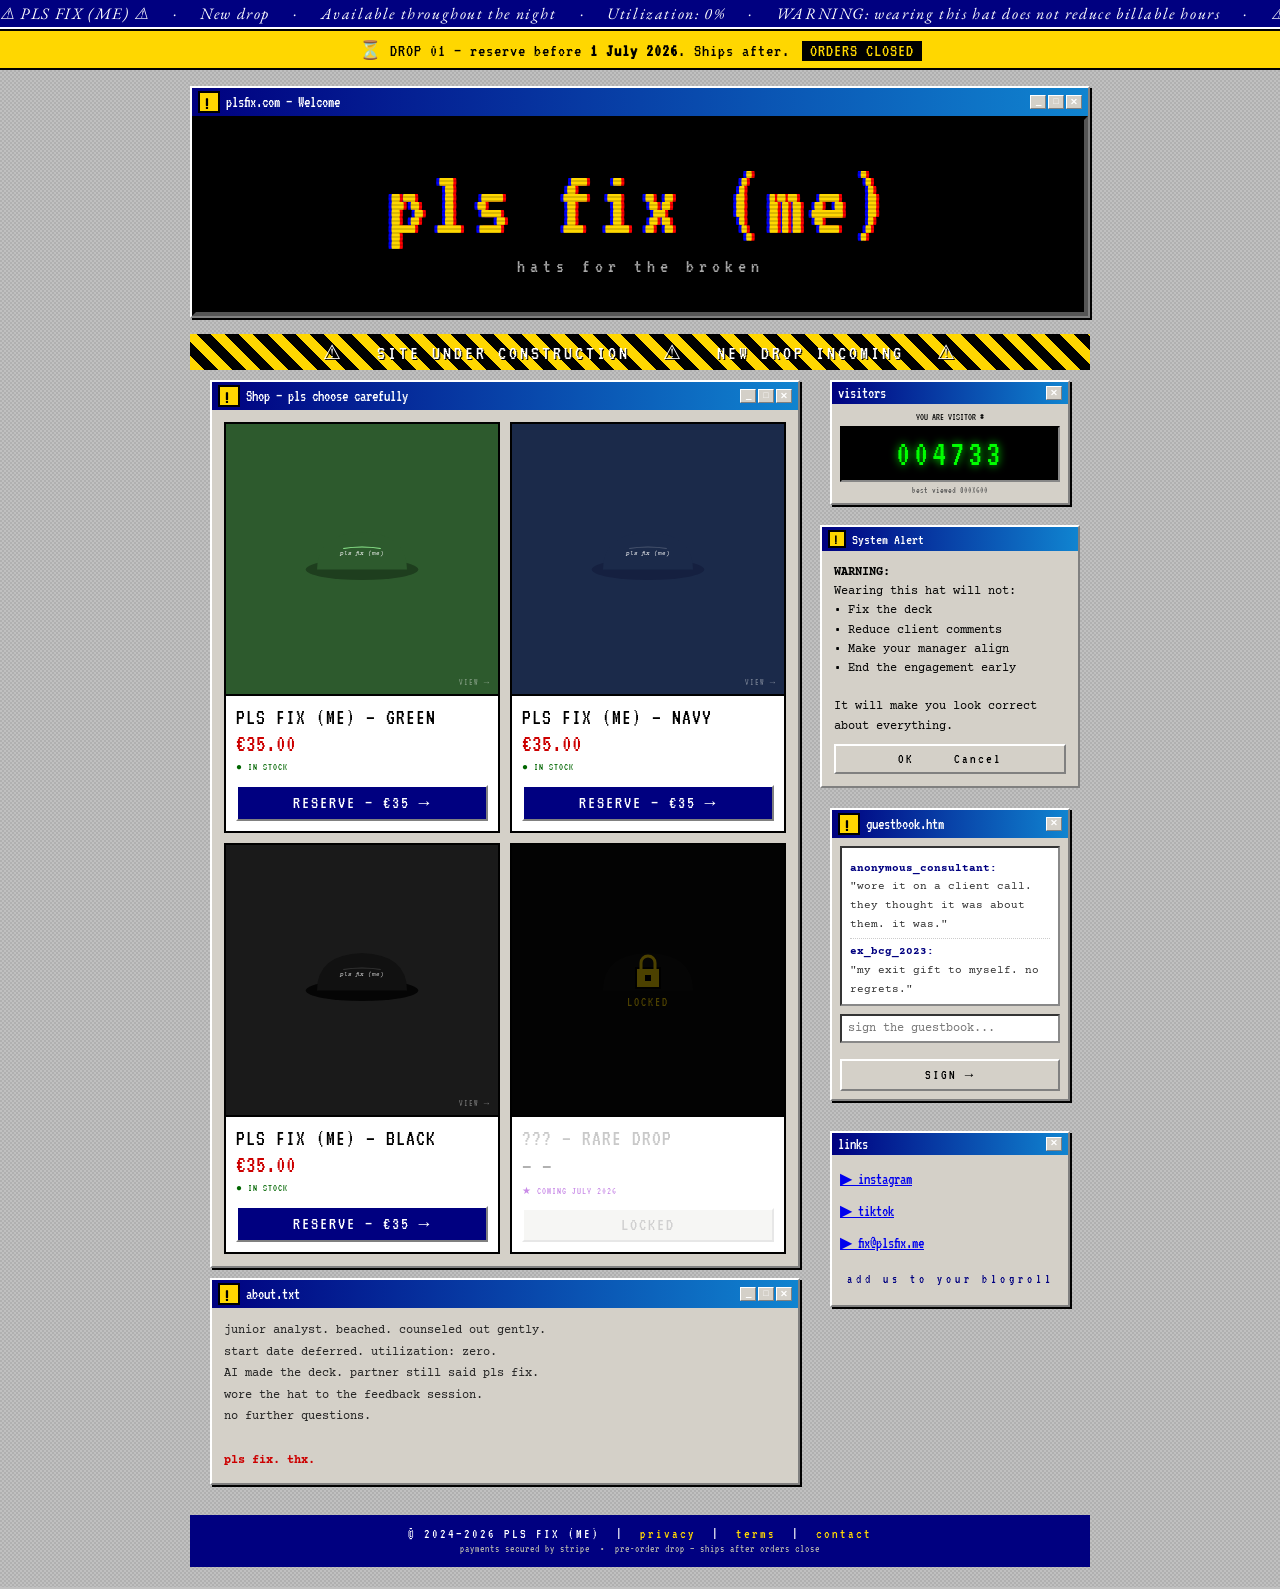
<file: plsfix.html>
<!DOCTYPE html>
<html lang="en">
<head>
<meta charset="UTF-8">
<meta name="viewport" content="width=device-width, initial-scale=1.0">
<title>PLS FIX (ME) — hats for the broken</title>

<!-- Fonts: preconnect speeds up the handshake; <link> is non-blocking vs @import -->
<link rel="preconnect" href="https://fonts.googleapis.com">
<link rel="preconnect" href="https://fonts.gstatic.com" crossorigin>
<link rel="stylesheet" href="https://fonts.googleapis.com/css2?family=Courier+Prime:wght@400;700&family=VT323&family=EB+Garamond:ital,wght@0,400;0,700;1,400;1,600&display=swap">

<style>
  :root {
    --yellow: #FFD700;
    --black: #0a0a0a;
    --green: #3a7a3a;
    --white: #f0f0e8;
    --gray: #cccccc;
    --red: #cc0000;
    --link: #0000EE;
    --visited: #551A8B;
  }

  * { margin: 0; padding: 0; box-sizing: border-box; }

  body {
    background-color: #c0c0c0;
    background-image: url("data:image/svg+xml,%3Csvg width='4' height='4' viewBox='0 0 4 4' xmlns='http://www.w3.org/2000/svg'%3E%3Crect x='0' y='0' width='2' height='2' fill='%23b0b0b0'/%3E%3Crect x='2' y='2' width='2' height='2' fill='%23b0b0b0'/%3E%3C/svg%3E");
    font-family: 'Courier Prime', monospace;
    color: #000;
    cursor: default;
    min-height: 100vh;
  }

  /* MARQUEE TOP BAR */
  .topbar {
    background: #000080;
    color: #fff;
    font-family: 'EB Garamond', Georgia, serif;
    font-style: italic;
    font-size: 16px;
    letter-spacing: 0.1em;
    padding: 3px 0;
    overflow: hidden;
    border-bottom: 2px solid #fff;
  }
  .marquee-inner {
    display: inline-block;
    white-space: nowrap;
    animation: marquee 18s linear infinite;
  }
  @keyframes marquee {
    0% { transform: translateX(100vw); }
    100% { transform: translateX(-100%); }
  }

  /* WINDOWS 98 WINDOW */
  .window {
    background: #d4d0c8;
    border: 2px solid;
    border-color: #fff #808080 #808080 #fff;
    box-shadow: 2px 2px 0 #000;
    margin: 10px;
  }
  .window-titlebar {
    background: linear-gradient(to right, #000080, #1084d0);
    color: #fff;
    font-family: 'VT323', monospace;
    font-size: 16px;
    padding: 3px 6px;
    display: flex;
    align-items: center;
    justify-content: space-between;
    user-select: none;
  }
  .window-titlebar .title-left {
    display: flex;
    align-items: center;
    gap: 6px;
  }
  .window-controls {
    display: flex;
    gap: 2px;
  }
  .window-btn {
    width: 16px;
    height: 14px;
    background: #d4d0c8;
    border: 1px solid;
    border-color: #fff #808080 #808080 #fff;
    font-size: 9px;
    display: flex;
    align-items: center;
    justify-content: center;
    cursor: pointer;
    font-family: 'Courier Prime', monospace;
    font-weight: bold;
  }
  .window-content {
    padding: 12px;
  }

  /* HEADER / HERO */
  .hero-window {
    max-width: 900px;
    margin: 16px auto;
  }
  .hero-inner {
    background: #000;
    padding: 0;
    overflow: hidden;
    position: relative;
    min-height: 200px;
    display: flex;
    align-items: center;
    justify-content: center;
    flex-direction: column;
    border: 4px inset #555;
  }
  .hero-dvd {
    position: relative;
    z-index: 2;
    display: flex;
    flex-direction: column;
    align-items: center;
    gap: 4px;
    text-align: center;
  }
  .hero-glitch {
    font-family: 'VT323', monospace;
    font-size: clamp(48px, 10vw, 96px);
    color: #FFD700;
    text-shadow: 3px 0 #ff0000, -3px 0 #0000ff;
    letter-spacing: 4px;
    animation: glitch 4s infinite;
    position: relative;
    z-index: 2;
    text-transform: lowercase;
    line-height: 1;
  }
  @keyframes glitch {
    0%, 90%, 100% { text-shadow: 3px 0 #ff0000, -3px 0 #0000ff; transform: translateX(0); }
    91% { text-shadow: -3px 0 #ff0000, 3px 0 #0000ff; transform: translateX(2px); }
    92% { text-shadow: 3px 0 #ff0000, -3px 0 #0000ff; transform: translateX(-2px); }
    93% { transform: translateX(0); }
  }
  .hero-sub {
    font-family: 'VT323', monospace;
    font-size: 20px;
    color: #aaa;
    letter-spacing: 5px;
    z-index: 2;
    text-transform: lowercase;
  }
  .scanlines {
    position: absolute;
    top: 0; left: 0; right: 0; bottom: 0;
    background: repeating-linear-gradient(
      0deg,
      transparent,
      transparent 2px,
      rgba(0,0,0,0.15) 2px,
      rgba(0,0,0,0.15) 4px
    );
    pointer-events: none;
    z-index: 3;
  }

  /* UNDER CONSTRUCTION */
  .construction-bar {
    background: repeating-linear-gradient(
      45deg,
      #FFD700,
      #FFD700 10px,
      #000 10px,
      #000 20px
    );
    color: #fff;
    font-family: 'VT323', monospace;
    font-size: 20px;
    text-align: center;
    padding: 6px;
    text-shadow: 1px 1px 0 #000;
    letter-spacing: 3px;
    max-width: 900px;
    margin: 0 auto;
  }

  /* MAIN LAYOUT */
  .main-grid {
    max-width: 900px;
    margin: 0 auto;
    display: grid;
    grid-template-columns: 1fr 260px;
    gap: 10px;
    padding: 0 10px 20px;
  }

  /* PRODUCT CARDS */
  .product-grid {
    display: grid;
    grid-template-columns: 1fr 1fr;
    gap: 10px;
  }

  .product-card {
    background: #fff;
    border: 2px solid #000;
    overflow: hidden;
    transition: transform 0.1s;
    display: flex;
    flex-direction: column;
  }
  .product-card:hover {
    transform: translate(-2px, -2px);
    box-shadow: 4px 4px 0 #000;
  }
  .product-img {
    width: 100%;
    aspect-ratio: 1;
    display: flex;
    align-items: center;
    justify-content: center;
    font-size: 64px;
    border-bottom: 2px solid #000;
    position: relative;
    overflow: hidden;
    flex-shrink: 0;
  }
  .product-img.black-hat { background: #1a1a1a; }
  .product-img.green-hat { background: #2d5a2d; }
  .product-img.special { background: #0a0a0a; }

  /* Hat SVG representations */
  .hat-display {
    text-align: center;
    padding: 20px;
  }
  .hat-svg { width: 120px; height: auto; }

  .product-info {
    padding: 10px;
    background: #fff;
    display: flex;
    flex-direction: column;
    flex: 1;
  }
  .product-name {
    font-family: 'VT323', monospace;
    font-size: 22px;
    text-transform: uppercase;
    letter-spacing: 1px;
    margin-bottom: 4px;
  }
  .product-desc { display: none; }
  .product-price {
    font-family: 'VT323', monospace;
    font-size: 24px;
    color: var(--red);
    margin-bottom: 6px;
    margin-top: auto;
  }
  .product-status {
    font-size: 10px;
    font-family: 'VT323', monospace;
    letter-spacing: 1px;
    margin-bottom: 4px;
  }
  .in-stock { color: #006600; }
  .sold-out { color: #cc0000; }
  .rare-drop { color: #8800cc; animation: blink 1s step-end infinite; }
  @keyframes blink { 0%, 100% { opacity: 1; } 50% { opacity: 0; } }

  .btn {
    display: block;
    width: 100%;
    padding: 6px;
    font-family: 'VT323', monospace;
    font-size: 18px;
    letter-spacing: 2px;
    text-align: center;
    cursor: pointer;
    border: 2px solid;
    border-color: #fff #808080 #808080 #fff;
    background: #d4d0c8;
    margin-top: 8px;
    text-decoration: none;
    color: #000;
    transition: all 0.05s;
  }
  .btn:active {
    border-color: #808080 #fff #fff #808080;
    transform: translate(1px, 1px);
  }
  .btn-primary { background: #000080; color: #fff; }
  .btn-primary:active { background: #000060; }

  /* SIDEBAR */
  .sidebar { display: flex; flex-direction: column; gap: 10px; }

  /* VISITOR COUNTER */
  .counter-display {
    font-family: 'VT323', monospace;
    font-size: 36px;
    color: #00ff00;
    background: #000;
    padding: 8px 12px;
    text-align: center;
    letter-spacing: 4px;
    border: 2px inset #333;
    text-shadow: 0 0 8px #00ff00;
  }

  /* POPUP / ALERT STYLE */
  .alert-box {
    background: #d4d0c8;
    border: 2px solid;
    border-color: #fff #808080 #808080 #fff;
    padding: 0;
  }
  .alert-title {
    background: linear-gradient(to right, #000080, #1084d0);
    color: #fff;
    font-family: 'VT323', monospace;
    font-size: 15px;
    padding: 3px 6px;
    display: flex;
    align-items: center;
    gap: 6px;
  }
  .alert-body {
    padding: 12px;
    font-size: 12px;
    line-height: 1.6;
  }

  /* GUESTBOOK */
  .guestbook-entries {
    background: #fff;
    border: 2px inset #888;
    padding: 8px;
    font-size: 11px;
    max-height: 160px;
    overflow-y: scroll;
    line-height: 1.7;
  }
  .entry { border-bottom: 1px dotted #ccc; padding: 4px 0; }
  .entry-name { font-weight: bold; color: #000080; }
  .entry-text { color: #333; }

  /* FOOTER */
  .footer {
    background: #000080;
    color: #fff;
    font-family: 'VT323', monospace;
    font-size: 14px;
    text-align: center;
    padding: 12px;
    letter-spacing: 2px;
    max-width: 900px;
    margin: 0 auto 20px;
  }
  .footer a { color: #FFD700; text-decoration: none; }
  .footer a:hover { text-decoration: underline; }

  /* ABOUT SECTION */
  .about-text {
    font-size: 12px;
    line-height: 1.8;
    color: #222;
  }
  .about-text strong { color: #000080; }

  /* EXCLAMATION ICON */
  .excl-icon {
    display: inline-block;
    background: #FFD700;
    color: #000;
    font-weight: bold;
    font-family: 'VT323', monospace;
    font-size: 18px;
    width: 22px;
    height: 22px;
    text-align: left;
    line-height: 22px;
    padding-left: 3px;
    border: 2px solid #000;
  }

  /* EMAIL STYLE BLOCKQUOTE */
  .email-block {
    background: #fff;
    border: 1px solid #000080;
    border-left: 4px solid #000080;
    padding: 8px 10px;
    font-size: 11px;
    color: #333;
    margin: 8px 0;
    font-family: 'Courier Prime', monospace;
  }
  .email-header { color: #888; font-size: 10px; margin-bottom: 4px; }

  /* STAR DIVIDER */
  .star-div {
    text-align: center;
    font-family: 'VT323', monospace;
    font-size: 18px;
    color: #000080;
    margin: 4px 0;
    letter-spacing: 4px;
  }

  /* STRIPE CHECKOUT MODAL */
  .modal-overlay {
    display: none;
    position: fixed;
    top: 0; left: 0; right: 0; bottom: 0;
    background: rgba(0,0,0,0.5);
    z-index: 1000;
    align-items: center;
    justify-content: center;
  }
  .modal-overlay.active { display: flex; }
  .modal-window {
    background: #d4d0c8;
    border: 2px solid;
    border-color: #fff #808080 #808080 #fff;
    width: 340px;
    box-shadow: 4px 4px 0 #000;
  }
  .modal-content { padding: 16px; }
  .modal-content p { font-size: 12px; margin-bottom: 12px; line-height: 1.6; }
  .modal-input {
    width: 100%;
    padding: 6px;
    font-family: 'Courier Prime', monospace;
    font-size: 12px;
    border: 2px inset #888;
    margin-bottom: 8px;
    background: #fff;
  }
  .modal-row { display: grid; grid-template-columns: 1fr 1fr; gap: 8px; }
  .modal-label { font-size: 10px; margin-bottom: 2px; display: block; }
  .modal-close { cursor: pointer; }

  /* LOADING BAR */
  .loading-window { display: none; }
  .loading-window.active { display: block; }
  .progress-bar {
    height: 20px;
    background: #fff;
    border: 2px inset #888;
    margin: 8px 0;
    overflow: hidden;
    position: relative;
  }
  .progress-fill {
    height: 100%;
    background: #000080;
    width: 0%;
    transition: width 0.3s;
  }

  @media (max-width: 600px) {
    .main-grid { grid-template-columns: 1fr; }
    .product-grid { grid-template-columns: 1fr; }
    .hero-glitch { font-size: 48px; }
  }

  /* ── DROP DEADLINE BANNER ─────────────────────────────────── */
  .drop-banner {
    background: #FFD700;
    border-top: 2px solid #000;
    border-bottom: 2px solid #000;
    color: #000;
    text-align: center;
    padding: 8px 16px;
    font-family: 'VT323', monospace;
    font-size: 18px;
    letter-spacing: 1px;
  }
  .drop-banner strong { font-weight: 700; }
  .drop-banner .countdown {
    background: #000;
    color: #FFD700;
    padding: 1px 8px;
    margin-left: 4px;
  }
</style>
</head>
<body>

<!-- TOP MARQUEE -->
<div class="topbar">
  <div class="marquee-inner">
    ⚠ PLS FIX (ME) ⚠ &nbsp;&nbsp;&nbsp; · &nbsp;&nbsp;&nbsp; New drop &nbsp;&nbsp;&nbsp; · &nbsp;&nbsp;&nbsp; Available throughout the night &nbsp;&nbsp;&nbsp; · &nbsp;&nbsp;&nbsp; Utilization: 0% &nbsp;&nbsp;&nbsp; · &nbsp;&nbsp;&nbsp; WARNING: wearing this hat does not reduce billable hours &nbsp;&nbsp;&nbsp; · &nbsp;&nbsp;&nbsp; ⚠ PLS FIX (ME) ⚠ &nbsp;&nbsp;&nbsp;
  </div>
</div>

<!-- DROP DEADLINE BANNER
     DEV NOTE: set the deadline date in the DROP_DEADLINE constant in the
     <script> block at the bottom. The countdown updates automatically. -->
<div class="drop-banner">
  ⏳ DROP 01 &mdash; reserve before <strong id="drop-date">[DROP DATE]</strong>. Ships after. <span class="countdown" id="countdown">—</span>
</div>

<!-- HERO WINDOW -->
<div class="window hero-window">
  <div class="window-titlebar">
    <div class="title-left">
      <span class="excl-icon">!</span>
      plsfix.com — Welcome
    </div>
    <div class="window-controls">
      <div class="window-btn">_</div>
      <div class="window-btn">□</div>
      <div class="window-btn">✕</div>
    </div>
  </div>
  <div class="window-content" style="padding:0;">
    <div class="hero-inner" id="hero-inner">
      <div class="scanlines"></div>
      <div class="hero-dvd" id="dvd">
        <div class="hero-glitch">pls fix (me)</div>
        <div class="hero-sub">hats for the broken</div>
      </div>
    </div>
  </div>
</div>

<!-- UNDER CONSTRUCTION -->
<div class="construction-bar">⚠ &nbsp; SITE UNDER CONSTRUCTION &nbsp; ⚠ &nbsp; NEW DROP INCOMING &nbsp; ⚠</div>

<!-- MAIN CONTENT -->
<div class="main-grid">

  <!-- LEFT: PRODUCTS -->
  <div>
    <div class="window">
      <div class="window-titlebar">
        <div class="title-left">
          <span class="excl-icon">!</span>
          Shop — pls choose carefully
        </div>
        <div class="window-controls">
          <div class="window-btn">_</div>
          <div class="window-btn">□</div>
          <div class="window-btn">✕</div>
        </div>
      </div>
      <div class="window-content">
        <div class="product-grid">

          <!-- PRODUCT 1: Green -->
          <div class="product-card">
            <div class="product-img green-hat" onclick="window.location='plsfix-green.html'" style="cursor:pointer;" title="View Forest Green">
              <div class="hat-display">
                <svg class="hat-svg" viewBox="0 0 160 100" xmlns="http://www.w3.org/2000/svg">
                  <ellipse cx="80" cy="78" rx="75" ry="14" fill="#1e3e1e"/>
                  <path d="M20 78 Q20 30 80 28 Q140 30 140 78 Z" fill="#2d5a2d"/>
                  <path d="M55 50 Q80 46 105 50" stroke="#90ee90" stroke-width="1.5" fill="none"/>
                  <text x="80" y="58" text-anchor="middle" fill="#fff" font-family="Courier Prime, monospace" font-size="8" font-style="italic">pls fix (me)</text>
                </svg>
              </div>
              <div style="position:absolute;bottom:6px;right:8px;font-size:9px;font-family:'VT323',monospace;color:rgba(255,255,255,0.4);letter-spacing:.1em;">VIEW →</div>
            </div>
            <div class="product-info">
              <div class="product-name">PLS FIX (ME) — GREEN</div>
              <div class="product-desc">Forest green. Corporate-acceptable. For when you technically still work there.</div>
              <div class="product-price">€35.00</div>
              <div class="product-status in-stock">● IN STOCK</div>
              <button class="btn btn-primary" onclick="openModal('Pls Fix (Me) — Green', '€35.00')">RESERVE — €35 →</button>
            </div>
          </div>

          <!-- PRODUCT 2: Navy/Blue -->
          <div class="product-card">
            <div class="product-img" style="background:#1B2A4A;cursor:pointer;" onclick="window.location='plsfix-navy.html'" title="View Navy">
              <div class="hat-display">
                <svg class="hat-svg" viewBox="0 0 160 100" xmlns="http://www.w3.org/2000/svg">
                  <ellipse cx="80" cy="78" rx="75" ry="14" fill="#152040"/>
                  <path d="M20 78 Q20 30 80 28 Q140 30 140 78 Z" fill="#1B2A4A"/>
                  <path d="M55 50 Q80 46 105 50" stroke="rgba(255,255,255,0.2)" stroke-width="1.5" fill="none"/>
                  <text x="80" y="58" text-anchor="middle" fill="#fff" font-family="Courier Prime, monospace" font-size="8" font-style="italic">pls fix (me)</text>
                </svg>
              </div>
              <div style="position:absolute;bottom:6px;right:8px;font-size:9px;font-family:'VT323',monospace;color:rgba(255,255,255,0.4);letter-spacing:.1em;">VIEW →</div>
            </div>
            <div class="product-info">
              <div class="product-name">PLS FIX (ME) — NAVY</div>
              <div class="product-desc">Navy. Passes the dress code. No one needs to know what it means. You do.</div>
              <div class="product-price">€35.00</div>
              <div class="product-status in-stock">● IN STOCK</div>
              <button class="btn btn-primary" onclick="openModal('Pls Fix (Me) — Navy', '€35.00')">RESERVE — €35 →</button>
            </div>
          </div>

          <!-- PRODUCT 3: Black -->
          <div class="product-card">
            <div class="product-img black-hat" onclick="window.location='plsfix-black.html'" style="cursor:pointer;" title="View Black">
              <div class="hat-display">
                <svg class="hat-svg" viewBox="0 0 160 100" xmlns="http://www.w3.org/2000/svg">
                  <ellipse cx="80" cy="78" rx="75" ry="14" fill="#050505"/>
                  <path d="M20 78 Q20 30 80 28 Q140 30 140 78 Z" fill="#111"/>
                  <path d="M55 50 Q80 46 105 50" stroke="rgba(255,255,255,0.15)" stroke-width="1.5" fill="none"/>
                  <text x="80" y="58" text-anchor="middle" fill="rgba(255,255,255,0.85)" font-family="Courier Prime, monospace" font-size="8" font-style="italic">pls fix (me)</text>
                </svg>
              </div>
              <div style="position:absolute;bottom:6px;right:8px;font-size:9px;font-family:'VT323',monospace;color:rgba(255,255,255,0.4);letter-spacing:.1em;">VIEW →</div>
            </div>
            <div class="product-info">
              <div class="product-name">PLS FIX (ME) — BLACK</div>
              <div class="product-desc">Classic. For airports, client sites, and the quiet despair of Sunday PowerPoint.</div>
              <div class="product-price">€35.00</div>
              <div class="product-status in-stock">● IN STOCK</div>
              <button class="btn btn-primary" onclick="openModal('Pls Fix (Me) — Black', '€35.00')">RESERVE — €35 →</button>
            </div>
          </div>

          <!-- PRODUCT 4: LOCKED -->
          <div class="product-card" style="position:relative; cursor:not-allowed;">
            <div class="product-img special" style="filter:brightness(0.3); position:relative;">
              <div class="hat-display">
                <svg class="hat-svg" viewBox="0 0 160 100" xmlns="http://www.w3.org/2000/svg">
                  <ellipse cx="80" cy="78" rx="75" ry="14" fill="#0a0a0a"/>
                  <path d="M20 78 Q20 30 80 28 Q140 30 140 78 Z" fill="#111"/>
                  <text x="80" y="58" text-anchor="middle" fill="#333" font-family="Courier Prime, monospace" font-size="8">? ? ?</text>
                </svg>
              </div>
              <!-- LOCK ICON overlay -->
              <div style="position:absolute;inset:0;display:flex;flex-direction:column;align-items:center;justify-content:center;gap:6px;">
                <svg width="32" height="38" viewBox="0 0 32 38" fill="none" xmlns="http://www.w3.org/2000/svg">
                  <rect x="4" y="16" width="24" height="20" fill="#FFD700" stroke="#000" stroke-width="2"/>
                  <path d="M9 16V11a7 7 0 0 1 14 0v5" stroke="#FFD700" stroke-width="3" fill="none" stroke-linecap="square"/>
                  <rect x="13" y="23" width="6" height="6" fill="#000"/>
                </svg>
                <span style="font-family:'VT323',monospace;font-size:13px;color:#FFD700;letter-spacing:2px;">LOCKED</span>
              </div>
            </div>
            <div class="product-info" style="opacity:0.45;">
              <div class="product-name" style="color:#888;">??? — RARE DROP</div>
              <div class="product-desc" style="color:#888;">Identity classified. Unlocks July 2026.</div>
              <div class="product-price" style="color:#555;">— —</div>
              <div class="product-status rare-drop">★ COMING JULY 2026</div>
              <button class="btn" style="opacity:0.4;cursor:not-allowed;" disabled>LOCKED</button>
            </div>
          </div>

        </div>
      </div>
    </div>

    <!-- ABOUT WINDOW -->
    <div class="window" style="margin-top:10px;">
      <div class="window-titlebar">
        <div class="title-left">
          <span class="excl-icon">!</span>
          about.txt
        </div>
        <div class="window-controls">
          <div class="window-btn">_</div>
          <div class="window-btn">□</div>
          <div class="window-btn">✕</div>
        </div>
      </div>
      <div class="window-content">
        <div class="about-text">
          junior analyst. beached. counseled out gently.<br>
          start date deferred. utilization: zero.<br>
          AI made the deck. partner still said pls fix.<br>
          wore the hat to the feedback session.<br>
          no further questions.<br><br>
          <strong style="color:#cc0000">pls fix. thx.</strong>
        </div>
      </div>
    </div>
  </div>

  <!-- SIDEBAR -->
  <div class="sidebar">

    <!-- VISITOR COUNTER -->
    <div class="window">
      <div class="window-titlebar">
        <div class="title-left">visitors</div>
        <div class="window-controls"><div class="window-btn">✕</div></div>
      </div>
      <div class="window-content" style="padding:8px; text-align:center;">
        <div style="font-size:10px; margin-bottom:4px; font-family:'VT323',monospace;">YOU ARE VISITOR #</div>
        <div class="counter-display" id="counter">004733</div>
        <div style="font-size:9px; margin-top:4px; color:#555; font-family:'VT323',monospace;">best viewed 800×600</div>
      </div>
    </div>

    <!-- ALERT BOX -->
    <div class="alert-box">
      <div class="alert-title">
        <span class="excl-icon" style="font-size:13px; width:18px; height:18px; line-height:18px;">!</span>
        System Alert
      </div>
      <div class="alert-body">
        <strong>WARNING:</strong><br>
        Wearing this hat will not:<br>
        • Fix the deck<br>
        • Reduce client comments<br>
        • Make your manager align<br>
        • End the engagement early<br><br>
        It will make you look correct about everything.
        <button class="btn" style="margin-top:8px; font-size:14px;" onclick="this.closest('.alert-box').style.display='none'">OK &nbsp; &nbsp; Cancel</button>
      </div>
    </div>

    <!-- GUESTBOOK -->
    <div class="window">
      <div class="window-titlebar">
        <div class="title-left">
          <span class="excl-icon">!</span>
          guestbook.htm
        </div>
        <div class="window-controls"><div class="window-btn">✕</div></div>
      </div>
      <div class="window-content" style="padding:8px;">
        <div class="guestbook-entries">
          <div class="entry"><span class="entry-name">anonymous_consultant:</span><br><span class="entry-text">"wore it on a client call. they thought it was about them. it was."</span></div>
          <div class="entry"><span class="entry-name">ex_bcg_2023:</span><br><span class="entry-text">"my exit gift to myself. no regrets."</span></div>
          <div class="entry"><span class="entry-name">slide_goblin:</span><br><span class="entry-text">"partner saw it, said nothing. that was alignment."</span></div>
          <div class="entry"><span class="entry-name">powerpoint_life:</span><br><span class="entry-text">"it's the most honest thing i own"</span></div>
          <div class="entry"><span class="entry-name">cancun_edition_fan:</span><br><span class="entry-text">"saw the pool photo. ordered immediately."</span></div>
        </div>
        <input type="text" class="modal-input" style="margin-top:8px;" placeholder="sign the guestbook...">
        <button class="btn" style="font-size:14px;">SIGN →</button>
      </div>
    </div>

    <!-- SOCIAL / LINKS -->
    <div class="window">
      <div class="window-titlebar">
        <div class="title-left">links</div>
        <div class="window-controls"><div class="window-btn">✕</div></div>
      </div>
      <div class="window-content" style="padding:8px; font-family:'VT323',monospace; font-size:16px; line-height:2;">
        <a href="#" style="color:var(--link); display:block;">▶ instagram</a>
        <a href="#" style="color:var(--link); display:block;">▶ tiktok</a>
        <a href="mailto:fix@plsfix.me" style="color:var(--link); display:block;">▶ fix@plsfix.me</a>
        <div class="star-div" style="margin-top:8px; font-size:13px;">add us to your blogroll</div>
      </div>
    </div>

  </div>
</div>

<!-- FOOTER -->
<div class="footer">
  © 2024–2026 PLS FIX (ME) &nbsp;|&nbsp;
  <a href="privacy.html">privacy</a> &nbsp;|&nbsp;
  <a href="terms.html">terms</a> &nbsp;|&nbsp;
  <a href="mailto:fix@plsfix.me">contact</a><br>
  <span style="font-size:11px; color:#aaa; letter-spacing:1px;">payments secured by stripe &nbsp;•&nbsp; pre-order drop — ships after orders close</span>
</div>

<!-- CHECKOUT MODAL -->
<div class="modal-overlay" id="modal">
  <div class="modal-window">
    <div class="window-titlebar">
      <div class="title-left">
        <span class="excl-icon">!</span>
        <span id="modal-title">Checkout</span>
      </div>
      <div class="window-controls">
        <div class="window-btn modal-close" onclick="closeModal()">✕</div>
      </div>
    </div>
    <div class="modal-content">

      <!-- STEP 1: PRE-ORDER CONFIRM
           DEV NOTE: We do NOT collect card details on-page (avoids PCI scope).
           Instead each colorway has a Stripe Payment Link. Clicking "Reserve"
           redirects to Stripe's hosted checkout. Set the links in STRIPE_LINKS
           in the <script> block below. -->
      <div id="step-form">
        <p>You are reserving: <strong id="modal-product"></strong><br>
        Amount: <strong id="modal-price" style="color:#cc0000;"></strong><br><br>
        This is a <strong>pre-order</strong> for Drop 01. Payment is taken now and
        secured via Stripe. Hats ship after the order window closes
        (<strong id="modal-drop-date">[DROP DATE]</strong>).</p>

        <label class="modal-label" for="email">YOUR EMAIL <span style="color:#cc0000">*</span></label>
        <input type="email" id="email" class="modal-input" placeholder="you@firm.com" oninput="validateForm()">

        <div style="margin:4px 0 10px;">
          <div style="display:flex;align-items:flex-start;gap:8px;margin-bottom:10px;font-size:11px;line-height:1.5;">
            <input type="checkbox" id="agree-terms" onchange="validateForm()" style="margin-top:2px;flex-shrink:0;">
            <label for="agree-terms">I have read and agree to the <a href="terms.html" target="_blank" style="color:#0000EE;">Terms &amp; Conditions</a> and <a href="privacy.html" target="_blank" style="color:#0000EE;">Privacy Policy</a>. <span style="color:#cc0000">*</span></label>
          </div>
          <div style="display:flex;align-items:flex-start;gap:8px;font-size:11px;line-height:1.5;">
            <input type="checkbox" id="agree-news" style="margin-top:2px;flex-shrink:0;">
            <label for="agree-news">Email me about future drops (optional). Unsubscribe anytime.</label>
          </div>
        </div>

        <button class="btn btn-primary" id="reserve-btn" onclick="reserveViaStripe()" style="font-size:18px; margin-top:4px;" disabled>
          RESERVE &amp; PAY VIA STRIPE →
        </button>
        <button class="btn" onclick="closeModal()" style="font-size:14px;">Cancel</button>
        <p style="font-size:10px; text-align:center; color:#777; margin-top:8px;">
          🔒 Secure checkout hosted by Stripe
        </p>
      </div>

      <!-- STEP 2: REDIRECTING -->
      <div id="step-loading" style="display:none;">
        <p style="font-family:'VT323',monospace; font-size:18px; text-align:center;">
          Connecting to Stripe...<br>
          Redirecting to secure checkout...
        </p>
        <div class="progress-bar"><div class="progress-fill" id="progress"></div></div>
        <p style="font-size:10px; text-align:center; color:#555;">DO NOT CLOSE THIS WINDOW</p>
      </div>

      <!-- STEP 3: FALLBACK CONFIRM (only shown in prototype mode when no link set) -->
      <div id="step-confirm" style="display:none; text-align:center;">
        <div style="font-family:'VT323',monospace; font-size:48px; color:#006600;">✓</div>
        <p style="font-family:'VT323',monospace; font-size:22px;">PROTOTYPE MODE<br><span style="font-size:13px; color:#555;">Stripe Payment Link not set yet</span></p>
        <div class="email-block" style="text-align:left; margin:12px 0;">
          <div class="email-header">Dev note</div>
          Add this colorway's Stripe Payment Link in STRIPE_LINKS to enable real checkout.
        </div>
        <button class="btn btn-primary" onclick="closeModal()" style="font-size:16px;">CLOSE ✕</button>
      </div>

    </div>
  </div>
</div>

<script>
  /* ============================================================
     PLS FIX (ME) — CONFIG  (the only block a developer needs to edit)
     ============================================================

     1. DROP_DEADLINE — when the pre-order window closes. After this date
        you tally orders, produce exactly that quantity, and ship.
        Format: 'YYYY-MM-DDTHH:MM:SS' in 24h local time.

     2. STRIPE_LINKS — one Stripe Payment Link per colorway.
        Create them in Stripe Dashboard → Payment Links (no backend needed).
        Set each link's "after payment" redirect to your /thank-you page.
        Until a link is filled in, that button shows prototype mode.

     3. To mark a colorway sold out, set its link to null AND update the
        product card status text in the HTML.
     ============================================================ */

  const DROP_DEADLINE = '2026-07-01T23:59:59'; // <-- SET ORDER WINDOW CLOSE DATE

  const STRIPE_LINKS = {
    'Pls Fix (Me) — Green': '', // <-- paste Stripe Payment Link URL
    'Pls Fix (Me) — Navy':  '', // <-- paste Stripe Payment Link URL
    'Pls Fix (Me) — Black': '', // <-- paste Stripe Payment Link URL
  };

  // ── DROP DATE DISPLAY + COUNTDOWN ──────────────────────────
  (function () {
    const deadline = new Date(DROP_DEADLINE);
    const dateStr = deadline.toLocaleDateString('en-GB', { day: 'numeric', month: 'long', year: 'numeric' });
    const dEl = document.getElementById('drop-date');
    const mEl = document.getElementById('modal-drop-date');
    if (dEl) dEl.textContent = dateStr;
    if (mEl) mEl.textContent = dateStr;

    function tick() {
      const now = new Date();
      const diff = deadline - now;
      const el = document.getElementById('countdown');
      if (!el) return;
      if (diff <= 0) { el.textContent = 'ORDERS CLOSED'; return; }
      const d = Math.floor(diff / 86400000);
      const h = Math.floor((diff % 86400000) / 3600000);
      const m = Math.floor((diff % 3600000) / 60000);
      el.textContent = d + 'd ' + h + 'h ' + m + 'm left';
    }
    tick();
    setInterval(tick, 60000);
  })();

  // ── VISITOR COUNTER (cosmetic) ─────────────────────────────
  let count = 4733;
  setInterval(() => {
    count++;
    const el = document.getElementById('counter');
    if (el) el.textContent = String(count).padStart(6, '0');
  }, 7000);

  // ── PRE-ORDER MODAL ────────────────────────────────────────
  let currentProduct = null;

  function openModal(product, price) {
    currentProduct = product;
    document.getElementById('modal-product').textContent = product;
    document.getElementById('modal-price').textContent = price;
    document.getElementById('modal-title').textContent = 'reserve — ' + product;
    document.getElementById('step-form').style.display = 'block';
    document.getElementById('step-loading').style.display = 'none';
    document.getElementById('step-confirm').style.display = 'none';
    // reset form
    document.getElementById('email').value = '';
    document.getElementById('agree-terms').checked = false;
    document.getElementById('agree-news').checked = false;
    validateForm();
    document.getElementById('modal').classList.add('active');
  }

  function closeModal() {
    document.getElementById('modal').classList.remove('active');
  }

  // Enable reserve only when email valid AND terms accepted
  function validateForm() {
    const email = document.getElementById('email');
    const terms = document.getElementById('agree-terms');
    const btn = document.getElementById('reserve-btn');
    if (!email || !terms || !btn) return;
    const emailOk = /^[^@\s]+@[^@\s]+\.[^@\s]+$/.test(email.value.trim());
    btn.disabled = !(emailOk && terms.checked);
  }

  function reserveViaStripe() {
    const email = document.getElementById('email').value.trim();
    const newsletter = document.getElementById('agree-news').checked;
    const link = STRIPE_LINKS[currentProduct];

    /* ----------------------------------------------------------
       DEV: send {email, newsletter, product, consentAt} to your
       email tool / order log BEFORE redirecting to Stripe.
       Store the terms consent + timestamp (GDPR: keep proof).
       Only add to newsletter list if newsletter === true.
       Example:
       fetch('/api/preorder-signup', { method:'POST',
         headers:{'Content-Type':'application/json'},
         body: JSON.stringify({ email, newsletter, product: currentProduct,
           termsConsent:true, consentAt:new Date().toISOString() }) });
    ---------------------------------------------------------- */
    console.log('PRE-ORDER SIGNUP', { email, newsletter, product: currentProduct, consentAt: new Date().toISOString() });

    // No link set yet → prototype message
    if (!link) {
      document.getElementById('step-form').style.display = 'none';
      document.getElementById('step-confirm').style.display = 'block';
      return;
    }

    // Redirect to Stripe, pre-filling the email
    document.getElementById('step-form').style.display = 'none';
    document.getElementById('step-loading').style.display = 'block';
    const bar = document.getElementById('progress');
    let w = 0;
    const interval = setInterval(() => {
      w += Math.random() * 25 + 10;
      if (w >= 100) {
        w = 100;
        clearInterval(interval);
        const sep = link.includes('?') ? '&' : '?';
        window.location.href = link + sep + 'prefilled_email=' + encodeURIComponent(email);
      }
      bar.style.width = w + '%';
    }, 200);
  }

  // Close modal on overlay click
  document.getElementById('modal').addEventListener('click', function (e) {
    if (e.target === this) closeModal();
  });
</script>
</body>
</html>
</file>
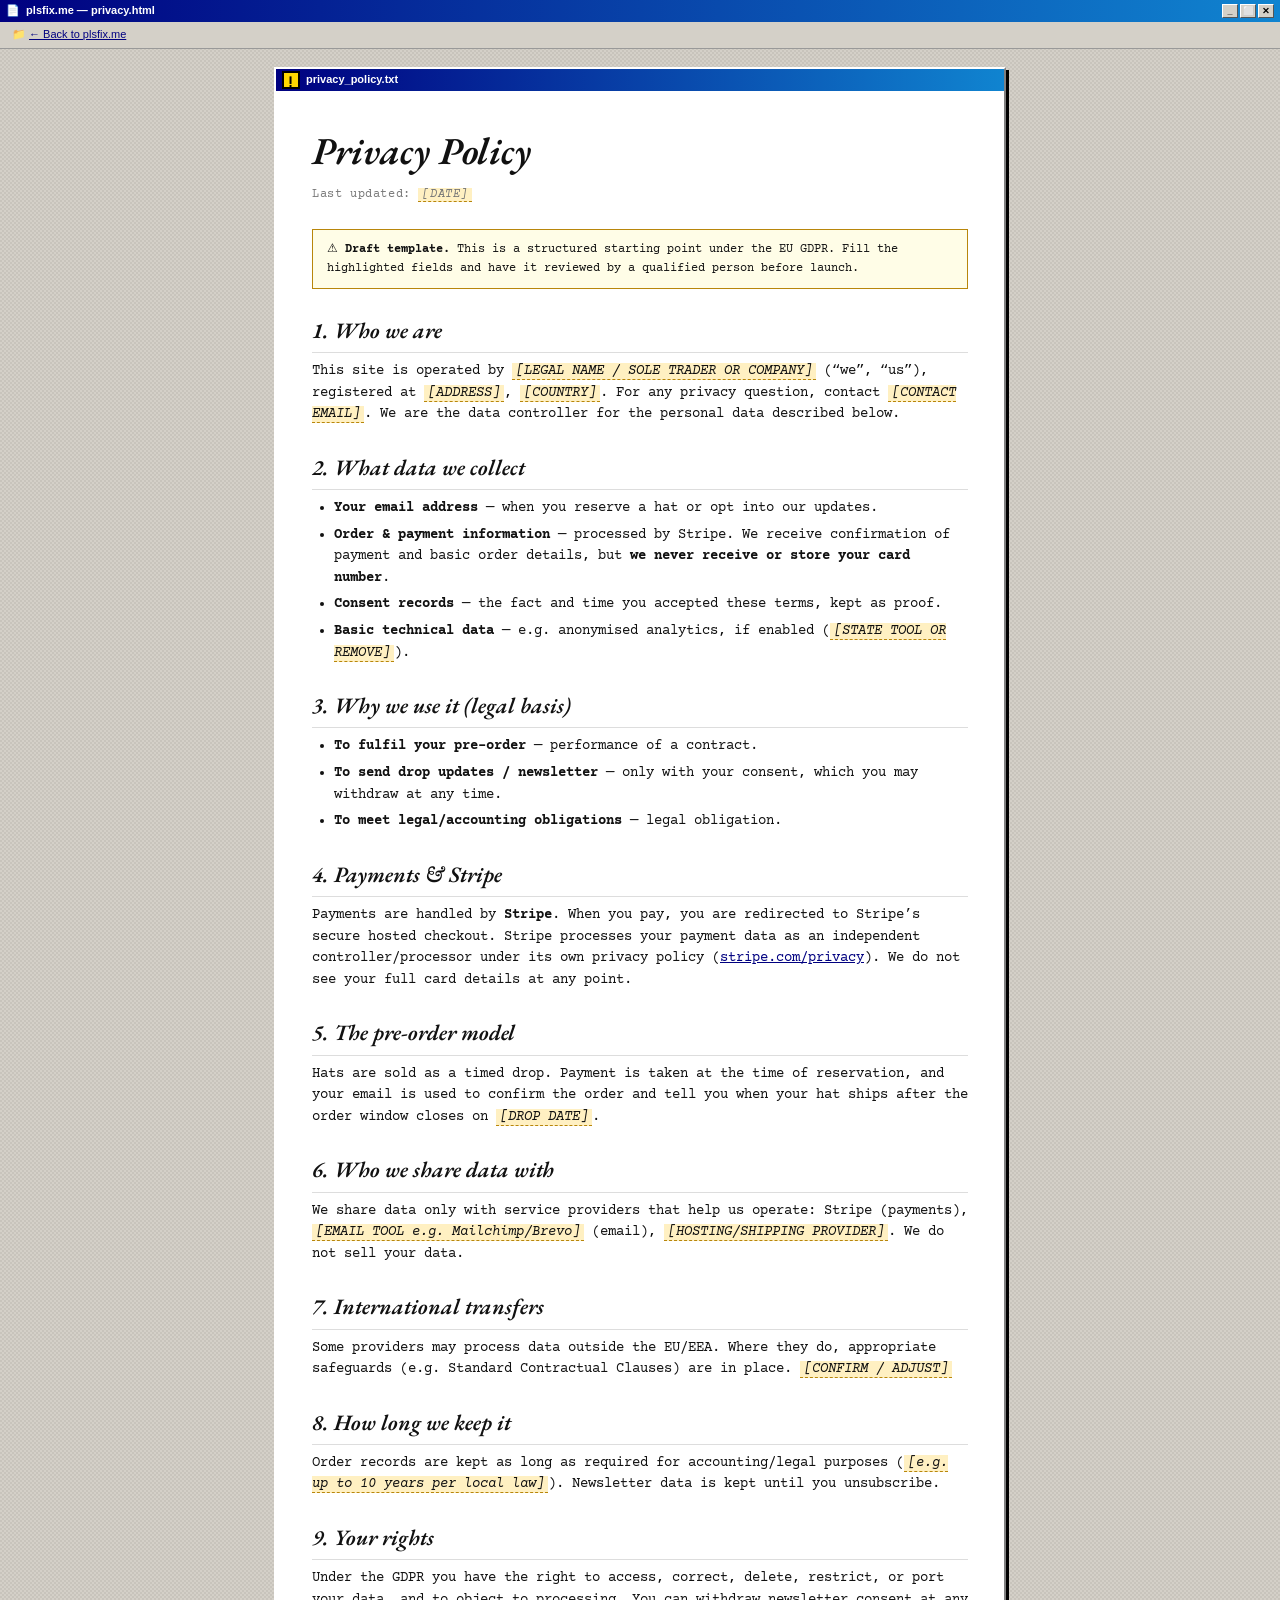
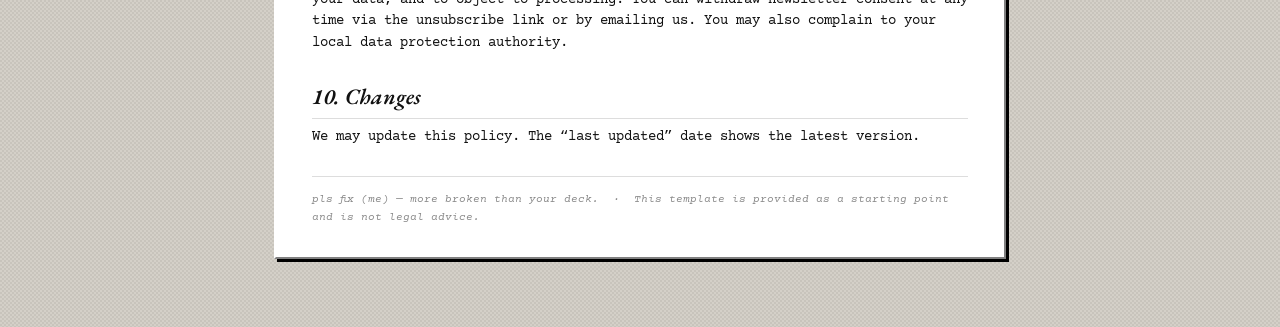
<file: privacy.html>
<!DOCTYPE html>
<html lang="en">
<head>
<meta charset="UTF-8">
<meta name="viewport" content="width=device-width, initial-scale=1.0">
<title>PLS FIX (ME) — Privacy Policy</title>
<link rel="preconnect" href="https://fonts.googleapis.com">
<link rel="preconnect" href="https://fonts.gstatic.com" crossorigin>
<link rel="stylesheet" href="https://fonts.googleapis.com/css2?family=EB+Garamond:ital,wght@0,400;0,600;1,400&family=VT323&family=Courier+Prime:wght@400;700&display=swap">
<style>
*,*::before,*::after{margin:0;padding:0;box-sizing:border-box;}
body{background:#d4d0c8;background-image:url("data:image/svg+xml,%3Csvg width='4' height='4' xmlns='http://www.w3.org/2000/svg'%3E%3Crect x='0' y='0' width='2' height='2' fill='%23c8c4bc'/%3E%3Crect x='2' y='2' width='2' height='2' fill='%23c8c4bc'/%3E%3C/svg%3E");font-family:'Courier Prime',monospace;color:#111;min-height:100vh;line-height:1.6;}
.win-bar{background:linear-gradient(to right,#000080,#1084d0);color:#fff;height:22px;display:flex;align-items:center;justify-content:space-between;padding:0 6px;font-size:11px;font-weight:bold;font-family:Tahoma,Arial,sans-serif;position:sticky;top:0;z-index:10;}
.win-btns{display:flex;gap:2px;}
.wb{width:16px;height:14px;background:#d4d0c8;border:1px solid;border-color:#fff #555 #555 #fff;display:flex;align-items:center;justify-content:center;font-size:9px;color:#000;font-weight:bold;}
.back-bar{background:#d4d0c8;border-bottom:1px solid #999;padding:4px 12px;font-size:11px;font-family:Tahoma,Arial,sans-serif;}
.back-bar a{color:#000080;text-decoration:underline;}
.back-bar a:hover{color:#cc0000;}
.page{max-width:760px;margin:18px auto;padding:0 14px 50px;}
.window{background:#fff;border:2px solid;border-color:#fff #808080 #808080 #fff;box-shadow:3px 3px 0 #000;}
.window-titlebar{background:linear-gradient(to right,#000080,#1084d0);color:#fff;height:22px;display:flex;align-items:center;gap:6px;padding:0 6px;font-size:11px;font-weight:bold;font-family:Tahoma,Arial,sans-serif;}
.excl{display:inline-block;background:#FFD700;color:#000;font-weight:bold;font-family:'VT323',monospace;font-size:16px;width:18px;height:18px;text-align:left;padding-left:3px;line-height:18px;border:2px solid #000;}
.content{padding:30px 36px;}
h1{font-family:'EB Garamond',serif;font-style:italic;font-size:38px;font-weight:600;margin-bottom:4px;}
.subtitle{font-size:12px;color:#777;margin-bottom:24px;letter-spacing:.05em;}
.notice{background:#FFFDE7;border:1px solid #b8860b;padding:10px 14px;font-size:12px;margin-bottom:24px;line-height:1.6;}
h2{font-family:'EB Garamond',serif;font-style:italic;font-size:22px;font-weight:600;margin:24px 0 8px;border-bottom:1px solid #ddd;padding-bottom:4px;}
p{font-size:13.5px;margin-bottom:10px;}
ul{margin:8px 0 14px 22px;font-size:13.5px;}
li{margin-bottom:5px;}
strong{font-weight:700;}
.placeholder{background:#fff0c2;padding:0 4px;border-bottom:1px dashed #b8860b;font-style:italic;}
.footer-note{margin-top:28px;padding-top:14px;border-top:1px solid #ddd;font-size:11px;color:#888;font-style:italic;}
a{color:#000080;}
</style>
</head>
<body>
<div class="win-bar">
  <span>📄 &nbsp;plsfix.me — privacy.html</span>
  <div class="win-btns"><div class="wb">_</div><div class="wb">⬜</div><div class="wb">✕</div></div>
</div>
<div class="back-bar">📁 <a href="plsfix.html">← Back to plsfix.me</a></div>

<div class="page">
  <div class="window">
    <div class="window-titlebar"><span class="excl">!</span> privacy_policy.txt</div>
    <div class="content">

      <h1>Privacy Policy</h1>
      <div class="subtitle">Last updated: <span class="placeholder">[DATE]</span></div>

      <div class="notice">
        ⚠ <strong>Draft template.</strong> This is a structured starting point under the EU GDPR.
        Fill the highlighted fields and have it reviewed by a qualified person before launch.
      </div>

      <h2>1. Who we are</h2>
      <p>This site is operated by <span class="placeholder">[LEGAL NAME / SOLE TRADER OR COMPANY]</span>
      (&ldquo;we&rdquo;, &ldquo;us&rdquo;), registered at <span class="placeholder">[ADDRESS]</span>,
      <span class="placeholder">[COUNTRY]</span>. For any privacy question, contact
      <span class="placeholder">[CONTACT EMAIL]</span>. We are the data controller for the
      personal data described below.</p>

      <h2>2. What data we collect</h2>
      <ul>
        <li><strong>Your email address</strong> — when you reserve a hat or opt into our updates.</li>
        <li><strong>Order &amp; payment information</strong> — processed by Stripe. We receive
        confirmation of payment and basic order details, but <strong>we never receive or store your
        card number</strong>.</li>
        <li><strong>Consent records</strong> — the fact and time you accepted these terms, kept as proof.</li>
        <li><strong>Basic technical data</strong> — e.g. anonymised analytics, if enabled
        (<span class="placeholder">[STATE TOOL OR REMOVE]</span>).</li>
      </ul>

      <h2>3. Why we use it (legal basis)</h2>
      <ul>
        <li><strong>To fulfil your pre-order</strong> — performance of a contract.</li>
        <li><strong>To send drop updates / newsletter</strong> — only with your consent, which you may
        withdraw at any time.</li>
        <li><strong>To meet legal/accounting obligations</strong> — legal obligation.</li>
      </ul>

      <h2>4. Payments &amp; Stripe</h2>
      <p>Payments are handled by <strong>Stripe</strong>. When you pay, you are redirected to Stripe&rsquo;s
      secure hosted checkout. Stripe processes your payment data as an independent controller/processor
      under its own privacy policy (<a href="https://stripe.com/privacy" target="_blank">stripe.com/privacy</a>).
      We do not see your full card details at any point.</p>

      <h2>5. The pre-order model</h2>
      <p>Hats are sold as a timed drop. Payment is taken at the time of reservation, and your email is
      used to confirm the order and tell you when your hat ships after the order window closes on
      <span class="placeholder">[DROP DATE]</span>.</p>

      <h2>6. Who we share data with</h2>
      <p>We share data only with service providers that help us operate: Stripe (payments),
      <span class="placeholder">[EMAIL TOOL e.g. Mailchimp/Brevo]</span> (email),
      <span class="placeholder">[HOSTING/SHIPPING PROVIDER]</span>. We do not sell your data.</p>

      <h2>7. International transfers</h2>
      <p>Some providers may process data outside the EU/EEA. Where they do, appropriate safeguards
      (e.g. Standard Contractual Clauses) are in place. <span class="placeholder">[CONFIRM / ADJUST]</span></p>

      <h2>8. How long we keep it</h2>
      <p>Order records are kept as long as required for accounting/legal purposes
      (<span class="placeholder">[e.g. up to 10 years per local law]</span>). Newsletter data is kept
      until you unsubscribe.</p>

      <h2>9. Your rights</h2>
      <p>Under the GDPR you have the right to access, correct, delete, restrict, or port your data, and
      to object to processing. You can withdraw newsletter consent at any time via the unsubscribe link
      or by emailing us. You may also complain to your local data protection authority.</p>

      <h2>10. Changes</h2>
      <p>We may update this policy. The &ldquo;last updated&rdquo; date shows the latest version.</p>

      <div class="footer-note">
        pls fix (me) — more broken than your deck. &nbsp;·&nbsp; This template is provided as a starting
        point and is not legal advice.
      </div>

    </div>
  </div>
</div>
</body>
</html>
</file>
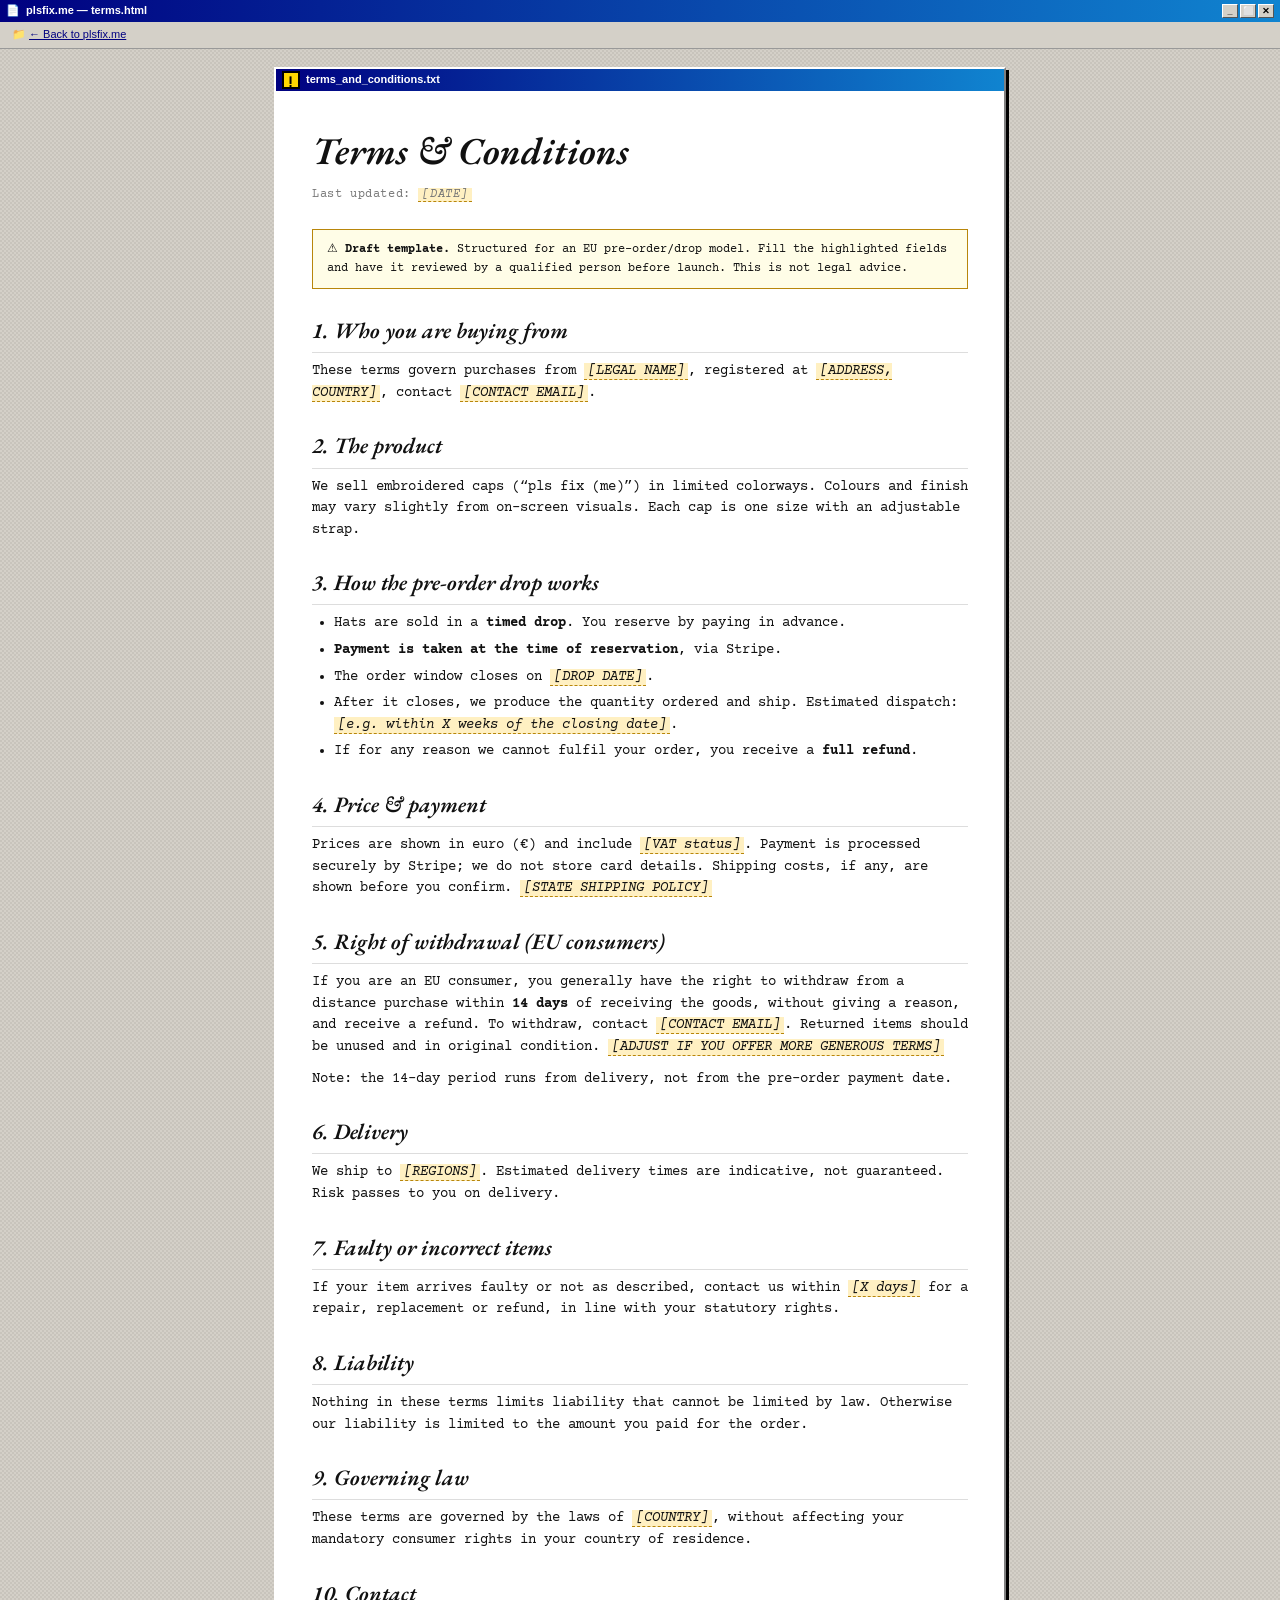
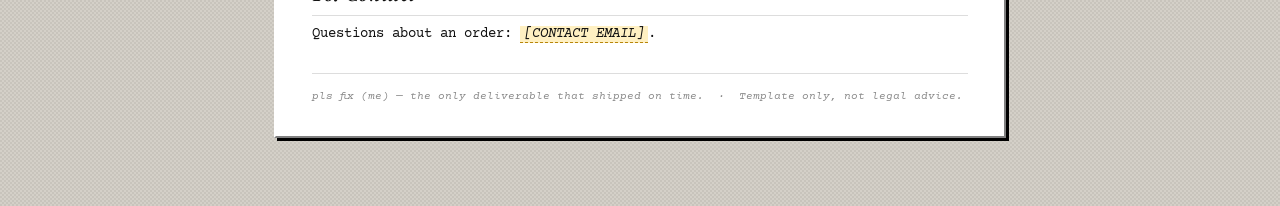
<file: terms.html>
<!DOCTYPE html>
<html lang="en">
<head>
<meta charset="UTF-8">
<meta name="viewport" content="width=device-width, initial-scale=1.0">
<title>PLS FIX (ME) — Terms &amp; Conditions</title>
<link rel="preconnect" href="https://fonts.googleapis.com">
<link rel="preconnect" href="https://fonts.gstatic.com" crossorigin>
<link rel="stylesheet" href="https://fonts.googleapis.com/css2?family=EB+Garamond:ital,wght@0,400;0,600;1,400&family=VT323&family=Courier+Prime:wght@400;700&display=swap">
<style>
*,*::before,*::after{margin:0;padding:0;box-sizing:border-box;}
body{background:#d4d0c8;background-image:url("data:image/svg+xml,%3Csvg width='4' height='4' xmlns='http://www.w3.org/2000/svg'%3E%3Crect x='0' y='0' width='2' height='2' fill='%23c8c4bc'/%3E%3Crect x='2' y='2' width='2' height='2' fill='%23c8c4bc'/%3E%3C/svg%3E");font-family:'Courier Prime',monospace;color:#111;min-height:100vh;line-height:1.6;}
.win-bar{background:linear-gradient(to right,#000080,#1084d0);color:#fff;height:22px;display:flex;align-items:center;justify-content:space-between;padding:0 6px;font-size:11px;font-weight:bold;font-family:Tahoma,Arial,sans-serif;position:sticky;top:0;z-index:10;}
.win-btns{display:flex;gap:2px;}
.wb{width:16px;height:14px;background:#d4d0c8;border:1px solid;border-color:#fff #555 #555 #fff;display:flex;align-items:center;justify-content:center;font-size:9px;color:#000;font-weight:bold;}
.back-bar{background:#d4d0c8;border-bottom:1px solid #999;padding:4px 12px;font-size:11px;font-family:Tahoma,Arial,sans-serif;}
.back-bar a{color:#000080;text-decoration:underline;}
.back-bar a:hover{color:#cc0000;}
.page{max-width:760px;margin:18px auto;padding:0 14px 50px;}
.window{background:#fff;border:2px solid;border-color:#fff #808080 #808080 #fff;box-shadow:3px 3px 0 #000;}
.window-titlebar{background:linear-gradient(to right,#000080,#1084d0);color:#fff;height:22px;display:flex;align-items:center;gap:6px;padding:0 6px;font-size:11px;font-weight:bold;font-family:Tahoma,Arial,sans-serif;}
.excl{display:inline-block;background:#FFD700;color:#000;font-weight:bold;font-family:'VT323',monospace;font-size:16px;width:18px;height:18px;text-align:left;padding-left:3px;line-height:18px;border:2px solid #000;}
.content{padding:30px 36px;}
h1{font-family:'EB Garamond',serif;font-style:italic;font-size:38px;font-weight:600;margin-bottom:4px;}
.subtitle{font-size:12px;color:#777;margin-bottom:24px;letter-spacing:.05em;}
.notice{background:#FFFDE7;border:1px solid #b8860b;padding:10px 14px;font-size:12px;margin-bottom:24px;line-height:1.6;}
h2{font-family:'EB Garamond',serif;font-style:italic;font-size:22px;font-weight:600;margin:24px 0 8px;border-bottom:1px solid #ddd;padding-bottom:4px;}
p{font-size:13.5px;margin-bottom:10px;}
ul{margin:8px 0 14px 22px;font-size:13.5px;}
li{margin-bottom:5px;}
strong{font-weight:700;}
.placeholder{background:#fff0c2;padding:0 4px;border-bottom:1px dashed #b8860b;font-style:italic;}
.footer-note{margin-top:28px;padding-top:14px;border-top:1px solid #ddd;font-size:11px;color:#888;font-style:italic;}
a{color:#000080;}
</style>
</head>
<body>
<div class="win-bar">
  <span>📄 &nbsp;plsfix.me — terms.html</span>
  <div class="win-btns"><div class="wb">_</div><div class="wb">⬜</div><div class="wb">✕</div></div>
</div>
<div class="back-bar">📁 <a href="plsfix.html">← Back to plsfix.me</a></div>

<div class="page">
  <div class="window">
    <div class="window-titlebar"><span class="excl">!</span> terms_and_conditions.txt</div>
    <div class="content">

      <h1>Terms &amp; Conditions</h1>
      <div class="subtitle">Last updated: <span class="placeholder">[DATE]</span></div>

      <div class="notice">
        ⚠ <strong>Draft template.</strong> Structured for an EU pre-order/drop model. Fill the highlighted
        fields and have it reviewed by a qualified person before launch. This is not legal advice.
      </div>

      <h2>1. Who you are buying from</h2>
      <p>These terms govern purchases from <span class="placeholder">[LEGAL NAME]</span>, registered at
      <span class="placeholder">[ADDRESS, COUNTRY]</span>, contact
      <span class="placeholder">[CONTACT EMAIL]</span>.</p>

      <h2>2. The product</h2>
      <p>We sell embroidered caps (&ldquo;pls fix (me)&rdquo;) in limited colorways. Colours and finish
      may vary slightly from on-screen visuals. Each cap is one size with an adjustable strap.</p>

      <h2>3. How the pre-order drop works</h2>
      <ul>
        <li>Hats are sold in a <strong>timed drop</strong>. You reserve by paying in advance.</li>
        <li><strong>Payment is taken at the time of reservation</strong>, via Stripe.</li>
        <li>The order window closes on <span class="placeholder">[DROP DATE]</span>.</li>
        <li>After it closes, we produce the quantity ordered and ship. Estimated dispatch:
        <span class="placeholder">[e.g. within X weeks of the closing date]</span>.</li>
        <li>If for any reason we cannot fulfil your order, you receive a <strong>full refund</strong>.</li>
      </ul>

      <h2>4. Price &amp; payment</h2>
      <p>Prices are shown in euro (&euro;) and include <span class="placeholder">[VAT status]</span>.
      Payment is processed securely by Stripe; we do not store card details. Shipping costs, if any, are
      shown before you confirm. <span class="placeholder">[STATE SHIPPING POLICY]</span></p>

      <h2>5. Right of withdrawal (EU consumers)</h2>
      <p>If you are an EU consumer, you generally have the right to withdraw from a distance purchase within
      <strong>14 days</strong> of receiving the goods, without giving a reason, and receive a refund. To
      withdraw, contact <span class="placeholder">[CONTACT EMAIL]</span>. Returned items should be unused
      and in original condition. <span class="placeholder">[ADJUST IF YOU OFFER MORE GENEROUS TERMS]</span></p>
      <p>Note: the 14-day period runs from delivery, not from the pre-order payment date.</p>

      <h2>6. Delivery</h2>
      <p>We ship to <span class="placeholder">[REGIONS]</span>. Estimated delivery times are indicative,
      not guaranteed. Risk passes to you on delivery.</p>

      <h2>7. Faulty or incorrect items</h2>
      <p>If your item arrives faulty or not as described, contact us within
      <span class="placeholder">[X days]</span> for a repair, replacement or refund, in line with your
      statutory rights.</p>

      <h2>8. Liability</h2>
      <p>Nothing in these terms limits liability that cannot be limited by law. Otherwise our liability is
      limited to the amount you paid for the order.</p>

      <h2>9. Governing law</h2>
      <p>These terms are governed by the laws of <span class="placeholder">[COUNTRY]</span>, without
      affecting your mandatory consumer rights in your country of residence.</p>

      <h2>10. Contact</h2>
      <p>Questions about an order: <span class="placeholder">[CONTACT EMAIL]</span>.</p>

      <div class="footer-note">
        pls fix (me) — the only deliverable that shipped on time. &nbsp;·&nbsp; Template only, not legal advice.
      </div>

    </div>
  </div>
</div>
</body>
</html>
</file>
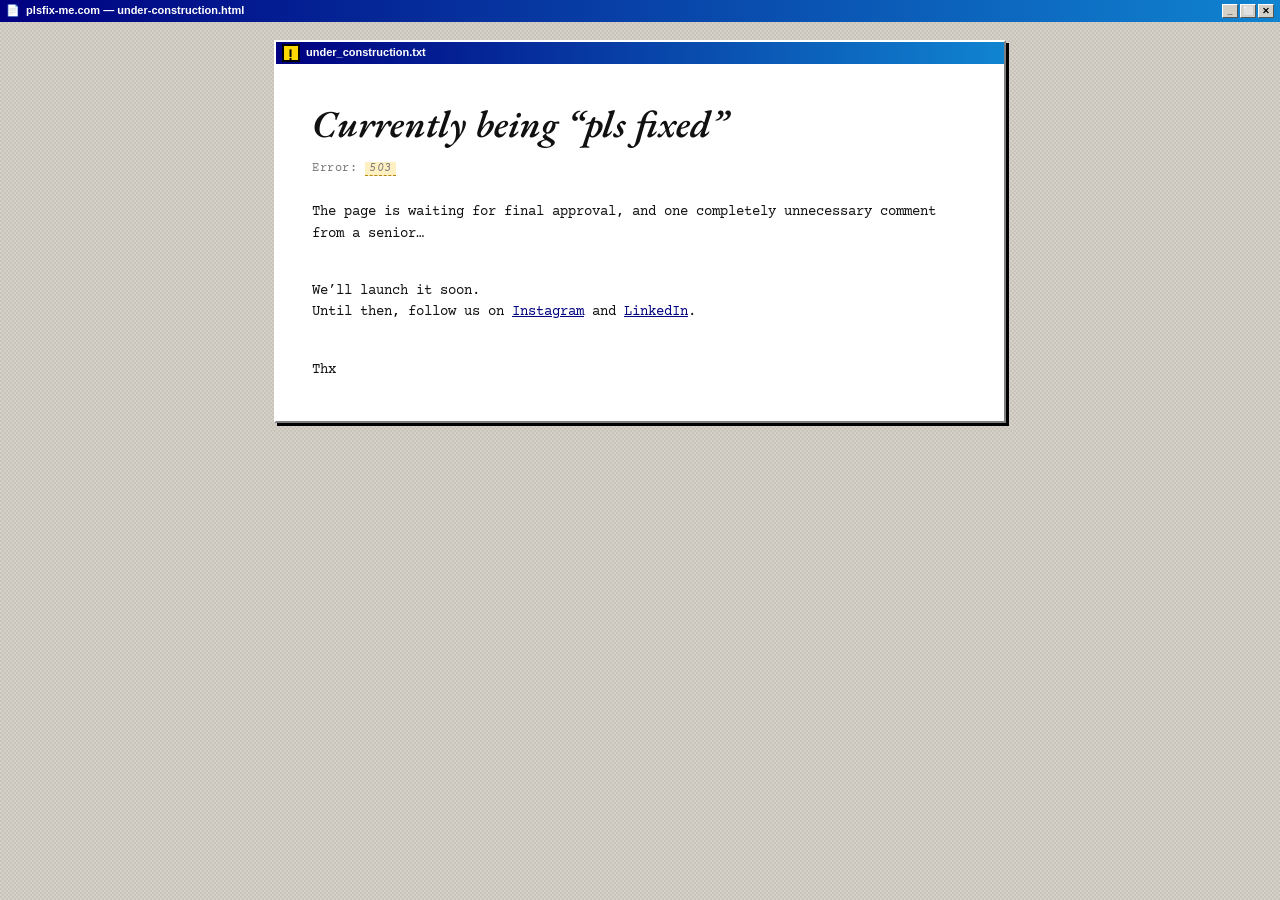
<file: under-construction.html>
<!DOCTYPE html>
<html lang="en">
  <head>
    <meta charset="UTF-8">
    <meta name="viewport" content="width=device-width, initial-scale=1.0">
    <title>PLS FIX (ME) — Under Construction</title>
    <link rel="preconnect" href="https://fonts.googleapis.com">
    <link rel="preconnect" href="https://fonts.gstatic.com" crossorigin>
    <link rel="stylesheet" href="https://fonts.googleapis.com/css2?family=EB+Garamond:ital,wght@0,400;0,600;1,400&family=VT323&family=Courier+Prime:wght@400;700&display=swap">

    <link rel="icon" href="/favicon.ico?v1" type="image/x-icon" />
    <link rel="shortcut icon" href="/favicon.ico?v1" type="image/x-icon" /> 

    <link rel="stylesheet" href="/styles/terms.css">
  </head>
  <body>
  <div class="win-bar">
    <span>📄 &nbsp;plsfix-me.com — under-construction.html</span>
    <div class="win-btns"><div class="wb">_</div><div class="wb">⬜</div><div class="wb">✕</div></div>
  </div>
  <div class="page">
    <div class="window">
      <div class="window-titlebar"><span class="excl">!</span> under_construction.txt</div>
      <div class="content">
        <h1>Currently being “pls fixed”</h1>
        <div class="subtitle">Error: <span class="placeholder">503</span></div>
        <p>
          The page is waiting for final approval, and one completely unnecessary comment from a senior…
        </p>
        <br>
        <p>
          We’ll launch it soon. <br>
          Until then, follow us on <a href="https://www.instagram.com/pls_fix/" target="_blank">Instagram</a> and <a href="https://www.linkedin.com/company/pls-fix-me/" target="_blank">LinkedIn</a>.
        </p>
        <br>
        <p>
          Thx
        </p>
      </div>
    </div>
  </div>
  </body>
</html>
</file>
<file: styles/main.css>
:root {
    --yellow: #FFD700;
    --black: #0a0a0a;
    --green: #3a7a3a;
    --white: #f0f0e8;
    --gray: #cccccc;
    --red: #cc0000;
    --link: #0000EE;
    --visited: #551A8B;
  }

  * { margin: 0; padding: 0; box-sizing: border-box; }

  body {
    background-color: #c0c0c0;
    background-image: url("data:image/svg+xml,%3Csvg width='4' height='4' viewBox='0 0 4 4' xmlns='http://www.w3.org/2000/svg'%3E%3Crect x='0' y='0' width='2' height='2' fill='%23b0b0b0'/%3E%3Crect x='2' y='2' width='2' height='2' fill='%23b0b0b0'/%3E%3C/svg%3E");
    font-family: 'Courier Prime', monospace;
    color: #000;
    cursor: default;
    min-height: 100vh;
  }
  .disabled {
    display: none !important;
  }

  /* MARQUEE TOP BAR */
  .topbar {
    background: #000080;
    color: #fff;
    font-family: 'EB Garamond', Georgia, serif;
    font-style: italic;
    font-size: 16px;
    letter-spacing: 0.1em;
    padding: 3px 0;
    overflow: hidden;
    border-bottom: 2px solid #fff;
  }
  .marquee-inner {
    display: inline-block;
    white-space: nowrap;
    animation: marquee 18s linear infinite;
  }
  @keyframes marquee {
    0% { transform: translateX(100vw); }
    100% { transform: translateX(-100%); }
  }

  /* WINDOWS 98 WINDOW */
  .window {
    background: #d4d0c8;
    border: 2px solid;
    border-color: #fff #808080 #808080 #fff;
    box-shadow: 2px 2px 0 #000;
    /* margin: 10px; */
    /* margin-bottom: 15px; */
  }
  .window-titlebar {
    background: linear-gradient(to right, #000080, #1084d0);
    color: #fff;
    font-family: 'VT323', monospace;
    font-size: 16px;
    padding: 3px 6px;
    display: flex;
    align-items: center;
    justify-content: space-between;
    user-select: none;
  }
  .window-titlebar .title-left {
    display: flex;
    align-items: center;
    gap: 6px;
  }
  .window-controls {
    display: flex;
    gap: 2px;
  }
  .window-btn {
    width: 16px;
    height: 14px;
    color: #000;
    background: #d4d0c8;
    border: 1px solid;
    border-color: #fff #808080 #808080 #fff;
    font-size: 9px;
    display: flex;
    align-items: center;
    justify-content: center;
    cursor: pointer;
    font-family: 'Courier Prime', monospace;
    font-weight: bold;
  }
  .window-content {
    padding: 12px;
  }

  /* HEADER / HERO */
  .hero-window {
    max-width: 900px;
    margin: 16px auto;
  }
  .hero-inner {
    background: #000;
    padding: 0;
    overflow: hidden;
    position: relative;
    min-height: 200px;
    display: flex;
    align-items: center;
    justify-content: center;
    flex-direction: column;
    border: 4px inset #555;
  }
  .hero-dvd {
    position: relative;
    z-index: 2;
    display: flex;
    flex-direction: column;
    align-items: center;
    gap: 4px;
    text-align: center;
  }
  .hero-glitch {
    font-family: 'VT323', monospace;
    font-size: clamp(48px, 10vw, 96px);
    color: #FFD700;
    text-shadow: 3px 0 #ff0000, -3px 0 #0000ff;
    letter-spacing: 4px;
    animation: glitch 4s infinite;
    position: relative;
    z-index: 2;
    text-transform: lowercase;
    line-height: 1;
  }
  @keyframes glitch {
    0%, 90%, 100% { text-shadow: 3px 0 #ff0000, -3px 0 #0000ff; transform: translateX(0); }
    91% { text-shadow: -3px 0 #ff0000, 3px 0 #0000ff; transform: translateX(2px); }
    92% { text-shadow: 3px 0 #ff0000, -3px 0 #0000ff; transform: translateX(-2px); }
    93% { transform: translateX(0); }
  }
  .hero-sub {
    font-family: 'VT323', monospace;
    font-size: 20px;
    color: #aaa;
    letter-spacing: 5px;
    z-index: 2;
    text-transform: lowercase;
  }
  .scanlines {
    position: absolute;
    top: 0; left: 0; right: 0; bottom: 0;
    background: repeating-linear-gradient(
      0deg,
      transparent,
      transparent 2px,
      rgba(0,0,0,0.15) 2px,
      rgba(0,0,0,0.15) 4px
    );
    pointer-events: none;
    z-index: 3;
  }

  /* UNDER CONSTRUCTION */
  .construction-bar {
    background: repeating-linear-gradient(
      45deg,
      #FFD700,
      #FFD700 10px,
      #000 10px,
      #000 20px
    );
    color: #fff;
    font-family: 'VT323', monospace;
    font-size: 20px;
    text-align: center;
    padding: 6px;
    text-shadow: 1px 1px 0 #000;
    letter-spacing: 3px;
    max-width: 900px;
    margin: 0 auto;
  }

  /* MAIN LAYOUT */
  .main-grid {
    max-width: 900px;
    margin: 0 auto;
    display: grid;
    grid-template-columns: 1fr 260px;
    gap: 15px;
    padding: 20px 0;
  }
  .main-grid-content {
    display: flex;
    flex-direction: column;
    gap: 15px;
  }

  /* PRODUCT CARDS */
  .product-grid {
    display: grid;
    grid-template-columns: 1fr 1fr;
    gap: 10px;
  }

  .product-card {
    background: #fff;
    border: 2px solid #000;
    overflow: hidden;
    transition: transform 0.1s;
    display: flex;
    flex-direction: column;
  }
  .product-card:hover {
    transform: translate(-2px, -2px);
    box-shadow: 4px 4px 0 #000;
  }
  .product-img {
    width: 100%;
    aspect-ratio: 1;
    display: flex;
    align-items: center;
    justify-content: center;
    font-size: 64px;
    border-bottom: 2px solid #000;
    position: relative;
    overflow: hidden;
    flex-shrink: 0;
  }
  /* .product-img.green-hat { background: #2d5a2d; }
  .product-img.navy-hat { background: #1B2A4A; }
  .product-img.black-hat { background: #1a1a1a; } */
  .product-img.special { background: #0a0a0a; }

  /* Hat SVG representations */
  .hat-display {
    display: flex;
    justify-content: center;
    align-items: center;
  }
  .hat-svg { width: 120px; height: auto; }
  .hat-display img {
    width: 70%;
    aspect-ratio: 1;
    object-fit: cover;
  }

  .product-info {
    padding: 10px;
    background: #fff;
    display: flex;
    flex-direction: column;
    flex: 1;
  }
  .product-name {
    font-family: 'VT323', monospace;
    font-size: 22px;
    text-transform: uppercase;
    letter-spacing: 1px;
    margin-bottom: 4px;
  }
  .product-desc { display: none; }
  .product-price {
    font-family: 'VT323', monospace;
    font-size: 24px;
    color: var(--red);
    margin-bottom: 6px;
    margin-top: auto;
  }
  .product-status {
    font-size: 10px;
    font-family: 'VT323', monospace;
    letter-spacing: 1px;
    margin-bottom: 4px;
  }
  .in-stock { color: #006600; }
  .sold-out { color: #cc0000; }
  .rare-drop { color: #8800cc; animation: blink 1s step-end infinite; }
  @keyframes blink { 0%, 100% { opacity: 1; } 50% { opacity: 0; } }

  .btn {
    display: block;
    width: 100%;
    padding: 6px;
    font-family: 'VT323', monospace;
    font-size: 18px;
    letter-spacing: 2px;
    text-align: center;
    cursor: pointer;
    border: 2px solid;
    border-color: #fff #808080 #808080 #fff;
    background: #d4d0c8;
    margin-top: 8px;
    text-decoration: none;
    color: #000;
    transition: all 0.05s;
  }
  .btn:active {
    border-color: #808080 #fff #fff #808080;
    transform: translate(1px, 1px);
  }
  .btn-primary { background: #000080; color: #fff; }
  .btn-primary:active { background: #000060; }

  /* SIDEBAR */
  .sidebar { display: flex; flex-direction: column; gap: 15px; }

  /* VISITOR COUNTER */
  .counter-display {
    font-family: 'VT323', monospace;
    font-size: 36px;
    color: #00ff00;
    background: #000;
    padding: 8px 12px;
    text-align: center;
    letter-spacing: 4px;
    border: 2px inset #333;
    text-shadow: 0 0 8px #00ff00;
  }

  /* POPUP / ALERT STYLE */
  .alert-box {
    background: #d4d0c8;
    border: 2px solid;
    border-color: #fff #808080 #808080 #fff;
    padding: 0;
  }
  .alert-title {
    background: linear-gradient(to right, #000080, #1084d0);
    color: #fff;
    font-family: 'VT323', monospace;
    font-size: 15px;
    padding: 3px 6px;
    display: flex;
    align-items: center;
    gap: 6px;
  }
  .alert-body {
    padding: 12px;
    font-size: 12px;
    line-height: 1.6;
  }

  /* GUESTBOOK */
  .guestbook-entries {
    background: #fff;
    border: 2px inset #888;
    padding: 8px;
    font-size: 11px;
    max-height: 160px;
    overflow-y: scroll;
    line-height: 1.7;
  }
  .entry { border-bottom: 1px dotted #ccc; padding: 4px 0; }
  .entry-name { font-weight: bold; color: #000080; }
  .entry-text { color: #333; }

  /* FOOTER */
  .footer {
    background: #000080;
    color: #fff;
    font-family: 'VT323', monospace;
    font-size: 14px;
    text-align: center;
    padding: 12px;
    letter-spacing: 2px;
    max-width: 900px;
    margin: 0 auto 20px;
  }
  .footer a { color: #FFD700; text-decoration: none; }
  .footer a:hover { text-decoration: underline; }

  /* ABOUT SECTION */
  .about-text {
    font-size: 12px;
    line-height: 1.8;
    color: #222;
  }
  .about-text strong { color: #000080; }

  /* EXCLAMATION ICON */
  .excl-icon {
    display: inline-block;
    background: #FFD700;
    color: #000;
    font-weight: bold;
    font-family: 'VT323', monospace;
    font-size: 18px;
    width: 22px;
    height: 22px;
    text-align: left;
    line-height: 22px;
    padding-left: 3px;
    border: 2px solid #000;
  }

  /* EMAIL STYLE BLOCKQUOTE */
  .email-block {
    background: #fff;
    border: 1px solid #000080;
    border-left: 4px solid #000080;
    padding: 8px 10px;
    font-size: 11px;
    color: #333;
    margin: 8px 0;
    font-family: 'Courier Prime', monospace;
  }
  .email-header { color: #888; font-size: 10px; margin-bottom: 4px; }

  /* STAR DIVIDER */
  .star-div {
    text-align: center;
    font-family: 'VT323', monospace;
    font-size: 18px;
    color: #000080;
    margin: 4px 0;
    letter-spacing: 4px;
  }

  /* STRIPE CHECKOUT MODAL */
  .modal-overlay {
    display: flex;
    position: fixed;
    top: 0; left: 0; right: 0; bottom: 0;
    background: rgba(0,0,0,0.5);
    z-index: 1000;
    align-items: center;
    justify-content: center;
  }
  .modal-overlay.active { display: flex; }
  .modal-window {
    background: #d4d0c8;
    border: 2px solid;
    border-color: #fff #808080 #808080 #fff;
    width: 340px;
    box-shadow: 4px 4px 0 #000;
  }
  .modal-content { padding: 16px; }
  .modal-content p { font-size: 12px; margin-bottom: 12px; line-height: 1.6; }
  .modal-input {
    width: 100%;
    padding: 6px;
    font-family: 'Courier Prime', monospace;
    font-size: 12px;
    border: 2px inset #888;
    margin-bottom: 8px;
    background: #fff;
  }
  .modal-row { display: grid; grid-template-columns: 1fr 1fr; gap: 8px; }
  .modal-label { font-size: 10px; margin-bottom: 2px; display: block; }
  .modal-close { cursor: pointer; }

  .staple-modal-overlay .modal-window {
    width: 600px;
    max-width: calc(100vw - 20px);
  }
  .staple-cont {
    display: flex;
    justify-content: center;
    align-items: start;
  }
  .staple-cont img {
    max-width: 200px;
    height: 250px;
    margin: -20px 0;
    object-fit: cover;
  }

  /* LOADING BAR */
  .loading-window { display: none; }
  .loading-window.active { display: block; }
  .progress-bar {
    height: 20px;
    background: #fff;
    border: 2px inset #888;
    margin: 8px 0;
    overflow: hidden;
    position: relative;
  }
  .progress-fill {
    height: 100%;
    background: #000080;
    width: 0%;
    transition: width 0.3s;
  }

  @media (max-width: 600px) {
    .main-grid { grid-template-columns: 1fr; }
    .product-grid { grid-template-columns: 1fr; }
    .hero-glitch { font-size: 48px; }
  }

  /* ── DROP DEADLINE BANNER ─────────────────────────────────── */
  .drop-banner {
    background: #FFD700;
    border-top: 2px solid #000;
    border-bottom: 2px solid #000;
    color: #000;
    text-align: center;
    padding: 8px 16px;
    font-family: 'VT323', monospace;
    font-size: 18px;
    letter-spacing: 1px;
  }
  .drop-banner strong { font-weight: 700; }
  .drop-banner .countdown {
    background: #000;
    color: #FFD700;
    padding: 1px 8px;
    margin-left: 4px;
  }

  @media (max-width: 600px) {
    .modal-row { flex-direction: column; }
    .staple-cont {
      width: 100%;
      justify-content: center;
      align-items: center;
    }
    .staple-cont img {
      width: 100% !important;
      margin: -10px 0;
      object-fit: cover;
    }
  }
</file>
<file: styles/privacy.css>
*,*::before,*::after{margin:0;padding:0;box-sizing:border-box;}
body{background:#d4d0c8;background-image:url("data:image/svg+xml,%3Csvg width='4' height='4' xmlns='http://www.w3.org/2000/svg'%3E%3Crect x='0' y='0' width='2' height='2' fill='%23c8c4bc'/%3E%3Crect x='2' y='2' width='2' height='2' fill='%23c8c4bc'/%3E%3C/svg%3E");font-family:'Courier Prime',monospace;color:#111;min-height:100vh;line-height:1.6;}
.win-bar{background:linear-gradient(to right,#000080,#1084d0);color:#fff;height:22px;display:flex;align-items:center;justify-content:space-between;padding:0 6px;font-size:11px;font-weight:bold;font-family:Tahoma,Arial,sans-serif;position:sticky;top:0;z-index:10;}
.win-btns{display:flex;gap:2px;}
.wb{width:16px;height:14px;background:#d4d0c8;border:1px solid;border-color:#fff #555 #555 #fff;display:flex;align-items:center;justify-content:center;font-size:9px;color:#000;font-weight:bold;}
.back-bar{background:#d4d0c8;border-bottom:1px solid #999;padding:4px 12px;font-size:11px;font-family:Tahoma,Arial,sans-serif;}
.back-bar a{color:#000080;text-decoration:underline;}
.back-bar a:hover{color:#cc0000;}
.page{max-width:760px;margin:18px auto;padding:0 14px 50px;}
.window{background:#fff;border:2px solid;border-color:#fff #808080 #808080 #fff;box-shadow:3px 3px 0 #000;}
.window-titlebar{background:linear-gradient(to right,#000080,#1084d0);color:#fff;height:22px;display:flex;align-items:center;gap:6px;padding:0 6px;font-size:11px;font-weight:bold;font-family:Tahoma,Arial,sans-serif;}
.excl{display:inline-block;background:#FFD700;color:#000;font-weight:bold;font-family:'VT323',monospace;font-size:16px;width:18px;height:18px;text-align:left;padding-left:3px;line-height:18px;border:2px solid #000;}
.content{padding:30px 36px;}
h1{font-family:'EB Garamond',serif;font-style:italic;font-size:38px;font-weight:600;margin-bottom:4px;}
.subtitle{font-size:12px;color:#777;margin-bottom:24px;letter-spacing:.05em;}
.notice{background:#FFFDE7;border:1px solid #b8860b;padding:10px 14px;font-size:12px;margin-bottom:24px;line-height:1.6;}
h2{font-family:'EB Garamond',serif;font-style:italic;font-size:22px;font-weight:600;margin:24px 0 8px;border-bottom:1px solid #ddd;padding-bottom:4px;}
p{font-size:13.5px;margin-bottom:10px;}
ul{margin:8px 0 14px 22px;font-size:13.5px;}
li{margin-bottom:5px;}
strong{font-weight:700;}
.placeholder{background:#fff0c2;padding:0 4px;border-bottom:1px dashed #b8860b;font-style:italic;}
.footer-note{margin-top:28px;padding-top:14px;border-top:1px solid #ddd;font-size:11px;color:#888;font-style:italic;}
a{color:#000080;}
</file>
<file: styles/terms.css>
*,*::before,*::after{margin:0;padding:0;box-sizing:border-box;}
body{background:#d4d0c8;background-image:url("data:image/svg+xml,%3Csvg width='4' height='4' xmlns='http://www.w3.org/2000/svg'%3E%3Crect x='0' y='0' width='2' height='2' fill='%23c8c4bc'/%3E%3Crect x='2' y='2' width='2' height='2' fill='%23c8c4bc'/%3E%3C/svg%3E");font-family:'Courier Prime',monospace;color:#111;min-height:100vh;line-height:1.6;}
.win-bar{background:linear-gradient(to right,#000080,#1084d0);color:#fff;height:22px;display:flex;align-items:center;justify-content:space-between;padding:0 6px;font-size:11px;font-weight:bold;font-family:Tahoma,Arial,sans-serif;position:sticky;top:0;z-index:10;}
.win-btns{display:flex;gap:2px;}
.wb{width:16px;height:14px;background:#d4d0c8;border:1px solid;border-color:#fff #555 #555 #fff;display:flex;align-items:center;justify-content:center;font-size:9px;color:#000;font-weight:bold;}
.back-bar{background:#d4d0c8;border-bottom:1px solid #999;padding:4px 12px;font-size:11px;font-family:Tahoma,Arial,sans-serif;}
.back-bar a{color:#000080;text-decoration:underline;}
.back-bar a:hover{color:#cc0000;}
.page{max-width:760px;margin:18px auto;padding:0 14px 50px;}
.window{background:#fff;border:2px solid;border-color:#fff #808080 #808080 #fff;box-shadow:3px 3px 0 #000;}
.window-titlebar{background:linear-gradient(to right,#000080,#1084d0);color:#fff;height:22px;display:flex;align-items:center;gap:6px;padding:0 6px;font-size:11px;font-weight:bold;font-family:Tahoma,Arial,sans-serif;}
.excl{display:inline-block;background:#FFD700;color:#000;font-weight:bold;font-family:'VT323',monospace;font-size:16px;width:18px;height:18px;text-align:left;padding-left:3px;line-height:18px;border:2px solid #000;}
.content{padding:30px 36px;}
h1{font-family:'EB Garamond',serif;font-style:italic;font-size:38px;font-weight:600;margin-bottom:4px;}
.subtitle{font-size:12px;color:#777;margin-bottom:24px;letter-spacing:.05em;}
.notice{background:#FFFDE7;border:1px solid #b8860b;padding:10px 14px;font-size:12px;margin-bottom:24px;line-height:1.6;}
h2{font-family:'EB Garamond',serif;font-style:italic;font-size:22px;font-weight:600;margin:24px 0 8px;border-bottom:1px solid #ddd;padding-bottom:4px;}
p{font-size:13.5px;margin-bottom:10px;}
ul{margin:8px 0 14px 22px;font-size:13.5px;}
li{margin-bottom:5px;}
strong{font-weight:700;}
.placeholder{background:#fff0c2;padding:0 4px;border-bottom:1px dashed #b8860b;font-style:italic;}
.footer-note{margin-top:28px;padding-top:14px;border-top:1px solid #ddd;font-size:11px;color:#888;font-style:italic;}
a{color:#000080;}
.staple-cont img {
  width: 280px;
  height: 260px;
  margin: 0 -50px;
  margin-left: -20px;
  margin-top: 26px;
  object-fit: cover;
}

@media (max-width: 600px) {
  .thx-row { flex-direction: column; }
  .staple-cont img {
    width: 100%;
    height: auto;
    margin: 0;
    margin-bottom: -30px;
  }
}
</file>
<file: styles/hat.css>
*,*::before,*::after{margin:0;padding:0;box-sizing:border-box;}
:root{
  --hat-green:#1E4D2B;
  --hat-dark-green:#163820;
  --accent-green:#4CAF50;
  --bar-green:linear-gradient(to right,#1a3a1a,#2d6e2d);

  --hat-navy:#1B2A4A;
  --hat-dark-navy:#152040;
  --accent-navy:#4a7ab8;
  --bar-navy:linear-gradient(to right,#000080,#1084d0);

  --hat-black:#111;
  --hat-dark-black:#050505;
  --accent-black:#666;
  --bar-black:linear-gradient(to right,#1a1a1a,#333);
  
  --yellow:#FFD700;
  --black:#0a0a0a;
  --gray:#d4d0c8;
  --cream:#f7f4ee;
}
body{
  background:var(--gray);
  background-image:url("data:image/svg+xml,%3Csvg width='4' height='4' viewBox='0 0 4 4' xmlns='http://www.w3.org/2000/svg'%3E%3Crect x='0' y='0' width='2' height='2' fill='%23c8c4bc'/%3E%3Crect x='2' y='2' width='2' height='2' fill='%23c8c4bc'/%3E%3C/svg%3E");
  font-family:'Courier Prime',monospace;
  min-height:100vh;

  &.theme-green{
    --hat:var(--hat-green);
    --hat-dark:var(--hat-dark-green);
    --accent:var(--accent-green);
    --bar:var(--bar-green);
  }
  &.theme-navy{
    --hat:var(--hat-navy);
    --hat-dark:var(--hat-dark-navy);
    --accent:var(--accent-navy);
    --bar:var(--bar-navy);
  }
  &.theme-black{
    --hat:var(--hat-black);
    --hat-dark:var(--hat-dark-black);
    --accent:var(--accent-black);
    --bar:var(--bar-black);
  }
}

/* WIN CHROME */
.win-bar{background:var(--bar);color:#fff;height:22px;display:flex;align-items:center;justify-content:space-between;padding:0 6px;font-size:11px;font-weight:bold;font-family:Tahoma,Arial,sans-serif;position:sticky;top:0;z-index:100;}
.win-title{display:flex;align-items:center;gap:6px;}
.win-btns{display:flex;gap:2px;}
.wb{width:16px;height:14px;background:var(--gray);border:1px solid;border-color:#fff #555 #555 #fff;display:flex;align-items:center;justify-content:center;font-size:9px;cursor:pointer;color:#000;font-weight:bold;}

/* BACK LINK */
.back-bar{background:var(--gray);border-bottom:1px solid #999;padding:4px 12px;font-size:11px;font-family:Tahoma,Arial,sans-serif;display:flex;align-items:center;gap:6px;}
.back-link{color:#000080;text-decoration:underline;cursor:pointer;font-size:11px;}
.back-link:hover{color:#cc0000;}

/* MAIN LAYOUT */
.page{max-width:860px;margin:16px auto;padding:0 12px 40px;}

/* TOP WINDOW: HAT STAGE */
.window{background:var(--gray);border:2px solid;border-color:#fff #808080 #808080 #fff;box-shadow:3px 3px 0 #000;margin-bottom:12px;}
.window-titlebar{background:var(--bar);color:#fff;height:22px;display:flex;align-items:center;justify-content:space-between;padding:0 6px;font-size:11px;font-weight:bold;font-family:Tahoma,Arial,sans-serif;}
.wt-left{display:flex;align-items:center;gap:6px;}
.excl{display:inline-block;background:var(--yellow);color:#000;font-weight:bold;font-family:'VT323',monospace;font-size:16px;width:18px;height:18px;text-align:left;padding-left:3px;line-height:18px;border:2px solid #000;}

/* HAT STAGE */
.hat-stage{background:var(--hat);display:grid;grid-template-columns:1fr 1fr;min-height:320px;}
.hat-visual{display:flex;align-items:center;justify-content:center;padding:40px;position:relative;overflow:hidden;}
.hat-glow{position:absolute;width:70%;height:70%;border-radius:50%;background:radial-gradient(ellipse,rgba(76,175,80,0.15) 0%,transparent 70%);pointer-events:none;}
.hat-visual svg{width:min(280px,80%);filter:drop-shadow(0 8px 24px rgba(0,0,0,0.7));position:relative;z-index:2;}

/* Image placeholder / real photo slot */
.hat-photo{width:100%;height:100%;object-fit:cover;display:block;}
.photo-placeholder{width:100%;height:100%;display:flex;align-items:center;justify-content:center;background:var(--hat-dark);color:rgba(255,255,255,0.15);font-family:'VT323',monospace;font-size:14px;letter-spacing:.1em;flex-direction:column;gap:8px;}

.hat-info-panel{padding:40px 36px;display:flex;flex-direction:column;justify-content:center;gap:0;}
.hat-num{font-size:11px;letter-spacing:.25em;text-transform:uppercase;color:rgba(255,255,255,0.35);font-family:Tahoma,Arial,sans-serif;margin-bottom:10px;}
.hat-name{font-family:'EB Garamond',serif;font-size:52px;font-weight:700;font-style:italic;color:#fff;line-height:1;margin-bottom:6px;background:linear-gradient(180deg,#fff 0%,rgba(255,255,255,0.7) 100%);-webkit-background-clip:text;-webkit-text-fill-color:transparent;background-clip:text;}
.hat-sub{font-family:'EB Garamond',serif;font-size:16px;font-style:italic;color:rgba(255,255,255,0.45);margin-bottom:28px;letter-spacing:.04em;}
.hat-price{font-family:'EB Garamond',serif;font-size:38px;font-weight:600;color:#fff;margin-bottom:6px;}
.hat-stock{font-size:10px;letter-spacing:.2em;text-transform:uppercase;color:var(--accent);font-family:Tahoma,Arial,sans-serif;margin-bottom:24px;}

.btn-cart{padding:12px 28px;background:var(--yellow);color:#000;font-family:'EB Garamond',serif;font-style:italic;font-size:20px;font-weight:700;border:2px solid;border-color:#fff #888 #888 #fff;cursor:pointer;letter-spacing:.05em;box-shadow:3px 3px 0 rgba(0,0,0,0.4);transition:transform .1s,box-shadow .1s;display:inline-block;margin-bottom:12px;}
.btn-cart:hover{transform:translate(-1px,-1px);box-shadow:4px 4px 0 rgba(0,0,0,0.4);}
.btn-cart:active{transform:translate(1px,1px);box-shadow:1px 1px 0;}

.hat-details-row{display:flex;flex-direction:column;gap:4px;margin-top:4px;}
.hat-det{font-size:11px;color:rgba(255,255,255,0.35);font-family:Tahoma,Arial,sans-serif;display:flex;align-items:center;gap:6px;}
.hat-det::before{content:'◆';color:var(--accent);font-size:.8em;opacity:0.4;}

/* BOTTOM GRID */
.bottom-grid{display:grid;grid-template-columns:1fr 1fr;gap:12px;}

/* ABOUT WINDOW */
.about-body{padding:14px 16px;font-size:12px;line-height:1.8;color:#222;}
.about-body p+p{margin-top:10px;}

/* GALLERY WINDOW */
.gallery-inner{padding:10px;display:grid;grid-template-columns:1fr 1fr;gap:8px;}
.gallery-slot{aspect-ratio:1;background:var(--hat-dark);border:2px inset #999;display:flex;align-items:center;justify-content:center;overflow:hidden;cursor:pointer;transition:opacity .15s;}
.gallery-slot:hover{opacity:.85;}
.gallery-slot img{width:100%;height:100%;object-fit:cover;}
.gallery-empty{width:100%;height:100%;display:flex;flex-direction:column;align-items:center;justify-content:center;gap:6px;color:rgba(255,255,255,0.2);font-family:'VT323',monospace;font-size:13px;letter-spacing:.1em;}

/* OTHER COLORWAYS */
.colorways-inner{padding:12px;display:flex;gap:8px;}
.colorway-chip{display:flex;flex-direction:column;align-items:center;gap:4px;cursor:pointer;text-decoration:none;}
.chip-swatch{width:36px;height:36px;border:2px solid #888;transition:border-color .15s;}
.colorway-chip:hover .chip-swatch{border-color:#000;}
.chip-label{font-size:10px;font-family:'VT323',monospace;color:#333;letter-spacing:.05em;}

/* MODAL */
.modal-bg{display:none;position:fixed;inset:0;background:rgba(0,0,0,0.5);z-index:200;align-items:center;justify-content:center;}
.modal-bg.open{display:flex;}
.modal{background:var(--gray);border:2px solid;border-color:#fff #808080 #808080 #fff;box-shadow:4px 4px 0 #000;width:360px;max-width:95vw;}
.modal-head{background:var(--bar);color:#fff;padding:3px 8px;font-size:12px;font-weight:bold;display:flex;justify-content:space-between;font-family:Tahoma,Arial,sans-serif;}
.modal-body{padding:16px;}
.modal-body p{font-size:12px;margin-bottom:12px;line-height:1.5;color:#333;}
.m-label{font-size:11px;display:block;margin-bottom:3px;}
.m-input{width:100%;padding:4px 6px;border:2px inset #888;font-size:12px;margin-bottom:10px;background:#fff;font-family:'Courier Prime',monospace;}
.m-row{display:grid;grid-template-columns:1fr 1fr;gap:8px;}
.modal-footer{display:flex;gap:6px;justify-content:flex-end;padding:0 16px 14px;}
.d-btn{padding:3px 16px;font-size:12px;background:var(--gray);border:2px solid;border-color:#fff #808080 #808080 #fff;cursor:pointer;min-width:70px;font-family:Tahoma,Arial,sans-serif;}
.d-btn:active{border-color:#808080 #fff #fff #808080;}
.d-btn.primary{font-weight:bold;}
.confirm{text-align:center;padding:16px 0 4px;}
.confirm .ck{font-size:40px;color:#1E4D2B;}
.confirm p{font-size:12px;color:#555;font-style:italic;margin-top:6px;}

.btn {
  display: block;
  width: 100%;
  padding: 6px;
  font-family: 'VT323', monospace;
  font-size: 18px;
  letter-spacing: 2px;
  text-align: center;
  cursor: pointer;
  border: 2px solid;
  border-color: #fff #808080 #808080 #fff;
  background: #d4d0c8;
  margin-top: 8px;
  text-decoration: none;
  color: #000;
  transition: all 0.05s;
}
.btn:active {
  border-color: #808080 #fff #fff #808080;
  transform: translate(1px, 1px);
}
.btn-primary { background: #000080; color: #fff; }
.btn-primary:active { background: #000060; }

@media(max-width:600px){
  .hat-stage{grid-template-columns:1fr;}
  .bottom-grid{grid-template-columns:1fr;}
  .hat-name{font-size:38px;}
}

.consent-block{margin:4px 0 12px;}
.consent-row{display:flex;align-items:flex-start;gap:8px;margin-bottom:10px;font-size:11px;line-height:1.5;color:#333;}
.consent-row input[type=checkbox]{margin-top:2px;flex-shrink:0;width:14px;height:14px;cursor:pointer;}
.consent-row label{cursor:pointer;}
.consent-row a{color:#000080;text-decoration:underline;}
.consent-row a:hover{color:#cc0000;}
.consent-req{color:#cc0000;}
.m-input.invalid{border-color:#cc0000;background:#fff0f0;}
.d-btn.primary:disabled{opacity:.4;cursor:not-allowed;}
</file>
